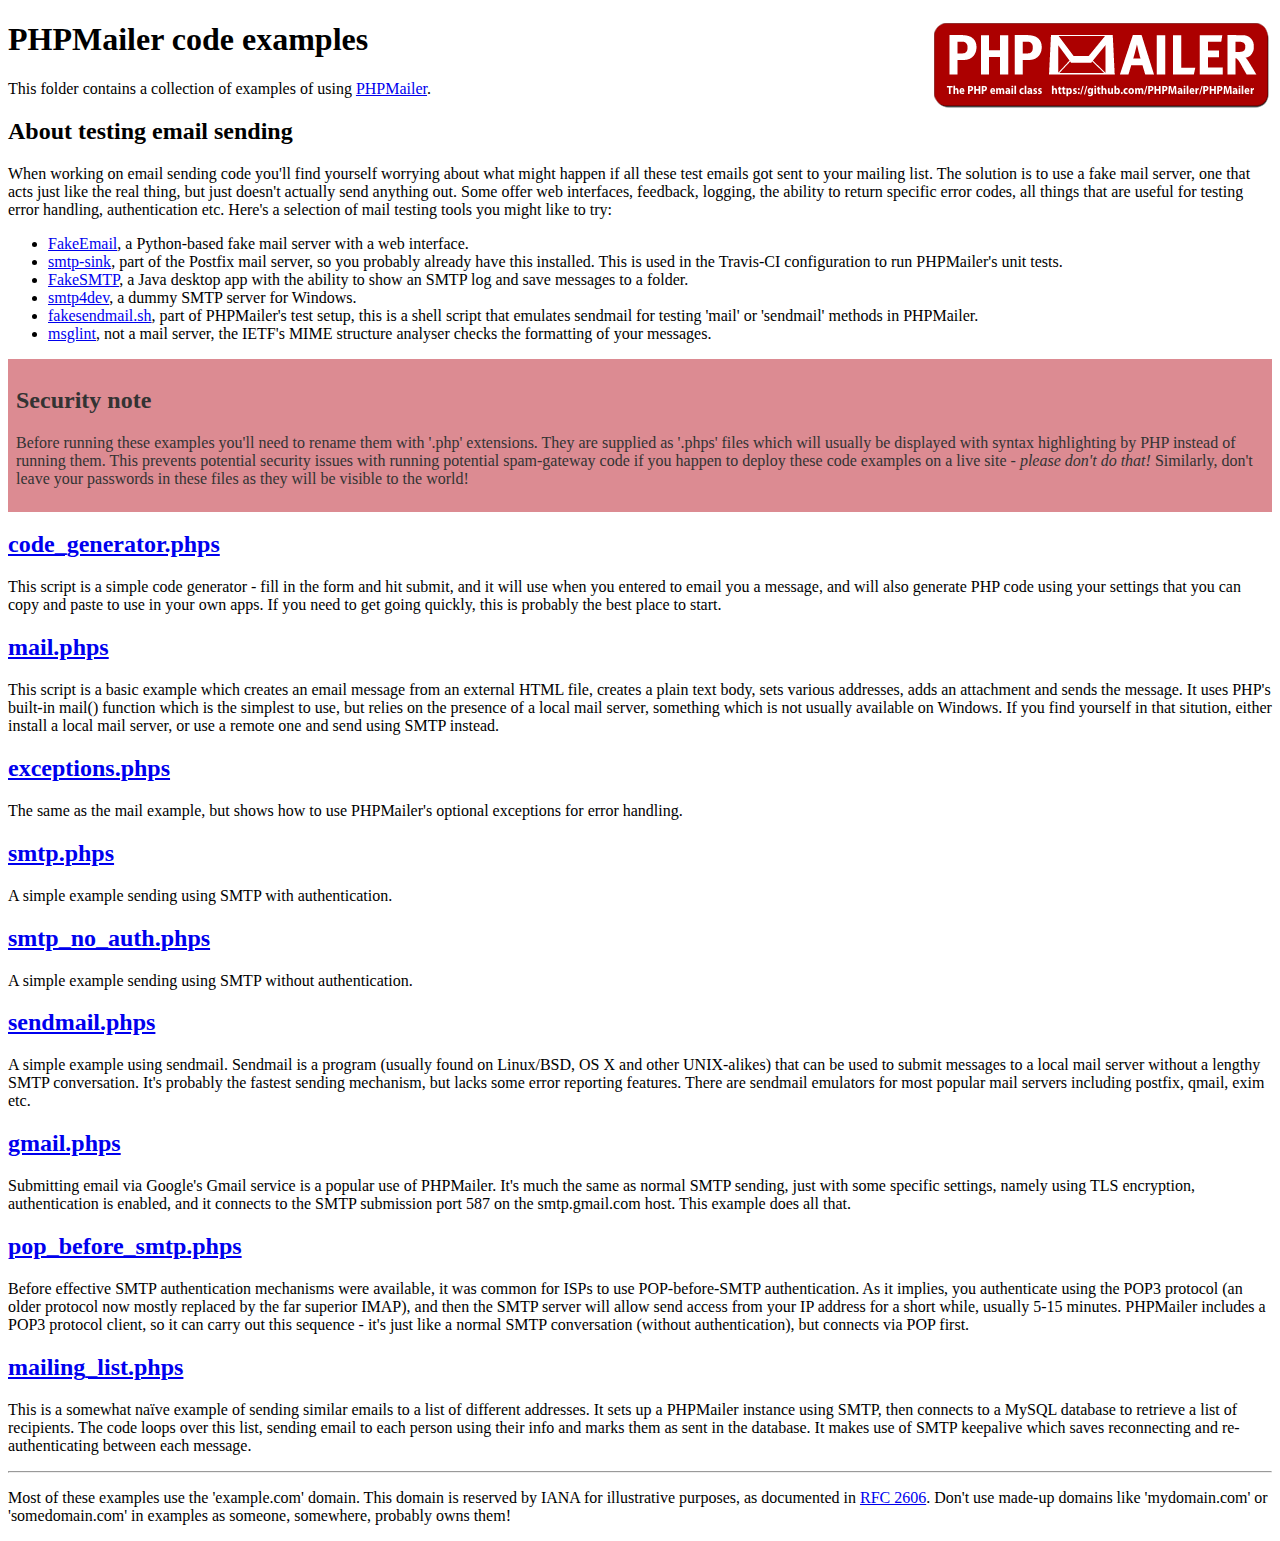
<file: inc/phpmailer/examples/index.html>
<!DOCTYPE html>
<html>
<head>
	<meta http-equiv="Content-Type" content="text/html; charset=utf-8" />
	<title>PHPMailer Examples</title>
</head>
<body>
<h1>PHPMailer code examples<a href="https://github.com/PHPMailer/PHPMailer"><img src="images/phpmailer.png" style="float:right; border:0;" alt="PHPMailer logo"></a></h1>
<p>This folder contains a collection of examples of using <a href="https://github.com/PHPMailer/PHPMailer">PHPMailer</a>.</p>
<h2>About testing email sending</h2>
<p>When working on email sending code you'll find yourself worrying about what might happen if all these test emails got sent to your mailing list. The solution is to use a fake mail server, one that acts just like the real thing, but just doesn't actually send anything out. Some offer web interfaces, feedback, logging, the ability to return specific error codes, all things that are useful for testing error handling, authentication etc. Here's a selection of mail testing tools you might like to try:</p>
<ul>
  <li><a href="https://github.com/isotoma/FakeEmail">FakeEmail</a>, a Python-based fake mail server with a web interface.</li>
  <li><a href="http://www.postfix.org/smtp-sink.1.html">smtp-sink</a>, part of the Postfix mail server, so you probably already have this installed. This is used in the Travis-CI configuration to run PHPMailer's unit tests.</li>
  <li><a href="https://github.com/Nilhcem/FakeSMTP">FakeSMTP</a>, a Java desktop app with the ability to show an SMTP log and save messages to a folder.</li>
  <li><a href="http://smtp4dev.codeplex.com">smtp4dev</a>, a dummy SMTP server for Windows.</li>
  <li><a href="https://github.com/PHPMailer/PHPMailer/blob/master/test/fakesendmail.sh">fakesendmail.sh</a>, part of PHPMailer's test setup, this is a shell script that emulates sendmail for testing 'mail' or 'sendmail' methods in PHPMailer.</li>
  <li><a href="http://tools.ietf.org/tools/msglint/">msglint</a>, not a mail server, the IETF's MIME structure analyser checks the formatting of your messages.</li>
</ul>
<div style="padding: 8px; color: #333333; background-color: #dc8b92">
<h2>Security note</h2>
<p>Before running these examples you'll need to rename them with '.php' extensions. They are supplied as '.phps' files which will usually be displayed with syntax highlighting by PHP instead of running them. This prevents potential security issues with running potential spam-gateway code if you happen to deploy these code examples on a live site - <em>please don't do that!</em> Similarly, don't leave your passwords in these files as they will be visible to the world!</p>
</div>
<h2><a href="code_generator.phps">code_generator.phps</a></h2>
<p>This script is a simple code generator - fill in the form and hit submit, and it will use when you entered to email you a message, and will also generate PHP code using your settings that you can copy and paste to use in your own apps. If you need to get going quickly, this is probably the best place to start.</p>
<h2><a href="mail.phps">mail.phps</a></h2>
<p>This script is a basic example which creates an email message from an external HTML file, creates a plain text body, sets various addresses, adds an attachment and sends the message. It uses PHP's built-in mail() function which is the simplest to use, but relies on the presence of a local mail server, something which is not usually available on Windows. If you find yourself in that sitution, either install a local mail server, or use a remote one and send using SMTP instead.</p>
<h2><a href="exceptions.phps">exceptions.phps</a></h2>
<p>The same as the mail example, but shows how to use PHPMailer's optional exceptions for error handling.</p>
<h2><a href="smtp.phps">smtp.phps</a></h2>
<p>A simple example sending using SMTP with authentication.</p>
<h2><a href="smtp_no_auth.phps">smtp_no_auth.phps</a></h2>
<p>A simple example sending using SMTP without authentication.</p>
<h2><a href="sendmail.phps">sendmail.phps</a></h2>
<p>A simple example using sendmail. Sendmail is a program (usually found on Linux/BSD, OS X and other UNIX-alikes) that can be used to submit messages to a local mail server without a lengthy SMTP conversation. It's probably the fastest sending mechanism, but lacks some error reporting features. There are sendmail emulators for most popular mail servers including postfix, qmail, exim etc.</p>
<h2><a href="gmail.phps">gmail.phps</a></h2>
<p>Submitting email via Google's Gmail service is a popular use of PHPMailer. It's much the same as normal SMTP sending, just with some specific settings, namely using TLS encryption, authentication is enabled, and it connects to the SMTP submission port 587 on the smtp.gmail.com host. This example does all that.</p>
<h2><a href="pop_before_smtp.phps">pop_before_smtp.phps</a></h2>
<p>Before effective SMTP authentication mechanisms were available, it was common for ISPs to use POP-before-SMTP authentication. As it implies, you authenticate using the POP3 protocol (an older protocol now mostly replaced by the far superior IMAP), and then the SMTP server will allow send access from your IP address for a short while, usually 5-15 minutes. PHPMailer includes a POP3 protocol client, so it can carry out this sequence - it's just like a normal SMTP conversation (without authentication), but connects via POP first.</p>
<h2><a href="mailing_list.phps">mailing_list.phps</a></h2>
<p>This is a somewhat naïve example of sending similar emails to a list of different addresses. It sets up a PHPMailer instance using SMTP, then connects to a MySQL database to retrieve a list of recipients. The code loops over this list, sending email to each person using their info and marks them as sent in the database. It makes use of SMTP keepalive which saves reconnecting and re-authenticating between each message.</p>
<hr>
<p>Most of these examples use the 'example.com' domain. This domain is reserved by IANA for illustrative purposes, as documented in <a href="http://tools.ietf.org/html/rfc2606">RFC 2606</a>. Don't use made-up domains like 'mydomain.com' or 'somedomain.com' in examples as someone, somewhere, probably owns them!</p>
</body>
</html>
</file>
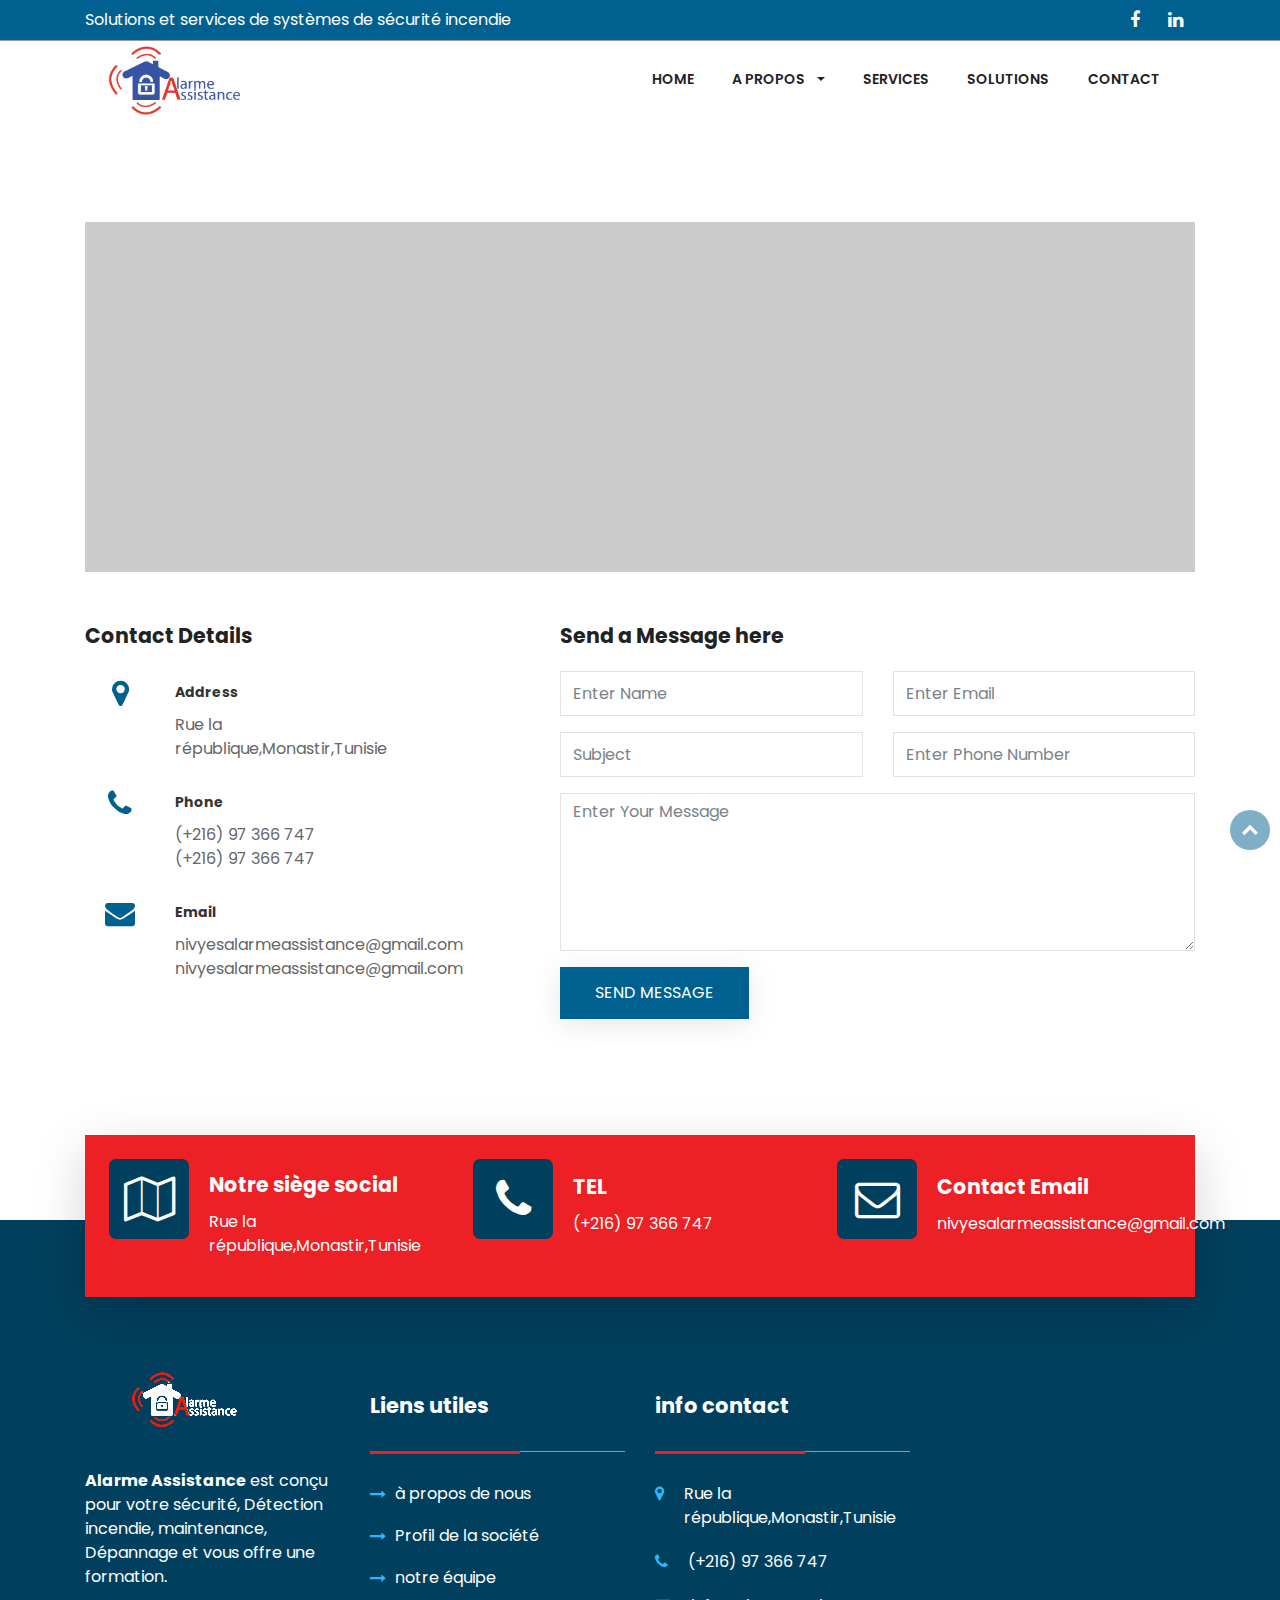
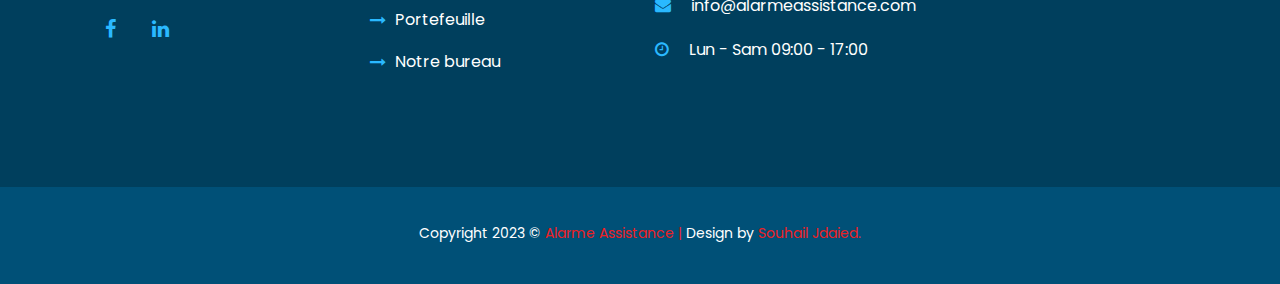
<file: contact.html>
<!DOCTYPE html>
<html lang="en">
  <head>
    <!-- Basic Page Needs
    ================================================== -->
    <meta charset="utf-8">
    <!--[if IE]><meta http-equiv="x-ua-compatible" content="IE=9" /><![endif]-->
    <meta name="viewport" content="width=device-width, initial-scale=1">
    <title>ALARME ASSISTANCE - Industrial HTML Template</title>
    <meta name="description" content="Induse is designed for industrial, oil and gas, manufacturing, mechanical, power and energy, engineering & Multipurpose Business. This template has beautifull and unique design that will be best suited for your online web presence. It has 100% responsive design and tested on all major handheld devices.">
    <meta name="keywords" content="business, engineering, industrial, manufacturing, mechanical, multipurpose, oil and gas, Power and Energy">
    <meta name="author" content="rometheme.net"> 
	
	<!-- ==============================================
	Favicons
	=============================================== -->
	<link rel="shortcut icon" href="images/logo-light.png">
	<link rel="apple-touch-icon" href="images/logo-light.png">
	<link rel="apple-touch-icon" sizes="72x72" href="images/logo-light.png">
	<link rel="apple-touch-icon" sizes="114x114" href="images/logo-light.png">
	
	<!-- ==============================================
	CSS VENDOR
	=============================================== -->
	<link rel="stylesheet" type="text/css" href="css/vendor/bootstrap.min.css" />
	<link rel="stylesheet" type="text/css" href="css/vendor/font-awesome.min.css">
	<link rel="stylesheet" type="text/css" href="css/vendor/owl.carousel.min.css">
	<link rel="stylesheet" type="text/css" href="css/vendor/owl.theme.default.min.css">
	<link rel="stylesheet" type="text/css" href="css/vendor/magnific-popup.css">
	<link rel="stylesheet" type="text/css" href="css/vendor/animate.min.css">
	
	<!-- ==============================================
	Custom Stylesheet
	=============================================== -->
	<link rel="stylesheet" type="text/css" href="css/style.css" />
	
    <script src="js/vendor/modernizr.min.js"></script>

</head>

<body data-spy="scroll" data-target="#navbar-example">

	<!-- LOAD PAGE -->
	<div class="animationload">
		<div class="loader"></div>
	</div>
	
	<!-- BACK TO TOP SECTION -->
	<a href="#0" class="cd-top cd-is-visible cd-fade-out">Top</a>

	<!-- HEADER -->
    <div class="header header-1">
    	<!-- TOP BAR -->
    	<div class="topbar d-none d-md-block">
			<div class="container">
				<div class="row align-items-center">
					<div class="col-sm-6 col-md-6">
						<p class="mb-0">Solutions et services de systèmes de sécurité incendie</p>
					</div>

					<div class="col-sm-6 col-md-6">
						<div class="sosmed-icon d-inline-flex pull-right">
							<a href="https://www.facebook.com/NivyesAlarmeAssistance"><i class="fa fa-facebook"></i></a>  
							<a href="https://fr.linkedin.com/in/nivyes-jilani-333a3611b?trk=public_profile_samename-profile"><i class="fa fa-linkedin"></i></a>
							
						</div>
					</div>
					
				</div>
			</div>
		</div>

		<!-- NAVBAR SECTION -->
		<div class="navbar-main" >
			<div class="container">
			    <nav id="navbar-example" class="navbar navbar-expand-lg">
			        <a class="" href="index.html">
						<img src="images/logo-alarme-assistance.jpg" alt="" width="150"/>
					</a>
			        <button class="navbar-toggler" type="button" data-toggle="collapse" data-target="#navbarNavDropdown" aria-controls="navbarNavDropdown" aria-expanded="false" aria-label="Toggle navigation">
			            <span class="navbar-toggler-icon"></span>
			        </button>
			        <div class="collapse navbar-collapse" id="navbarNavDropdown">
			            <ul class="navbar-nav ml-auto">
			                <li class="nav-item">
			                    <a class="nav-link" href="index.html">
						          HOME
						        </a>
			                   
			                </li>

			                <li class="nav-item dropdown">
			                    <a class="nav-link dropdown-toggle" href="about-company.html" role="button" data-toggle="dropdown" aria-haspopup="true" aria-expanded="false">
									A PROPOS
						        </a>
			                    <div class="dropdown-menu">
			                    	<a class="dropdown-item" href="about-company.html">NOTRE ENTREPRISE</a>
	          						
							    </div>
			                </li>

			                <li class="nav-item">
			                    <a class="nav-link" href="services.html">
						          SERVICES 
						        </a>
			                    
			                </li>

			                

			                <li class="nav-item ">
			                    <a class="nav-link" href="project.html">
						          SOLUTIONS  
						        </a>
			                   
			                </li>

			                

			                <li class="nav-item">
			                    <a class="nav-link" href="contact.html">CONTACT</a>
			                </li>

			            </ul>
			        </div>
			    </nav> 
			</div>
		</div>

    </div>
    <!-- CONTENT -->
	<div id="contact" class="section">		
		
		<div class="content-wrap">
			<div class="container">
				
				<div class="row">

					<div class="col-sm-12 col-md-12">
						<div class="mapouter">
							<div class="gmap_canvas maps">
								<iframe src="https://www.google.com/maps/embed?pb=!1m18!1m12!1m3!1d202.31936282567258!2d10.82471019002892!3d35.77267897501458!2m3!1f0!2f0!3f0!3m2!1i1024!2i768!4f13.1!3m3!1m2!1s0x130212cac335d4c9%3A0x7972c79fb1e46a07!2sCentre%20de%20formation%20PolyElectronic!5e0!3m2!1sfr!2stn!4v1700052016923!5m2!1sfr!2stn" width="600" height="450" style="border:0;" allowfullscreen="" loading="lazy" referrerpolicy="no-referrer-when-downgrade"></iframe>
							</div>
						</div>
					</div>

				</div>

				<div class="row mt-5">

					<div class="col-sm-12 col-md-12 col-lg-4">

						<h4 class="text-black mt-0">Contact Details</h4>

						
						<!-- Item 1 -->
						<div class="rs-icon-info-2">
							<div class="info-icon">
								<i class="fa fa-map-marker"></i>
							</div>
							<div class="body-text">
								<h5>Address</h5>
								<p>Rue la république,Monastir,Tunisie</p>
							</div>
						</div>
						<!-- Item 2 -->
						<div class="rs-icon-info-2">
							<div class="info-icon">
								<i class="fa fa-phone"></i>
							</div>
							<div class="body-text">
								<h5>Phone</h5>
								<p>(+216) 97 366 747 <br>(+216) 97 366 747</p>
							</div>
						</div>
						<!-- Item 3 -->
						<div class="rs-icon-info-2">
							<div class="info-icon">
								<i class="fa fa-envelope"></i>
							</div>
							<div class="body-text">
								<h5>Email</h5>
								<p>nivyesalarmeassistance@gmail.com<br>nivyesalarmeassistance@gmail.com</p>
							</div>
						</div>

						
					</div>

					<div class="col-sm-12 col-md-12 col-lg-7 offset-lg-1">

						<h4 class="text-black mt-0">Send a Message here</h4>

						<form action="#" class="form-contact" id="contactForm">
							<div class="row">
								<div class="col-sm-6 col-md-6">
									<div class="form-group">
										<input type="text" class="form-control" id="p_name" placeholder="Enter Name" required="">
										<div class="help-block with-errors"></div>
									</div>
								</div>
								<div class="col-sm-6 col-md-6">
									<div class="form-group">
										<input type="email" class="form-control" id="p_email" placeholder="Enter Email" required="">
										<div class="help-block with-errors"></div>
									</div>
								</div>
								<div class="col-sm-6 col-md-6">
									<div class="form-group">
										<input type="text" class="form-control" id="p_subject" placeholder="Subject">
										<div class="help-block with-errors"></div>
									</div>
								</div>
								<div class="col-sm-6 col-md-6">
									<div class="form-group">
										<input type="text" class="form-control" id="p_phone" placeholder="Enter Phone Number">
										<div class="help-block with-errors"></div>
									</div>
								</div>
							</div>
							<div class="form-group">
								 <textarea id="p_message" class="form-control" rows="6" placeholder="Enter Your Message"></textarea>
								<div class="help-block with-errors"></div>
							</div>
							<div class="form-group">
								<div class="text-left">
									<div id="success"></div>
									<button type="submit" class="btn btn-primary">SEND MESSAGE</button>
								</div>
							</div>
						</form>
	
					</div>
					
				</div>
			</div>
		</div> 
		
	</div>  

	<!-- CTA -->
	<div class="section overlap-bottom">
		<div class="content-wrap pb-5 pt-0">
			<div class="container">

				<div class="row">
					<div class="col-sm-12 col-md-12">
						<div class="bg-secondary p-4 shadow-lg">
							<div class="row">
								<div class="col-sm-12 col-md-12 col-lg-4">
									<!-- BOX 1 -->
									<div class="rs-icon-info">
										<div class="info-icon">
											<i class="fa fa-map-o"></i>
										</div>
										<div class="info-text">
											<h4>Notre siège social</h4>
											Rue la république,Monastir,Tunisie<br>
										</div>
									</div>
								</div>
								<div class="col-sm-12 col-md-12 col-lg-4">
									<!-- BOX 2 -->
									<div class="rs-icon-info">
										<div class="info-icon">
											<i class="fa fa-phone"></i>
										</div>
										<div class="info-text">
											<h4>TEL</h4>
											(+216) 97 366 747  <br> 
										</div>
									</div>
								</div>
								<div class="col-sm-12 col-md-12 col-lg-4">
									<!-- BOX 3 -->
									<div class="rs-icon-info">
										<div class="info-icon">
											<i class="fa fa-envelope-o"></i>
										</div>
										<div class="info-text">
											<h4>Contact Email</h4>
											nivyesalarmeassistance@gmail.com <br>
											 
										</div>
									</div>
								</div>
							</div>
						</div>
					</div>
				</div>
			</div>
		</div>
	</div>

	<!-- FOOTER SECTION -->
	<div class="footer">
		<div class="spacer-50"></div>
		<div class="content-wrap">
			<div class="container">

				<div class="row">

					<div class="col-sm-6 col-md-6 col-lg-3">
						<div class="footer-item">
							<img src="images/logo-light.png" alt="logo bottom" class="logo-bottom">
							<div class="spacer-30"></div>
							<p><strong>Alarme Assistance</strong> est conçu pour votre sécurité, Détection incendie, maintenance, Dépannage et vous offre une formation.</p>
							<div class="sosmed-icon d-inline-flex">
								<a href="https://www.facebook.com/NivyesAlarmeAssistance"><i class="fa fa-facebook"></i></a> 
								<a href="https://fr.linkedin.com/in/nivyes-jilani-333a3611b?trk=public_profile_samename-profile"><i class="fa fa-linkedin"></i></a> 
							</div>
						</div>
					</div>	

					

					<div class="col-sm-6 col-md-6 col-lg-3">
						<div class="footer-item">
							<div class="footer-title">
								Liens utiles
							</div>
							<ul class="list">
								<li><a href="#" title="About Us">à propos de nous</a></li>
								<li><a href="#" title="Corporate Profile">Profil de la société</a></li>
								<li><a href="#" title="Our Team">notre équipe</a></li>
								<li><a href="#" title="Portfolio">Portefeuille</a></li>
								<li><a href="#" title="Our Office">Notre bureau</a></li>
							</ul>								
						</div>
					</div>				

					<div class="col-sm-6 col-md-6 col-lg-3">
						<div class="footer-item">
							<div class="footer-title">
								info contact
							</div>
							
							<ul class="list-info">
								<li>
									<div class="info-icon">
										<span class="fa fa-map-marker"></span>
									</div>
									<div class="info-text">Rue la république,Monastir,Tunisie</div> </li>
								<li>
									<div class="info-icon">
										<span class="fa fa-phone"></span>
									</div>
									<div class="info-text">(+216) 97 366 747</div>
								</li>
								<li>
									<div class="info-icon">
										<span class="fa fa-envelope"></span>
									</div>
									<div class="info-text">info@alarmeassistance.com</div>
								</li>
								<li>
									<div class="info-icon">
										<span class="fa fa-clock-o"></span>
									</div>
									<div class="info-text">Lun - Sam 09:00 - 17:00</div>
								</li>
							</ul>

						</div>
					</div>

				</div>
				
			</div>
		</div>
		<div class="fcopy">
			<div class="container">
				<div class="row">
					<div class="col-sm-12 col-md-12 col-lg-12">
						<p class="mt-3 text-center">Copyright 2023 © <span class="text-secondary">Alarme Assistance |</span>  Design by <span class="text-secondary">Souhail Jdaied.</span></p> 
					</div>
				</div>
			</div>
		</div>
		
	</div>
	
	<!-- JS VENDOR -->
	<script src="js/vendor/jquery.min.js"></script>
	<script src="js/vendor/bootstrap.min.js"></script>
	<script src="js/vendor/owl.carousel.js"></script>
	<script src="js/vendor/jquery.magnific-popup.min.js"></script>
	<script src="js/vendor/isotope.pkgd.min.js"></script>
	<script src="js/vendor/imagesloaded.pkgd.min.js"></script>

	<!-- SENDMAIL -->
	<script src="js/vendor/validator.min.js"></script>
	<script src="js/vendor/form-scripts.js"></script>

	<script src="js/script.js"></script>

</body>
</html>
</file>
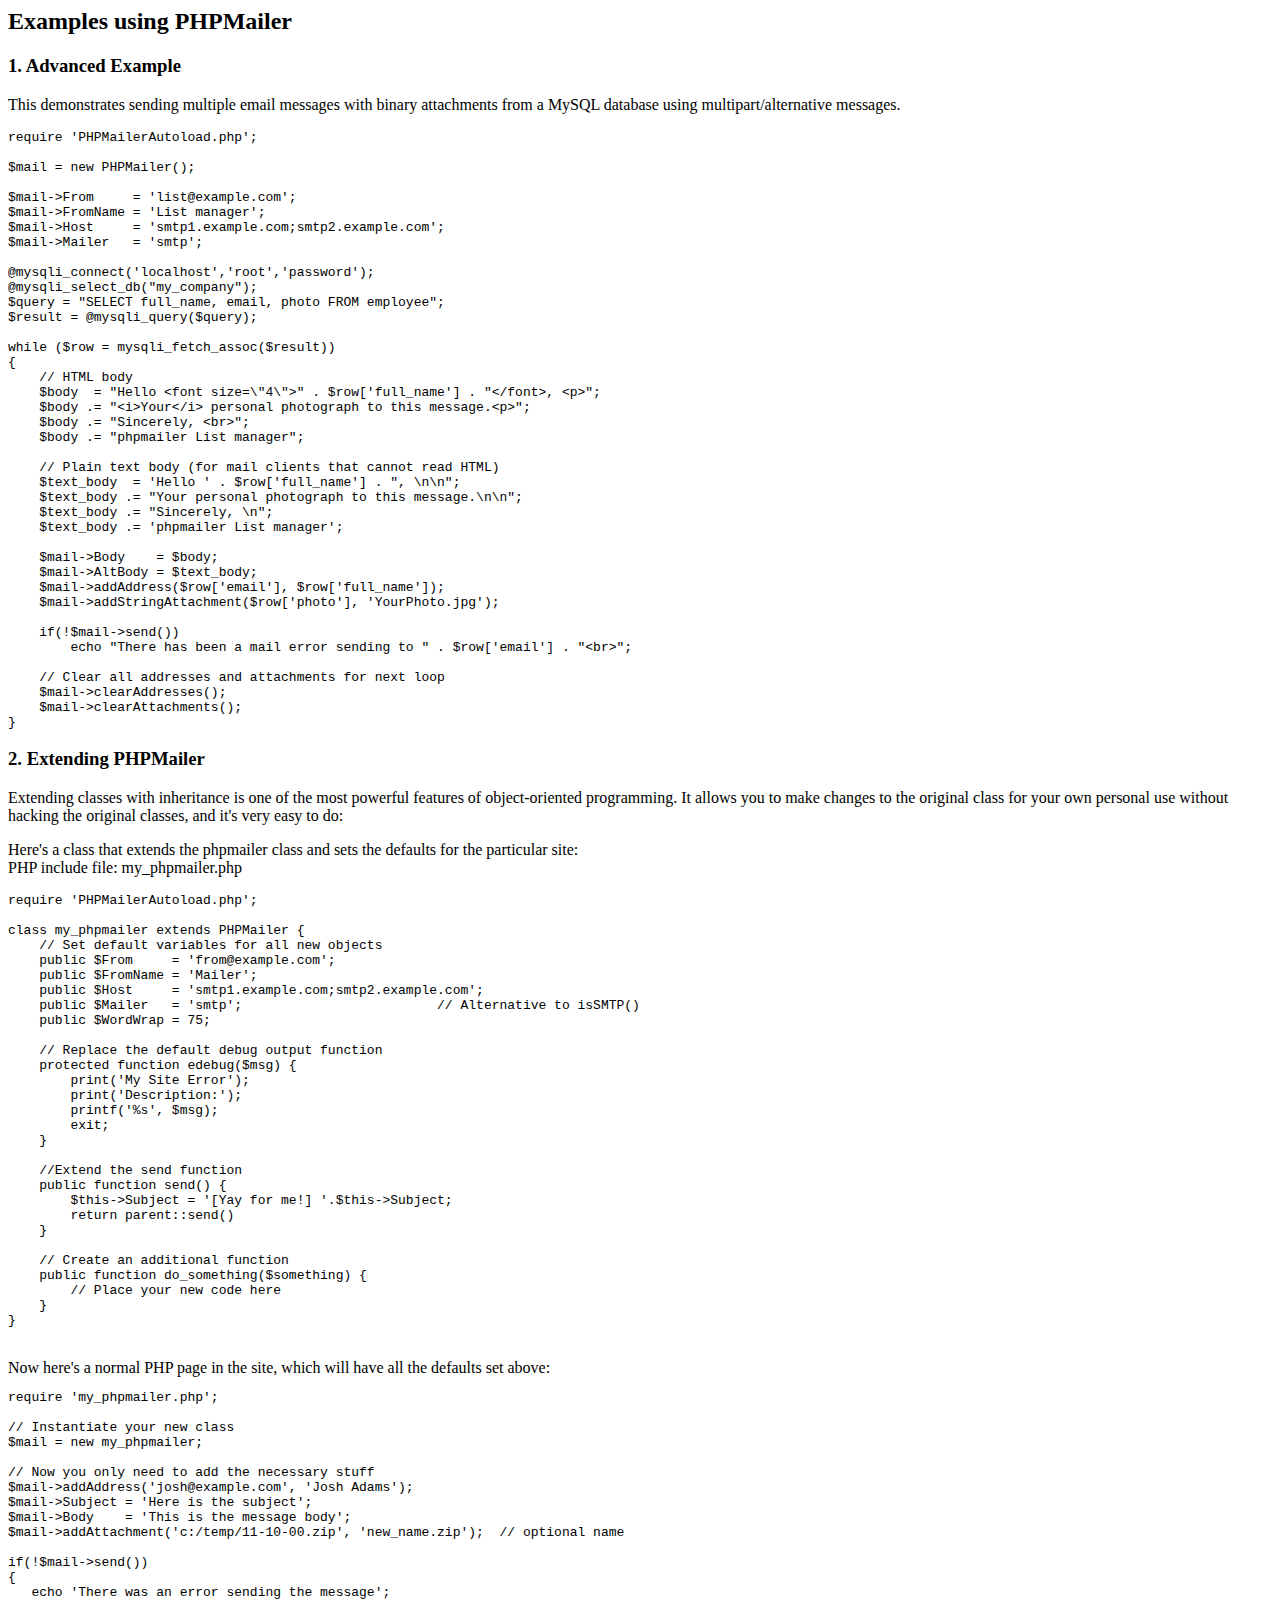
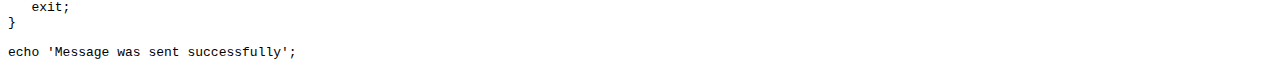
<file: inc/phpmailer/docs/extending.html>
<html>
<head>
<title>Examples using phpmailer</title>
</head>

<body>

<h2>Examples using PHPMailer</h2>

<h3>1. Advanced Example</h3>
<p>

This demonstrates sending multiple email messages with binary attachments
from a MySQL database using multipart/alternative messages.<p>

<pre>
require 'PHPMailerAutoload.php';

$mail = new PHPMailer();

$mail->From     = 'list@example.com';
$mail->FromName = 'List manager';
$mail->Host     = 'smtp1.example.com;smtp2.example.com';
$mail->Mailer   = 'smtp';

@mysqli_connect('localhost','root','password');
@mysqli_select_db("my_company");
$query = "SELECT full_name, email, photo FROM employee";
$result = @mysqli_query($query);

while ($row = mysqli_fetch_assoc($result))
{
    // HTML body
    $body  = "Hello &lt;font size=\"4\"&gt;" . $row['full_name'] . "&lt;/font&gt;, &lt;p&gt;";
    $body .= "&lt;i&gt;Your&lt;/i&gt; personal photograph to this message.&lt;p&gt;";
    $body .= "Sincerely, &lt;br&gt;";
    $body .= "phpmailer List manager";

    // Plain text body (for mail clients that cannot read HTML)
    $text_body  = 'Hello ' . $row['full_name'] . ", \n\n";
    $text_body .= "Your personal photograph to this message.\n\n";
    $text_body .= "Sincerely, \n";
    $text_body .= 'phpmailer List manager';

    $mail->Body    = $body;
    $mail->AltBody = $text_body;
    $mail->addAddress($row['email'], $row['full_name']);
    $mail->addStringAttachment($row['photo'], 'YourPhoto.jpg');

    if(!$mail->send())
        echo "There has been a mail error sending to " . $row['email'] . "&lt;br&gt;";

    // Clear all addresses and attachments for next loop
    $mail->clearAddresses();
    $mail->clearAttachments();
}
</pre>
<p>

<h3>2. Extending PHPMailer</h3>
<p>

Extending classes with inheritance is one of the most
powerful features of object-oriented programming. It allows you to make changes to the
original class for your own personal use without hacking the original
classes, and it's very easy to do:

<p>
Here's a class that extends the phpmailer class and sets the defaults
for the particular site:<br>
PHP include file: my_phpmailer.php
<p>

<pre>
require 'PHPMailerAutoload.php';

class my_phpmailer extends PHPMailer {
    // Set default variables for all new objects
    public $From     = 'from@example.com';
    public $FromName = 'Mailer';
    public $Host     = 'smtp1.example.com;smtp2.example.com';
    public $Mailer   = 'smtp';                         // Alternative to isSMTP()
    public $WordWrap = 75;

    // Replace the default debug output function
    protected function edebug($msg) {
        print('My Site Error');
        print('Description:');
        printf('%s', $msg);
        exit;
    }

    //Extend the send function
    public function send() {
        $this->Subject = '[Yay for me!] '.$this->Subject;
        return parent::send()
    }

    // Create an additional function
    public function do_something($something) {
        // Place your new code here
    }
}
</pre>
<br>
Now here's a normal PHP page in the site, which will have all the defaults set above:<br>

<pre>
require 'my_phpmailer.php';

// Instantiate your new class
$mail = new my_phpmailer;

// Now you only need to add the necessary stuff
$mail->addAddress('josh@example.com', 'Josh Adams');
$mail->Subject = 'Here is the subject';
$mail->Body    = 'This is the message body';
$mail->addAttachment('c:/temp/11-10-00.zip', 'new_name.zip');  // optional name

if(!$mail->send())
{
   echo 'There was an error sending the message';
   exit;
}

echo 'Message was sent successfully';
</pre>
</body>
</html>
</file>
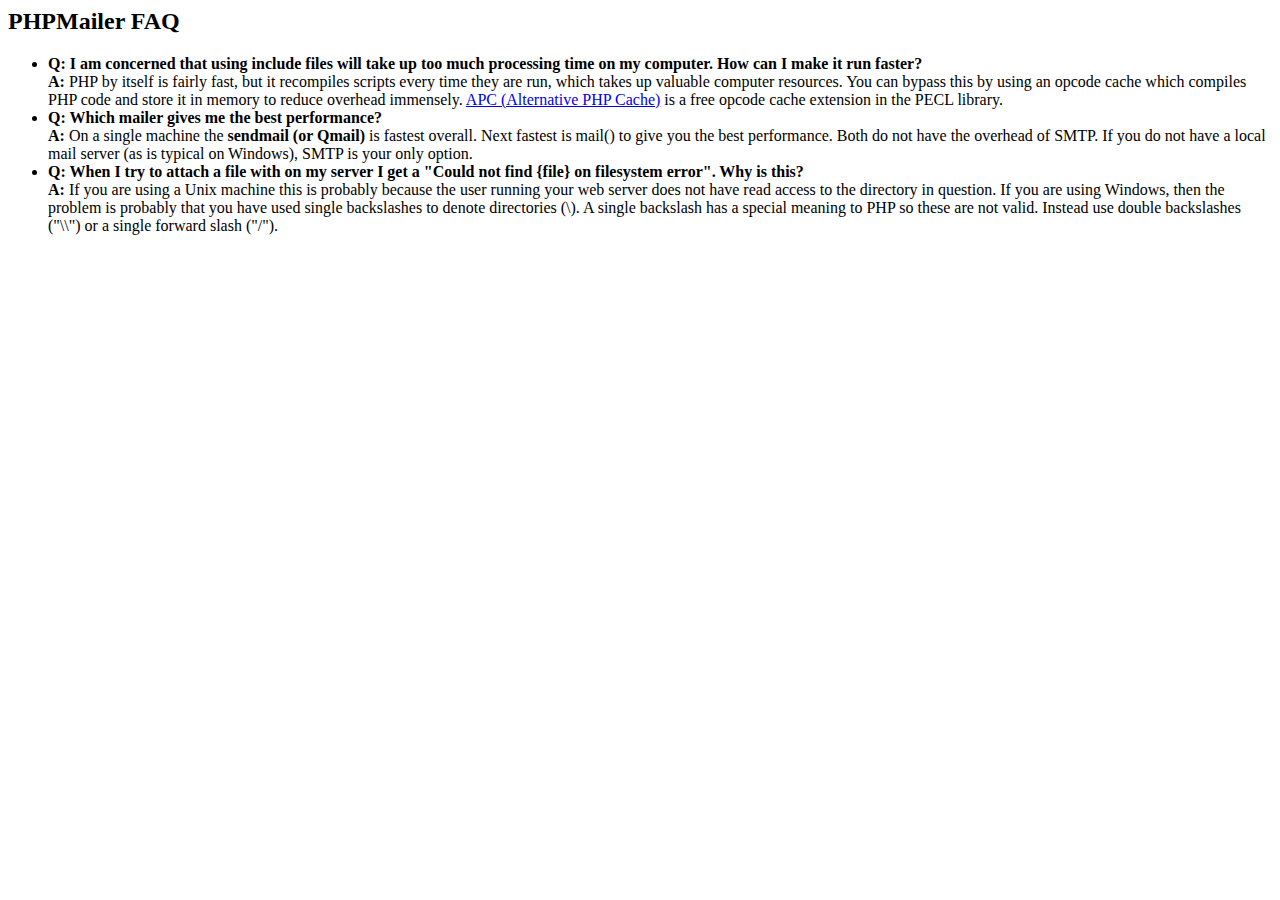
<file: inc/phpmailer/docs/faq.html>
﻿<html>
<head>
<title>PHPMailer FAQ</title>
</head>
<body>
<h2>PHPMailer FAQ</h2>
<ul>
    <li><strong>Q: I am concerned that using include files will take up too much
    processing time on my computer. How can I make it run faster?</strong><br>
    <strong>A:</strong> PHP by itself is fairly fast, but it recompiles scripts every time they are run, which takes up valuable
    computer resources. You can bypass this by using an opcode cache which compiles
    PHP code and store it in memory to reduce overhead immensely. <a href="http://www.php.net/apc/">APC
    (Alternative PHP Cache)</a> is a free opcode cache extension in the PECL library.</li>
    <li><strong>Q: Which mailer gives me the best performance?</strong><br>
    <strong>A:</strong> On a single machine the <strong>sendmail (or Qmail)</strong> is fastest overall.
    Next fastest is mail() to give you the best performance. Both do not have the overhead of SMTP.
    If you do not have a local mail server (as is typical on Windows), SMTP is your only option.</li>
    <li><strong>Q: When I try to attach a file with on my server I get a
    "Could not find {file} on filesystem error". Why is this?</strong><br>
    <strong>A:</strong> If you are using a Unix machine this is probably because the user
    running your web server does not have read access to the directory in question. If you are using Windows,
    then the problem is probably that you have used single backslashes to denote directories (\).
    A single backslash has a special meaning to PHP so these are not
    valid. Instead use double backslashes ("\\") or a single forward
    slash ("/").</li>
</ul>
</body>
</html>
</file>
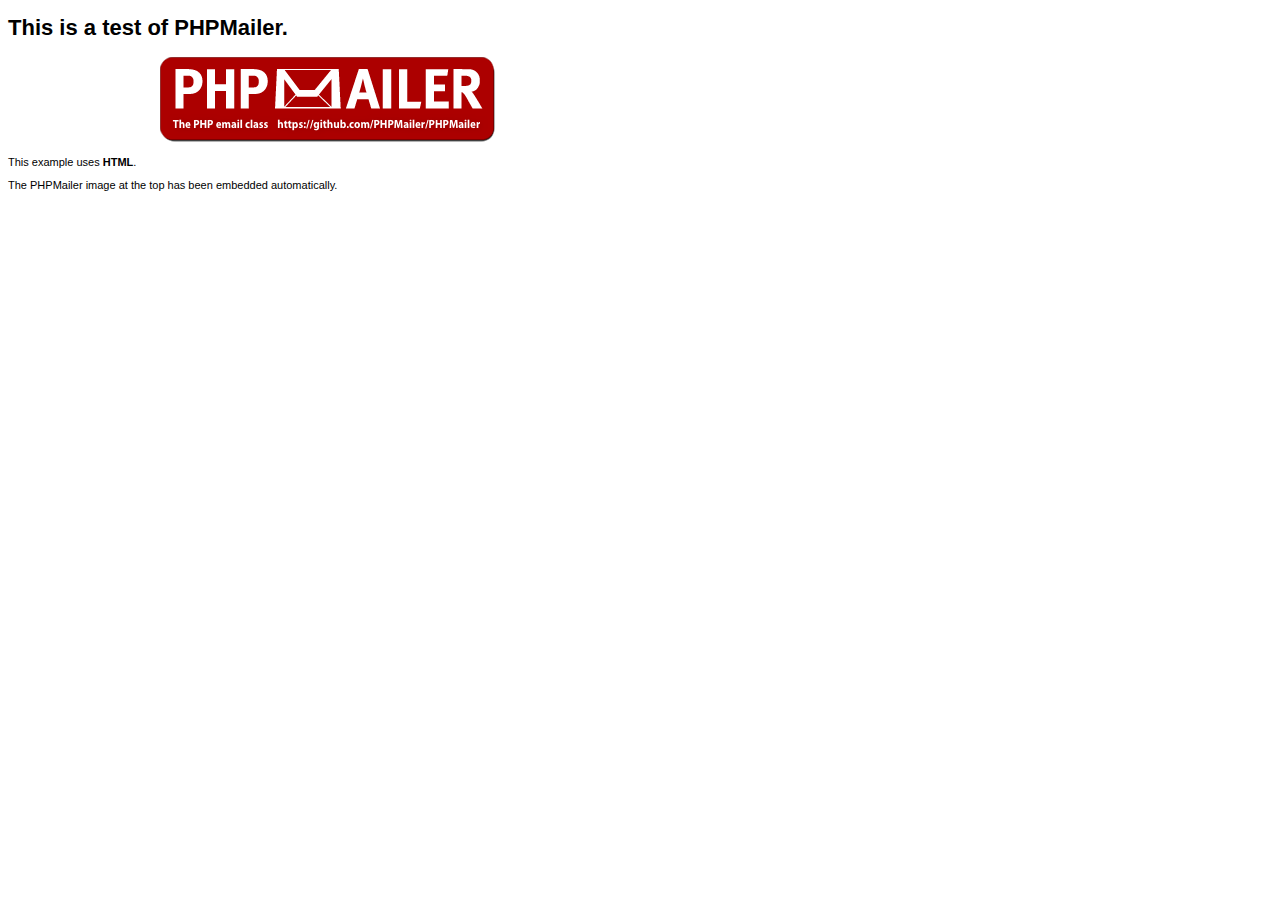
<file: inc/phpmailer/examples/contents.html>
<!DOCTYPE HTML PUBLIC "-//W3C//DTD HTML 4.01 Transitional//EN" "http://www.w3.org/TR/html4/loose.dtd">
<html>
<head>
  <meta http-equiv="Content-Type" content="text/html; charset=utf-8">
  <title>PHPMailer Test</title>
</head>
<body>
  <div style="width: 640px; font-family: Arial, Helvetica, sans-serif; font-size: 11px;">
    <h1>This is a test of PHPMailer.</h1>
    <div align="center">
      <a href="https://github.com/PHPMailer/PHPMailer/"><img src="images/phpmailer.png" height="90" width="340" alt="PHPMailer rocks"></a>
    </div>
    <p>This example uses <strong>HTML</strong>.</p>
    <p>The PHPMailer image at the top has been embedded automatically.</p>
  </div>
</body>
</html>
</file>
<file: css/style.css>
@charset "UTF-8";
/*
Template Name: Induse - Industrial HTML Template
Template URI: http://rometheme.net/html/induse
Author: Rometheme
Author URI: https://themeforest.net/user/rometheme
Version: 1.0
*/
/**
 * Table of Contents:
 *
 * 1. - NORMALIZE CSS
 * 2. - GLOBAL STYLES
 *      2.1 - General Styles
 *      2.2 - Text Color
 *      2.3 - Anchor
 *      2.4 - Heading and Paragraph
 * 
 * 3. - COMPONENTS
 *      3.1 - Preloader  
 *      3.2 - Buttons  
 *      3.3 - Box Icon 1
 *      3.4 - Box Icon 2
 *      3.5 - Box Image 1
 *      3.6 - Box Image 2
 *      3.7 - Box Image 3
 *      3.8 - BOX TESTIMONY
 *      3.9 - Box Team 2
 *      3.10 - Box Statistic
 *      3.11 - Box History
 *      3.12 - Box Partners
 *      3.13 - Panel Accordion
 *      3.14 - Faq
 *      3.15 - Pricing Table
 *      3.16 - Career Tabs
 *      3.17 - Box News
 * 4. - LOGO & NAVIGATION
 *      4.1 - Topbar 
 *      4.2 - Navbar 
 * 5. - HOME
 *      5.1 - Banner
 *      5.2 - Text Typing
 * 6. - SECTION
 *      6.1 Section - About
 *      6.2 Section - Services
 *      6.3 Section - Projects
 *      6.4 Section - News
 *      6.5 Section - Contact
 *      6.6 Section - Features
 *      6.7 Section - CTA
 *      6.8 Section - Price
 *      6.9 Section - Blog
 *      6.10 Section - Timeline
 *      6.11 Section - Testimonial
 *      6.12 Section - Clients
 *      6.13 Section - Video BG
 *      6.14 Section - Contact and Map
 * 7. - FOOTER 
 * 8. - RESPONSIVE
 * -----------------------------------------------------------------------------
 */
@import url("https://fonts.googleapis.com/css?family=Poppins:300,400,600,700");
@font-face {
  font-family: 'sas-webfont';
  src: url("../fonts/sas-webfont.eot?51534236");
  src: url("../fonts/sas-webfont.eot?51534236#iefix") format("embedded-opentype"), url("../fonts/sas-webfont.woff2?51534236") format("woff2"), url("../fonts/sas-webfont.woff?51534236") format("woff"), url("../fonts/sas-webfont.ttf?51534236") format("truetype"), url("../fonts/sas-webfont.svg?51534236#sas-webfont") format("svg");
  font-weight: normal;
  font-style: normal; }
.sas {
  font-family: "sas-webfont";
  font-style: normal;
  font-weight: normal;
  speak: none;
  display: inline-block;
  text-decoration: inherit;
  width: 1em;
  margin-right: .2em;
  text-align: center;
  /* opacity: .8; */
  /* For safety - reset parent styles, that can break glyph codes*/
  font-variant: normal;
  text-transform: none;
  /* fix buttons height, for twitter bootstrap */
  line-height: 1em;
  /* Animation center compensation - margins should be symmetric */
  /* remove if not needed */
  margin-left: .2em;
  /* you can be more comfortable with increased icons size */
  /* font-size: 120%; */
  /* Font smoothing. That was taken from TWBS */
  -webkit-font-smoothing: antialiased;
  -moz-osx-font-smoothing: grayscale;
  /* Uncomment for 3D effect */
  /* text-shadow: 1px 1px 1px rgba(127, 127, 127, 0.3); */ }

.sas-1:before {
  content: '\e801'; }

/* '' */
/* -------------------- 
TOPBAR SETTING
-----------------------*/
/* -------------------- 
NAVBAR SETTING
-----------------------*/
/* -------------------- 
FOOTER SETTING
-----------------------*/
/* -------------------- 
BUTTON SETTING
-----------------------*/
.bolder {
  font-weight: 600; }

.cfix {
  content: '';
  display: block;
  width: 100%;
  clear: both; }

/**
 * 1. - NORMALIZE CSS
 * -----------------------------------------------------------------------------
 */
/*! normalize.css v8.0.1 | MIT License | github.com/necolas/normalize.css */
/* Document
   ========================================================================== */
/**
 * 1. Correct the line height in all browsers.
 * 2. Prevent adjustments of font size after orientation changes in iOS.
 */
html {
  line-height: 1.15;
  /* 1 */
  -webkit-text-size-adjust: 100%;
  /* 2 */ }

/* Sections
   ========================================================================== */
/**
 * Remove the margin in all browsers.
 */
body {
  margin: 0; }

/**
 * Render the `main` element consistently in IE.
 */
main {
  display: block; }

/**
 * Correct the font size and margin on `h1` elements within `section` and
 * `article` contexts in Chrome, Firefox, and Safari.
 */
h1 {
  font-size: 2em;
  margin: 0.67em 0; }

/* Grouping content
   ========================================================================== */
/**
 * 1. Add the correct box sizing in Firefox.
 * 2. Show the overflow in Edge and IE.
 */
hr {
  box-sizing: content-box;
  /* 1 */
  height: 0;
  /* 1 */
  overflow: visible;
  /* 2 */ }

/**
 * 1. Correct the inheritance and scaling of font size in all browsers.
 * 2. Correct the odd `em` font sizing in all browsers.
 */
pre {
  font-family: monospace, monospace;
  /* 1 */
  font-size: 1em;
  /* 2 */ }

/* Text-level semantics
   ========================================================================== */
/**
 * Remove the gray background on active links in IE 10.
 */
a {
  background-color: transparent; }

/**
 * 1. Remove the bottom border in Chrome 57-
 * 2. Add the correct text decoration in Chrome, Edge, IE, Opera, and Safari.
 */
abbr[title] {
  border-bottom: none;
  /* 1 */
  text-decoration: underline;
  /* 2 */
  text-decoration: underline dotted;
  /* 2 */ }

/**
 * Add the correct font weight in Chrome, Edge, and Safari.
 */
b,
strong {
  font-weight: bolder; }

/**
 * 1. Correct the inheritance and scaling of font size in all browsers.
 * 2. Correct the odd `em` font sizing in all browsers.
 */
code,
kbd,
samp {
  font-family: monospace, monospace;
  /* 1 */
  font-size: 1em;
  /* 2 */ }

/**
 * Add the correct font size in all browsers.
 */
small {
  font-size: 80%; }

/**
 * Prevent `sub` and `sup` elements from affecting the line height in
 * all browsers.
 */
sub,
sup {
  font-size: 75%;
  line-height: 0;
  position: relative;
  vertical-align: baseline; }

sub {
  bottom: -0.25em; }

sup {
  top: -0.5em; }

/* Embedded content
   ========================================================================== */
/**
 * Remove the border on images inside links in IE 10.
 */
img {
  border-style: none; }

/* Forms
   ========================================================================== */
/**
 * 1. Change the font styles in all browsers.
 * 2. Remove the margin in Firefox and Safari.
 */
button,
input,
optgroup,
select,
textarea {
  font-family: inherit;
  /* 1 */
  font-size: 100%;
  /* 1 */
  line-height: 1.15;
  /* 1 */
  margin: 0;
  /* 2 */ }

/**
 * Show the overflow in IE.
 * 1. Show the overflow in Edge.
 */
button,
input {
  /* 1 */
  overflow: visible; }

/**
 * Remove the inheritance of text transform in Edge, Firefox, and IE.
 * 1. Remove the inheritance of text transform in Firefox.
 */
button,
select {
  /* 1 */
  text-transform: none; }

/**
 * Correct the inability to style clickable types in iOS and Safari.
 */
button,
[type="button"],
[type="reset"],
[type="submit"] {
  -webkit-appearance: button; }

/**
 * Remove the inner border and padding in Firefox.
 */
button::-moz-focus-inner,
[type="button"]::-moz-focus-inner,
[type="reset"]::-moz-focus-inner,
[type="submit"]::-moz-focus-inner {
  border-style: none;
  padding: 0; }

/**
 * Restore the focus styles unset by the previous rule.
 */
button:-moz-focusring,
[type="button"]:-moz-focusring,
[type="reset"]:-moz-focusring,
[type="submit"]:-moz-focusring {
  outline: 1px dotted ButtonText; }

/**
 * Correct the padding in Firefox.
 */
fieldset {
  padding: 0.35em 0.75em 0.625em; }

/**
 * 1. Correct the text wrapping in Edge and IE.
 * 2. Correct the color inheritance from `fieldset` elements in IE.
 * 3. Remove the padding so developers are not caught out when they zero out
 *    `fieldset` elements in all browsers.
 */
legend {
  box-sizing: border-box;
  /* 1 */
  color: inherit;
  /* 2 */
  display: table;
  /* 1 */
  max-width: 100%;
  /* 1 */
  padding: 0;
  /* 3 */
  white-space: normal;
  /* 1 */ }

/**
 * Add the correct vertical alignment in Chrome, Firefox, and Opera.
 */
progress {
  vertical-align: baseline; }

/**
 * Remove the default vertical scrollbar in IE 10+.
 */
textarea {
  overflow: auto; }

/**
 * 1. Add the correct box sizing in IE 10.
 * 2. Remove the padding in IE 10.
 */
[type="checkbox"],
[type="radio"] {
  box-sizing: border-box;
  /* 1 */
  padding: 0;
  /* 2 */ }

/**
 * Correct the cursor style of increment and decrement buttons in Chrome.
 */
[type="number"]::-webkit-inner-spin-button,
[type="number"]::-webkit-outer-spin-button {
  height: auto; }

/**
 * 1. Correct the odd appearance in Chrome and Safari.
 * 2. Correct the outline style in Safari.
 */
[type="search"] {
  -webkit-appearance: textfield;
  /* 1 */
  outline-offset: -2px;
  /* 2 */ }

/**
 * Remove the inner padding in Chrome and Safari on macOS.
 */
[type="search"]::-webkit-search-decoration {
  -webkit-appearance: none; }

/**
 * 1. Correct the inability to style clickable types in iOS and Safari.
 * 2. Change font properties to `inherit` in Safari.
 */
::-webkit-file-upload-button {
  -webkit-appearance: button;
  /* 1 */
  font: inherit;
  /* 2 */ }

/* Interactive
   ========================================================================== */
/*
 * Add the correct display in Edge, IE 10+, and Firefox.
 */
details {
  display: block; }

/*
 * Add the correct display in all browsers.
 */
summary {
  display: list-item; }

/* Misc
   ========================================================================== */
/**
 * Add the correct display in IE 10+.
 */
template {
  display: none; }

/**
 * Add the correct display in IE 10.
 */
[hidden] {
  display: none; }

/**
 * 2. GLOBAL STYLES
 * -----------------------------------------------------------------------------
 */
/*1.1 GENERAL STYLES*/
body,
button,
input,
select,
textarea {
  color: #666666;
  font-family: "Poppins", sans-serif;
  font-weight: 400;
  font-size: 16px;
  line-height: 1.5;
  position: relative;
  background-color: #fff; }

html, body {
  width: 100%;
  height: 100%; }

/* 1.3. ANCHOR */
a {
  color: #666666;
  text-decoration: none; }
  a:hover {
    color: #006190;
    text-decoration: none; }

/* 1.4. HEADING & PARAGRAPH */
p {
  margin: 0 0 20px 0; }

h1,
h2,
.banner-page .title-page,
h3,
h4,
.rs-team-2 .title,
.rs-team-single .title,
h5 {
  font-family: "Poppins", sans-serif;
  margin-top: 10px;
  margin-bottom: 20px;
  font-weight: 700; }

h1 {
  font-size: 3.571em;
  line-height: normal; }

h2, .banner-page .title-page {
  font-size: 2.857em;
  line-height: normal; }

h3 {
  font-size: 1.714em;
  line-height: normal; }

h4, .rs-team-2 .title, .rs-team-single .title {
  font-size: 1.286em;
  line-height: normal; }

h5 {
  font-size: 14px;
  line-height: 22px; }

h6 {
  font-size: 13px; }

strong, b {
  font-weight: 700; }

ol {
  margin-left: 24px; }

ul {
  list-style: initial;
  margin-left: 24px; }
  ul li {
    margin: 8px 0; }

@media (max-width: 767px) {
  h1 {
    font-size: 3.071em;
    line-height: normal; }

  h2, .banner-page .title-page {
    font-size: 2.357em;
    line-height: normal; }

  h3 {
    font-size: 1.214em;
    line-height: normal; }

  h4, .rs-team-2 .title, .rs-team-single .title {
    font-size: 1em;
    line-height: normal; } }
/* CUSTOM GLOBAL */
.content-wrap {
  padding: 100px 0; }

.content-wrap-60 {
  padding: 60px 0; }

.content-wrap-40 {
  padding: 40px 0; }

.uk16 {
  font-size: 16px; }

.uk18 {
  font-size: 18px; }

.uk21 {
  font-size: 21px; }

.uk24 {
  font-size: 24px; }

.uk36 {
  font-size: 36px; }

.uk48 {
  font-size: 48px; }

.uk60 {
  font-size: 60px; }

.uk72 {
  font-size: 72px; }

.spacer-10 {
  height: 10px; }
  .spacer-10::after {
    display: block;
    content: "";
    clear: both; }

.spacer-30 {
  height: 30px; }
  .spacer-30::after {
    display: block;
    content: "";
    clear: both; }

.spacer-50 {
  height: 50px; }
  .spacer-50::after {
    display: block;
    content: "";
    clear: both; }

.spacer-70 {
  height: 70px; }
  .spacer-70::after {
    display: block;
    content: "";
    clear: both; }
  .spacer-70 .spacer-90 {
    height: 90px; }
    .spacer-70 .spacer-90::after {
      display: block;
      content: "";
      clear: both; }
  .spacer-70 .spacer-110 {
    height: 110px; }
    .spacer-70 .spacer-110::after {
      display: block;
      content: "";
      clear: both; }

.spacer-content {
  height: 100px; }
  .spacer-content::after {
    display: block;
    content: "";
    clear: both; }

.section {
  position: relative; }

.section-heading, .rs-feature-box-1 .title {
  font-size: 28px;
  line-height: 1em;
  margin-bottom: 20px;
  margin-top: 0;
  padding-bottom: 5px;
  padding-left: 30px;
  position: relative;
  color: #006190;
  position: relative; }
  .section-heading:before, .rs-feature-box-1 .title:before {
    content: '';
    display: block;
    width: 5px;
    height: 25px;
    background-color: #006190;
    position: absolute;
    left: 0;
    top: 0; }
  .section-heading:after, .rs-feature-box-1 .title:after {
    content: '';
    display: block;
    width: 5px;
    height: 25px;
    background-color: #ED2025;
    position: absolute;
    left: 7px;
    top: 5px; }
  .section-heading.light, .rs-feature-box-1 .light.title {
    color: #006190; }
    .section-heading.light span, .rs-feature-box-1 .light.title span {
      color: #ffffff; }
    .section-heading.light:after, .rs-feature-box-1 .light.title:after {
      background: #ffffff; }
  .section-heading.text-center:after, .rs-feature-box-1 .text-center.title:after, .section-heading.text-center:before, .rs-feature-box-1 .text-center.title:before {
    display: none; }
  @media (max-width: 767px) {
    .section-heading, .rs-feature-box-1 .title {
      font-size: 24px; } }

.supheading {
  font-size: 18px;
  color: #006190;
  letter-spacing: 1px;
  margin-bottom: 10px; }

.subheading {
  margin-top: -20px;
  margin-bottom: 30px;
  color: #666666;
  font-size: 16px; }
  .subheading.text-center {
    width: 60%;
    margin-left: auto;
    margin-right: auto; }

.title-heading {
  font-family: "Poppins", sans-serif;
  font-size: 38px;
  font-weight: 600;
  color: #222;
  line-height: 1.2; }

.section-border {
  border-bottom: 1px solid rgba(102, 102, 102, 0.2); }

.font-primary {
  font-family: "Poppins", sans-serif; }

.font-secondary {
  font-family: "Poppins", sans-serif; }

.bgi-cover-center {
  background-size: cover;
  background-position: center; }

.bgi-cover-center {
  background-size: cover;
  background-position: center; }

.bgi-cover-fixed {
  background-size: cover;
  background-position: center;
  background-attachment: fixed; }

.bgi-repeat {
  background-repeat: repeat; }

.bgi-right {
  background-position: right;
  background-size: auto;
  background-repeat: no-repeat; }

.bgi-left {
  background-position: left;
  background-size: auto;
  background-repeat: no-repeat; }

.bgi-overlay-primary {
  position: relative; }
  .bgi-overlay-primary:before {
    content: '';
    position: absolute;
    top: 0;
    left: 0;
    right: 0;
    bottom: 0;
    opacity: 0.6;
    -ms-filter: "progid:DXImageTransform.Microsoft.Alpha(Opacity=60)";
    filter: alpha(opacity=60); }

blockquote {
  padding: 15px 20px;
  background-color: #f6f6f6;
  margin: 0 0 20px;
  border-left: 5px solid #006190;
  font-style: italic; }

blockquote.quote {
  padding: 15px 0;
  background-color: transparent;
  margin: 0 0 20px;
  border-left: 0;
  /*font-family: $font-heading;*/
  font-style: italic;
  font-size: 24px;
  color: #006190; }
  blockquote.quote .blockquote-footer {
    color: #222; }
  blockquote.quote cite {
    /*display: block;*/
    font-family: "Poppins", sans-serif;
    font-size: 15px;
    font-style: normal;
    color: #666666; }

@media (max-width: 767px) {
  .bgi-hide-xs {
    background-image: none !important; } }
/* OWL */
.owl-theme .owl-dots .owl-dot span {
  width: 7px;
  height: 7px;
  background: gray;
  margin: 5px 3px; }
.owl-theme .owl-dots .owl-dot.active span {
  width: 20px;
  background-color: #006190; }
.owl-theme .owl-dots .owl-dot:hover span {
  background-color: #006190; }
.owl-theme .owl-controls {
  margin-top: 50px; }

.owl-light .owl-dots .owl-dot span {
  width: 7px;
  height: 7px;
  background: #ffffff;
  margin: 5px 3px; }
.owl-light .owl-dots .owl-dot.active span {
  width: 20px;
  background-color: #006190; }
.owl-light .owl-dots .owl-dot:hover span {
  background-color: #006190; }
.owl-light .owl-controls {
  margin-top: 50px; }

#carousel3 .owl-dots {
  margin-top: 50px !important; }

/* END OWL */
.font-primary {
  font-family: "Poppins", sans-serif; }

.bg-primary {
  background-color: #006190 !important; }

.bg-secondary {
  background-color: #ED2025 !important; }

.bg-tertiary {
  background-color: transparent !important; }

.bg-gray {
  background-color: #222222; }

.bg-gray-light {
  background-color: rgba(102, 102, 102, 0.1); }

.bg-overlay-primary {
  position: relative; }
  .bg-overlay-primary:before {
    content: '';
    position: absolute;
    top: 0;
    right: 0;
    bottom: 0;
    left: 0;
    background-color: #006190;
    opacity: 0.5;
    -ms-filter: "progid:DXImageTransform.Microsoft.Alpha(Opacity=50)";
    filter: alpha(opacity=50); }

.bg-overlay-secondary {
  position: relative; }
  .bg-overlay-secondary:before {
    content: '';
    position: absolute;
    top: 0;
    right: 0;
    bottom: 0;
    left: 0;
    background-color: #ED2025;
    opacity: 0.3;
    -ms-filter: "progid:DXImageTransform.Microsoft.Alpha(Opacity=30)";
    filter: alpha(opacity=30); }

.bg-dark {
  background-color: #000 !important; }

.lh-1 {
  line-height: 1.3; }

.text-primary {
  color: #006190 !important; }
  .text-primary a {
    color: #006190; }
    .text-primary a:hover {
      color: #666666; }

.text-secondary {
  color: #ED2025 !important; }

.text-white a {
  color: #ffffff; }

.caption-heading:first-line{
  color: #004d8a;
}
.caption-heading #second{
  color:#ED2025;
}
.text-black, .rs-team-1 .title {
  color: #222 !important; }
  .text-black a, .rs-team-1 .title a {
    color: #222; }

.pos-relative {
  position: relative; }

.banner-page {
  display: block;
  -webkit-background-size: cover;
  -moz-background-size: cover;
  -o-background-size: cover;
  background-size: cover;
  position: relative;
  background-position: center;
  /*&:before{
  	content: '';
  	position: absolute;
  	top: 0;
  	left: 0;
  	right: 0;
  	bottom: 0;
      background-color: rgba($color-primary, .5);
  }*/ }
  .banner-page .content-wrap {
    padding: 100px 0 80px 0; }
  .banner-page .title-page {
    text-align: center;
    margin-bottom: 0;
    color: #ED2025; }
  .banner-page .breadcrumb-container {
    background-color: transparent; }
  .banner-page .breadcrumb {
    padding: 0;
    margin: 0;
    text-align: center;
    background-color: transparent;
    font-family: "Poppins", sans-serif;
    font-style: italic;
    color: #ffffff; }
    .banner-page .breadcrumb > .active,
    .banner-page .breadcrumb a {
      color: white; }
      .banner-page .breadcrumb > .active:hover,
      .banner-page .breadcrumb a:hover {
        color: #006190; }

.overlap {
  margin-top: -70px;
  position: relative;
  z-index: 2; }
  @media (max-width: 767px) {
    .overlap {
      margin-top: 0; } }

.gutter-5 {
  margin-right: 0;
  margin-left: 0; }
  .gutter-5 > [class^="col-"],
  .gutter-5 > [class*=" col-"],
  .gutter-5 [class*='col-'],
  .gutter-5 [class*=" col-"] {
    padding-right: 5px;
    padding-left: 5px; }

.pagination {
  margin-left: 0; }
  .pagination .page-item .page-link {
    -webkit-border-radius: 0;
    -moz-border-radius: 0;
    -ms-border-radius: 0;
    border-radius: 0;
    padding: 15px 20px;
    margin-right: 5px;
    margin-bottom: 5px;
    color: #666666;
    display: inline-block;
    border-color: 1px solid #b3b3b3;
    background: #ffffff; }
    .pagination .page-item .page-link:hover, .pagination .page-item .page-link.active {
      color: #ffffff;
      background: #006190; }
  .pagination .page-item:first-child .page-link, .pagination .page-item:last-child .page-link {
    -webkit-border-radius: 0;
    -moz-border-radius: 0;
    -ms-border-radius: 0;
    border-radius: 0; }
  .pagination .page-item.active .page-link {
    color: #ffffff;
    background: #006190;
    border-color: #006190; }

.p-check {
  padding-left: 40px;
  position: relative;
  margin-bottom: 0.25rem;
  font-size: 18px; }
  .p-check:before {
    content: "\f00c";
    font-family: FontAwesome;
    padding-top: 2px;
    position: absolute;
    color: #006190;
    left: 0;
    width: 30px;
    height: 30px;
    background: #ffffff;
    -webkit-border-radius: 50%;
    -moz-border-radius: 50%;
    -ms-border-radius: 50%;
    border-radius: 50%;
    text-align: center; }

hr.content {
  margin-top: 100px;
  margin-bottom: 100px; }

.jumbo-heading {
  font-weight: 600;
  font-size: 20px;
  position: relative;
  font-size: 50px;
  line-height: 1.2; }
  @media (max-width: 767px) {
    .jumbo-heading {
      font-size: 40px; } }

.cre-gutters {
  margin-right: -15px;
  margin-left: -15px; }

ul.bull {
  margin: 0 0 20px;
  list-style: none;
  padding: 0; }
  ul.bull li {
    position: relative;
    padding: 0 0 0 26px;
    margin: 0 0 14px; }
    ul.bull li:before {
      content: "\f105";
      font: normal normal normal 14px/1 FontAwesome;
      position: absolute;
      left: 0;
      top: 2px;
      display: inline-block;
      vertical-align: top;
      font-size: 16px;
      color: #006190; }

ul.checklist {
  margin: 0 0 20px;
  list-style: none;
  padding: 0; }
  ul.checklist li {
    list-style: none;
    margin: 10px 0 10px 35px; }
    ul.checklist li:before {
      font-family: FontAwesome;
      content: "\f00c";
      font-size: 20px;
      color: #006190;
      margin-left: -35px;
      margin-right: 15px; }

.cre-gutters > .col,
.cre-gutters > [class*="col-"] {
  padding-right: 30px;
  padding-left: 30px;
  padding-top: 30px;
  padding-bottom: 60px;
  border-left: 1px solid #ccc; }

.cre-gutters > .col:last-child,
.cre-gutters > [class*="col-"]:last-child {
  border-right: 1px solid #ccc; }

.single-page .title,
.single-news .title {
  font-size: 28px;
  font-weight: 700;
  color: #222;
  margin-bottom: 10px; }

/**
 * 3. - COMPONENTS
 * -----------------------------------------------------------------------------
 */
.anim-media .media-box, .rs-image-box .media-box, .rs-class-box .media-box, .box-image-1 .media-box, .box-image-2 .media-box, .box-image-3 .media-box, .feature-box-8 .media-box, .rs-team-2 .media-box, .rs-team-single .media-box, .feature-box-7 .media-box {
  width: 100%;
  /*margin-bottom: 30px;*/
  position: relative;
  background-color: #ffffff;
  overflow: hidden; }
  .anim-media .media-box img, .rs-image-box .media-box img, .rs-class-box .media-box img, .box-image-1 .media-box img, .box-image-2 .media-box img, .box-image-3 .media-box img, .feature-box-8 .media-box img, .rs-team-2 .media-box img, .rs-team-single .media-box img, .feature-box-7 .media-box img {
    -webkit-transform: scale(1, 1);
    -ms-transform: scale(1, 1);
    transform: scale(1, 1);
    -webkit-transition: 0.4s all linear;
    transition: 0.4s all linear; }
.anim-media:hover .media-box, .rs-image-box:hover .media-box, .rs-class-box:hover .media-box, .box-image-1:hover .media-box, .box-image-2:hover .media-box, .box-image-3:hover .media-box, .feature-box-8:hover .media-box, .rs-team-2:hover .media-box, .rs-team-single:hover .media-box, .feature-box-7:hover .media-box {
  background-color: #006190; }
  .anim-media:hover .media-box img, .rs-image-box:hover .media-box img, .rs-class-box:hover .media-box img, .box-image-1:hover .media-box img, .box-image-2:hover .media-box img, .box-image-3:hover .media-box img, .feature-box-8:hover .media-box img, .rs-team-2:hover .media-box img, .rs-team-single:hover .media-box img, .feature-box-7:hover .media-box img {
    opacity: 0.8;
    -ms-filter: "progid:DXImageTransform.Microsoft.Alpha(Opacity=80)";
    filter: alpha(opacity=80);
    -webkit-transform: scale(1.05, 1.05);
    -ms-transform: scale(1.05, 1.05);
    transform: scale(1.05, 1.05);
    -webkit-transition-timing-function: ease-out;
    transition-timing-function: ease-out;
    -webkit-transition-duration: 250ms;
    transition-duration: 250ms; }

.anim-shadow, .rs-shop-box, .rs-class-box {
  -webkit-box-shadow: 4px 5px 0 rgba(0, 0, 0, 0);
  -moz-box-shadow: 4px 5px 0 rgba(0, 0, 0, 0);
  box-shadow: 4px 5px 0 rgba(0, 0, 0, 0); }
  .anim-shadow:hover, .rs-shop-box:hover, .rs-class-box:hover {
    -webkit-box-shadow: 4px 5px 30px rgba(0, 0, 0, 0.2);
    -moz-box-shadow: 4px 5px 30px rgba(0, 0, 0, 0.2);
    box-shadow: 4px 5px 30px rgba(0, 0, 0, 0.2); }

.gradasi-primary, .bgi-overlay-primary:before {
  background: -webkit-gradient(linear, left center, right center, from(#00a6f6), color-stop(100%, #ED2025));
  background: -webkit-linear-gradient(left, #00a6f6, #ED2025 100%);
  background: linear-gradient(to right, #00a6f6, #ED2025 100%); }

/* ==========================
2.1 - Buttons
============================= */
.btn, .btn-primary, .btn-secondary, .btn-primary.disabled, .btn-light, .btn-ghost-primary, .btn-ghost-secondary, .btn-ghost-light {
  font-size: 14px;
  color: #ffffff;
  padding: 14px 35px;
  border: 0;
  min-width: 150px;
  font-family: "Poppins", sans-serif;
  -webkit-border-radius: 0;
  -moz-border-radius: 0;
  -ms-border-radius: 0;
  border-radius: 0;
  font-size: 16px;
  -webkit-box-shadow: 0px 5px 30px rgba(0, 0, 0, 0.1);
  -moz-box-shadow: 0px 5px 30px rgba(0, 0, 0, 0.1);
  box-shadow: 0px 5px 30px rgba(0, 0, 0, 0.1); }

.btn-default {
  background-color: #006190;
  color: #ffffff;
  padding: 15px 20px;
  border: 0;
  -webkit-border-radius: 0;
  -moz-border-radius: 0;
  -ms-border-radius: 0;
  border-radius: 0; }

.btn-default:hover {
  background-color: #006190; }

.btn-primary {
  background-color: #006190;
  color: #ffffff; }
  .btn-primary:hover {
    background-color: #003f5d;
    color: #ffffff; }

.btn-secondary {
  background-color: #ED2025;
  color: #ffffff; }
  .btn-secondary:hover {
    background-color: #e11217;
    color: #ffffff; }

.btn-primary.disabled {
  background-color: #006190;
  color: #ffffff; }
  .btn-primary.disabled:hover {
    background-color: #003f5d;
    color: #ffffff; }

.btn-secondary.disabled {
  background-color: #ED2025;
  border-color: #ED2025; }
  .btn-secondary.disabled:hover {
    background-color: #e61318;
    color: #ffffff; }

.btn-light {
  background-color: #ffffff;
  color: #006190;
  border: 1px solid #ffffff; }
  .btn-light:hover {
    background-color: #222;
    color: #ffffff;
    border-color: #222; }

.btn-ghost-primary {
  background-color: transparent;
  color: #006190;
  border: 1px solid #006190; }
  .btn-ghost-primary:hover {
    background-color: #006190;
    color: #ffffff;
    border-color: #006190; }

.btn-ghost-secondary {
  background-color: transparent;
  color: #ED2025;
  border: 1px solid #ED2025; }
  .btn-ghost-secondary:hover {
    background-color: #ED2025;
    color: #ffffff;
    border-color: #ED2025; }

.btn-ghost-light {
  background-color: transparent;
  color: #ffffff;
  border: 1px solid #ffffff; }
  .btn-ghost-light:hover {
    background-color: #ffffff;
    color: #006190;
    border-color: #ffffff; }

.btn-icon {
  font-size: 18px; }
  .btn-icon .fa {
    margin-right: 10px;
    vertical-align: middle;
    width: 50px;
    height: 50px;
    border: 1px solid #666666;
    border-radius: 30px;
    padding-left: 5px;
    padding-top: 10px;
    font-size: 1.5em; }
  .btn-icon:hover .fa {
    border-color: #006190; }

.btn-rect {
  -webkit-border-radius: 0;
  -moz-border-radius: 0;
  -ms-border-radius: 0;
  border-radius: 0; }

.btn-video {
  color: #ffffff; }
  .btn-video i {
    width: 80px;
    height: 80px;
    background-color: #006190;
    color: #222;
    -webkit-border-radius: 50%;
    -moz-border-radius: 50%;
    -ms-border-radius: 50%;
    border-radius: 50%;
    padding: 22px;
    font-size: 34px;
    text-align: center; }

/* ==========================
SOSMED-ICON
============================= */
.sosmed-icon a {
  color: #006190;
  background-color: transparent;
  width: 40px;
  height: 40px;
  font-size: 18px;
  display: flex;
  justify-content: center;
  flex-direction: column;
  text-align: center;
  margin: 0; }
  .sosmed-icon a:hover {
    /*color: $color-body;*/
    color: #ffffff; }
  @media (max-width: 991px) {
    .sosmed-icon a {
      width: 30px; } }
.sosmed-icon.icon-bg-primary a {
  -webkit-border-radius: 4px;
  -moz-border-radius: 4px;
  -ms-border-radius: 4px;
  border-radius: 4px;
  color: #ffffff;
  background-color: #006190;
  margin: 0 2px; }
  .sosmed-icon.icon-bg-primary a:hover {
    color: #ED2025; }
.sosmed-icon.icon-bg-secondary a {
  -webkit-border-radius: 4px;
  -moz-border-radius: 4px;
  -ms-border-radius: 4px;
  border-radius: 4px;
  color: #006190;
  background-color: #ED2025;
  margin: 0 2px; }
  .sosmed-icon.icon-bg-secondary a:hover {
    color: #ED2025;
    background-color: #006190; }

/* ==========================
FEATURE ICON
============================= */
.rs-feature-1 {
  position: relative;
  background-color: #F8F8F8;
  border: 1px solid #F0F0F0;
  padding: 20px 20px;
  overflow: hidden;
  -webkit-transition: all 0.3s ease;
  -moz-transition: all 0.3s ease;
  -ms-transition: all 0.3s ease;
  -o-transition: all 0.3s ease;
  transition: all 0.3s ease; }
  .rs-feature-1 .no {
    position: absolute;
    top: 0;
    right: 20px;
    font-size: 72px;
    font-family: "Poppins", sans-serif;
    font-weight: 700;
    opacity: 0.15;
    -ms-filter: "progid:DXImageTransform.Microsoft.Alpha(Opacity=15)";
    filter: alpha(opacity=15); }
  .rs-feature-1 .media {
    width: 100%;
    margin-bottom: 30px;
    background-color: transparent; }
  .rs-feature-1 .icon {
    font-size: 48px;
    color: #006190; }
  .rs-feature-1 .body {
    position: relative; }
  .rs-feature-1 .title {
    color: #222; }
  .rs-feature-1:hover {
    background-color: #ED2025;
    color: #ffffff;
    -webkit-transform: translateY(-10px);
    transform: translateY(-10px);
    -webkit-box-shadow: 0 1rem 3rem rgba(0, 0, 0, 0.15) !important;
    box-shadow: 0 1rem 3rem rgba(0, 0, 0, 0.15) !important; }
    .rs-feature-1:hover .title {
      color: #ffffff; }

/* ==========================
IMAGE BOX
============================= */
.rs-image-box {
  margin-bottom: 30px;
  overflow: hidden;
  position: relative;
  -webkit-transition: all 0.4s ease;
  -moz-transition: all 0.4s ease;
  -ms-transition: all 0.4s ease;
  -o-transition: all 0.4s ease;
  transition: all 0.4s ease; }
  .rs-image-box .media-box {
    margin-bottom: 10px; }
  .rs-image-box:hover .media {
    background-color: #ffffff; }
  .rs-image-box .text-box {
    display: -ms-flexbox;
    display: flex;
    -ms-flex-wrap: wrap;
    flex-wrap: wrap;
    -ms-flex-pack: justify !important;
    justify-content: space-between !important; }
  .rs-image-box .price {
    color: #006190; }

.rs-shop-box {
  background-color: #ffffff;
  margin-bottom: 30px;
  overflow: hidden;
  position: relative;
  border: 1px solid #b3b3b3; }
  .rs-shop-box .media {
    text-align: center; }
    .rs-shop-box .media a {
      width: 100%; }
  .rs-shop-box .body-text {
    padding: 20px 20px;
    border-top: 1px solid #b3b3b3; }
    .rs-shop-box .body-text .title {
      font-weight: 400;
      color: #ED2025;
      font-size: 16px;
      margin-bottom: 10px; }
      .rs-shop-box .body-text .title a {
        color: #ED2025; }
        .rs-shop-box .body-text .title a:hover {
          color: #006190; }
    .rs-shop-box .body-text .price {
      color: #006190;
      font-weight: 700;
      font-size: 18px;
      float: left; }
    .rs-shop-box .body-text .meta {
      display: -ms-flexbox;
      display: flex;
      justify-content: space-between !important; }

.title-blok {
  font-weight: 400;
  color: #ED2025;
  font-size: 16px;
  margin-bottom: 10px; }
  .title-blok a {
    color: #ED2025; }
    .title-blok a:hover {
      color: #006190; }

.rating, .shop-item-sidebar .body-text, .single-shop {
  unicode-bidi: bidi-override;
  direction: rtl; }
  .rating span:before, .shop-item-sidebar .body-text span:before, .single-shop span:before {
    color: #006190;
    content: "\2605";
    display: inline-block;
    position: relative;
    font-size: 1.2em;
    width: .6em; }

.shop-item-sidebar {
  display: -ms-flexbox;
  display: flex;
  margin-bottom: 20px;
  align-items: center !important; }
  .shop-item-sidebar .media {
    width: 90px;
    height: 90px;
    border: 1px solid #b3b3b3;
    margin-right: 20px; }
  .shop-item-sidebar .body-text .title {
    font-weight: 400;
    color: #ED2025;
    font-size: 16px;
    margin-bottom: 10px; }
    .shop-item-sidebar .body-text .title a {
      color: #ED2025; }
      .shop-item-sidebar .body-text .title a:hover {
        color: #006190; }
  .shop-item-sidebar .body-text .price {
    color: #006190;
    font-weight: 700;
    font-size: 18px; }

.single-shop .price {
  color: #006190;
  font-weight: 700;
  font-size: 18px; }

/* ==========================
ICON 2
============================= */
.box-icon-1 {
  margin-bottom: 15px;
  text-align: center;
  height: 100%;
  background-color: transparent;
  border-bottom: 4px solid #006190;
  padding: 30px;
  -webkit-transition: all 0.3s ease;
  -moz-transition: all 0.3s ease;
  -ms-transition: all 0.3s ease;
  -o-transition: all 0.3s ease;
  transition: all 0.3s ease;
  -webkit-box-shadow: 0 5px 10px rgba(0, 0, 0, 0.05);
  -moz-box-shadow: 0 5px 10px rgba(0, 0, 0, 0.05);
  box-shadow: 0 5px 10px rgba(0, 0, 0, 0.05); }
  .box-icon-1 .icon {
    background-color: transparent;
    color: #006190;
    display: inline-block;
    font-size: 50px;
    line-height: 2.2;
    width: 85px;
    height: 85px;
    -webkit-border-radius: 10px;
    -moz-border-radius: 10px;
    -ms-border-radius: 10px;
    border-radius: 10px;
    margin-bottom: 20px; }
  .box-icon-1 .body-content h1, .box-icon-1 .body-content h2, .box-icon-1 .body-content .banner-page .title-page, .banner-page .box-icon-1 .body-content .title-page, .box-icon-1 .body-content h3, .box-icon-1 .body-content h4, .box-icon-1 .body-content .rs-team-2 .title, .rs-team-2 .box-icon-1 .body-content .title, .box-icon-1 .body-content .rs-team-single .title, .rs-team-single .box-icon-1 .body-content .title, .box-icon-1 .body-content h5 {
    color: #222; }
  .box-icon-1 .readmore {
    color: #006190;
    padding: 20px 0;
    clear: both; }
  .box-icon-1:hover {
    background-color: #ffffff;
    border-bottom-color: #ED2025;
    -moz-transform: translateY(-30px);
    -webkit-transform: translateY(-30px);
    -o-transform: translateY(-30px);
    -ms-transform: translateY(-30px);
    transform: translateY(-30px);
    -webkit-box-shadow: 0px 5px 30px rgba(0, 0, 0, 0.2);
    -moz-box-shadow: 0px 5px 30px rgba(0, 0, 0, 0.2);
    box-shadow: 0px 5px 30px rgba(0, 0, 0, 0.2); }
    .box-icon-1:hover .icon,
    .box-icon-1:hover h1, .box-icon-1:hover h2, .box-icon-1:hover .banner-page .title-page, .banner-page .box-icon-1:hover .title-page, .box-icon-1:hover h3, .box-icon-1:hover h4, .box-icon-1:hover .rs-team-2 .title, .rs-team-2 .box-icon-1:hover .title, .box-icon-1:hover .rs-team-single .title, .rs-team-single .box-icon-1:hover .title, .box-icon-1:hover h5 {
      /*color: $color-secondary;*/ }

.box-icon-2 {
  margin-bottom: 5px;
  height: 100%; }
  .box-icon-2 .icon {
    background-color: #006190;
    color: #ffffff;
    display: block;
    font-size: 36px;
    line-height: 2;
    width: 85px;
    height: 85px;
    border: 4px solid #b3b3b3;
    -webkit-border-radius: 50%;
    -moz-border-radius: 50%;
    -ms-border-radius: 50%;
    border-radius: 50%;
    margin-right: 20px;
    margin-bottom: 20px;
    float: left;
    text-align: center; }
  .box-icon-2 .body-content {
    margin-left: 105px; }
    .box-icon-2 .body-content h1, .box-icon-2 .body-content h2, .box-icon-2 .body-content .banner-page .title-page, .banner-page .box-icon-2 .body-content .title-page, .box-icon-2 .body-content h3, .box-icon-2 .body-content h4, .box-icon-2 .body-content .rs-team-2 .title, .rs-team-2 .box-icon-2 .body-content .title, .box-icon-2 .body-content .rs-team-single .title, .rs-team-single .box-icon-2 .body-content .title, .box-icon-2 .body-content h5 {
      color: #222; }

.box-icon-3 {
  margin-bottom: 40px;
  text-align: center;
  position: relative; }
  .box-icon-3 .num {
    font-size: 100px;
    color: #dedede;
    position: absolute;
    top: 0;
    left: 0;
    line-height: .6; }
  .box-icon-3 .icon {
    font-size: 36px;
    line-height: 1;
    color: #006190; }
  .box-icon-3 .body-content {
    font-size: 14px;
    line-height: 1.4; }
    .box-icon-3 .body-content h4, .box-icon-3 .body-content .rs-team-2 .title, .rs-team-2 .box-icon-3 .body-content .title, .box-icon-3 .body-content .rs-team-single .title, .rs-team-single .box-icon-3 .body-content .title {
      clear: none;
      text-transform: uppercase; }
      .box-icon-3 .body-content h4:after, .box-icon-3 .body-content .rs-team-2 .title:after, .rs-team-2 .box-icon-3 .body-content .title:after, .box-icon-3 .body-content .rs-team-single .title:after, .rs-team-single .box-icon-3 .body-content .title:after {
        content: '';
        height: 2px;
        width: 30px;
        display: block;
        margin: 7% auto;
        background: #dedede; }

.rs-icon-2 {
  margin-bottom: 15px; }
  .rs-icon-2 .info-icon {
    display: -ms-flexbox;
    display: flex;
    -ms-flex-align: center;
    align-items: center; }
  .rs-icon-2 .fa {
    color: #006190;
    text-align: center;
    font-size: 42px;
    line-height: 1.8;
    width: 80px;
    height: 80px;
    border: 2px solid rgba(102, 102, 102, 0.2);
    -webkit-border-radius: 50%;
    -moz-border-radius: 50%;
    -ms-border-radius: 50%;
    border-radius: 50%;
    margin-right: 20px;
    -webkit-transform: translateZ(0);
    transform: translateZ(0);
    -webkit-transition-duration: 0.3s;
    transition-duration: 0.3s;
    -webkit-transition-property: transform;
    transition-property: transform;
    -webkit-transition-timing-function: ease-out;
    transition-timing-function: ease-out; }
  .rs-icon-2 .body-content {
    position: relative;
    margin-top: 20px; }
  .rs-icon-2::after {
    display: block;
    content: "";
    clear: both; }
  .rs-icon-2.text-center {
    text-align: center; }
    .rs-icon-2.text-center .fa {
      width: 80px;
      height: 80px;
      padding-top: 22px;
      margin-bottom: 20px; }
    .rs-icon-2.text-center .info-icon {
      display: block; }
  .rs-icon-2:hover .info-icon .fa {
    background-color: #ED2025;
    -webkit-animation-name: hvr-icon-push;
    animation-name: hvr-icon-push;
    -webkit-animation-duration: 0.3s;
    animation-duration: 0.3s;
    -webkit-animation-timing-function: linear;
    animation-timing-function: linear;
    -webkit-animation-iteration-count: 1;
    animation-iteration-count: 1; }

@-webkit-keyframes hvr-icon-push {
  50% {
    -moz-transform: translateY(-10px);
    -webkit-transform: translateY(-10px);
    -o-transform: translateY(-10px);
    -ms-transform: translateY(-10px);
    transform: translateY(-10px); } }
@keyframes hvr-icon-push {
  50% {
    -moz-transform: translateY(-10px);
    -webkit-transform: translateY(-10px);
    -o-transform: translateY(-10px);
    -ms-transform: translateY(-10px);
    transform: translateY(-10px); } }
.rs-icon-info {
  margin-bottom: 15px;
  color: #ffffff; }
  .rs-icon-info .info-icon {
    display: table-cell;
    position: relative; }
  .rs-icon-info h1, .rs-icon-info h2, .rs-icon-info .banner-page .title-page, .banner-page .rs-icon-info .title-page, .rs-icon-info h3, .rs-icon-info h4, .rs-icon-info .rs-team-2 .title, .rs-team-2 .rs-icon-info .title, .rs-icon-info .rs-team-single .title, .rs-team-single .rs-icon-info .title, .rs-icon-info h5 {
    margin-bottom: 10px; }
  .rs-icon-info .fa {
    width: 80px;
    height: 80px;
    background-color: transparent;
    -webkit-border-radius: 7px;
    -moz-border-radius: 7px;
    -ms-border-radius: 7px;
    border-radius: 7px;
    text-align: center;
    padding-top: 17px;
    font-size: 45px;
    color: #ffffff;
    background-color: #003f5d; }
  .rs-icon-info .info-text {
    display: table-cell;
    padding-left: 20px;
    position: relative;
    vertical-align: middle; }
  .rs-icon-info::after {
    display: block;
    content: "";
    clear: both; }

.rs-icon-info-2 {
  display: flex;
  align-items: flex-start; }
  .rs-icon-info-2 .info-icon {
    text-align: center;
    display: -ms-flexbox;
    display: flex;
    -ms-flex-align: center;
    align-items: center; }
  .rs-icon-info-2 .fa {
    width: 70px;
    height: 70px;
    margin-right: 20px;
    color: #006190;
    background-color: transparent;
    -webkit-border-radius: 50%;
    -moz-border-radius: 50%;
    -ms-border-radius: 50%;
    border-radius: 50%;
    padding-top: 7px;
    font-size: 30px;
    -webkit-transform: translateZ(0);
    transform: translateZ(0);
    -webkit-transition-duration: 0.3s;
    transition-duration: 0.3s;
    -webkit-transition-property: transform;
    transition-property: transform;
    -webkit-transition-timing-function: ease-out;
    transition-timing-function: ease-out; }
  .rs-icon-info-2 .body-text {
    position: relative; }
  .rs-icon-info-2 h1, .rs-icon-info-2 h2, .rs-icon-info-2 .banner-page .title-page, .banner-page .rs-icon-info-2 .title-page, .rs-icon-info-2 h3, .rs-icon-info-2 h4, .rs-icon-info-2 .rs-team-2 .title, .rs-team-2 .rs-icon-info-2 .title, .rs-icon-info-2 .rs-team-single .title, .rs-team-single .rs-icon-info-2 .title, .rs-icon-info-2 h5, .rs-icon-info-2 h6 {
    margin-bottom: 10px;
    color: #333333; }

/*.rs-icon-info-3{
	margin-bottom: 15px;
	.info-icon{
	    text-align: center;
		display: -ms-flexbox;
		display: flex;
		-ms-flex-align: center;
    	align-items: center;
	}
	.fa{
		width: 60px;
	    height: 60px;
	    margin-right: 10px;
	    color: $white;
	    background-color: $color-primary;
	    @include border-radius(10px);
	    padding-top: 14px;
		font-size: 28px;

		-webkit-transform: translateZ(0);
	    transform: translateZ(0);
	    -webkit-transition-duration: 0.3s;
	    transition-duration: 0.3s;
	    -webkit-transition-property: transform;
	    transition-property: transform;
	    -webkit-transition-timing-function: ease-out;
	    transition-timing-function: ease-out;
	}
	.info-text{
	    position: relative;
	    margin-top: 20px;
	}
	
	@include clearfix();

	&.text-center{
		text-align: center;
		.fa{
			width: 80px;
		    height: 80px;
		    padding-top: 22px;
		    margin-bottom: 20px;
		}
		.info-icon{
			display: block;
		}
	}

	&:hover{
		.info-icon{
	  		.fa{
	  			color: $white;
	  			background-color: $color-primary;
	  			-webkit-animation-name: hvr-icon-push;
				animation-name: hvr-icon-push;
				-webkit-animation-duration: 0.3s;
				animation-duration: 0.3s;
				-webkit-animation-timing-function: linear;
				animation-timing-function: linear;
				-webkit-animation-iteration-count: 1;
				animation-iteration-count: 1;
	  		}
	  	}
	}
	
}*/
@-webkit-keyframes hvr-icon-push {
  50% {
    -moz-transform: translateY(-10px);
    -webkit-transform: translateY(-10px);
    -o-transform: translateY(-10px);
    -ms-transform: translateY(-10px);
    transform: translateY(-10px); } }
@keyframes hvr-icon-push {
  50% {
    -moz-transform: translateY(-10px);
    -webkit-transform: translateY(-10px);
    -o-transform: translateY(-10px);
    -ms-transform: translateY(-10px);
    transform: translateY(-10px); } }
.rs-icon-info-3 {
  margin-bottom: 15px; }
  .rs-icon-info-3 .info-icon {
    display: table-cell;
    text-align: center; }
  .rs-icon-info-3 .fa {
    width: 70px;
    height: 70px;
    color: #ffffff;
    background-color: #006190;
    -webkit-border-radius: 10px;
    -moz-border-radius: 10px;
    -ms-border-radius: 10px;
    border-radius: 10px;
    padding-top: 17px;
    font-size: 35px; }
  .rs-icon-info-3 .info-text {
    display: table-cell;
    padding-left: 20px;
    position: relative;
    vertical-align: middle; }
  .rs-icon-info-3::after {
    display: block;
    content: "";
    clear: both; }
  .rs-icon-info-3:hover .fa {
    -webkit-animation-name: hvr-icon-push;
    animation-name: hvr-icon-push;
    -webkit-animation-duration: 0.3s;
    animation-duration: 0.3s;
    -webkit-animation-timing-function: linear;
    animation-timing-function: linear;
    -webkit-animation-iteration-count: 1;
    animation-iteration-count: 1; }

.rs-icon-info-4 {
  text-align: center;
  overflow: hidden;
  position: relative;
  margin-top: 20px; }
  .rs-icon-info-4 .info-icon {
    padding-bottom: 10px; }
  .rs-icon-info-4 .fa {
    	/*width: 70px;
        height: 70px;
        background-color: $color_primary;
        @include border-radius(50%);
        padding-top: 17px;*/
    color: #006190;
    font-size: 24px; }
  .rs-icon-info-4 h1, .rs-icon-info-4 h2, .rs-icon-info-4 .banner-page .title-page, .banner-page .rs-icon-info-4 .title-page, .rs-icon-info-4 h3, .rs-icon-info-4 h4, .rs-icon-info-4 .rs-team-2 .title, .rs-team-2 .rs-icon-info-4 .title, .rs-icon-info-4 .rs-team-single .title, .rs-team-single .rs-icon-info-4 .title, .rs-icon-info-4 h5 {
    margin-bottom: 10px; }
  .rs-icon-info-4 .title {
    color: #ED2025; }

.box-news-1 {
  position: relative;
  margin-bottom: 30px;
  display: -webkit-box;
  display: -webkit-flex;
  display: -ms-flexbox;
  display: flex;
  /*height: 100%;*/
  border: 1px solid rgba(102, 102, 102, 0.4); }
  .box-news-1::after {
    display: block;
    content: "";
    clear: both; }
  .box-news-1 .meta-date {
    color: #ffffff;
    background-color: #222;
    padding: 10px 20px;
    position: absolute;
    top: 20px;
    left: 0;
    z-index: 2; }
  .box-news-1 .media {
    width: 45%;
    position: relative;
    z-index: 1;
    overflow: hidden;
    background-color: #006190; }
    .box-news-1 .media img {
      -webkit-transition: 0.4s all linear;
      transition: 0.4s all linear; }
    .box-news-1 .media a:before {
      content: "\f0c1";
      font-family: FontAwesome;
      position: absolute;
      top: 40%;
      left: 50%;
      -webkit-transform: translate(-50%, -50%);
      -ms-transform: translate(-50%, -50%);
      transform: translate(-50%, -50%);
      width: 50px;
      height: 50px;
      text-align: center;
      z-index: 9;
      color: #ffffff;
      font-size: 30px;
      opacity: 0;
      -ms-filter: "progid:DXImageTransform.Microsoft.Alpha(Opacity=0)";
      filter: alpha(opacity=0);
      -webkit-transition: all ease .25s;
      transition: all ease .25s; }
  .box-news-1 .body {
    width: 55%;
    padding: 20px 30px;
    position: relative;
    color: #666666;
    z-index: 2; }
    .box-news-1 .body .title {
      margin-bottom: 0;
      padding-bottom: 10px;
      border-bottom: 1px solid rgba(255, 255, 255, 0.1); }
      .box-news-1 .body .title a {
        font-size: 18px;
        color: #006190; }
        .box-news-1 .body .title a:hover {
          color: #ED2025; }
      .box-news-1 .body .title:after {
        content: '';
        display: block;
        vertical-align: bottom;
        width: 90px;
        height: 1px;
        margin-bottom: 10px;
        margin-top: 20px;
        background-color: #666666; }
  .box-news-1:hover .body:before {
    -webkit-transform: scale(1, 1);
    -moz-transform: scale(1, 1);
    -ms-transform: scale(1, 1);
    -o-transform: scale(1, 1);
    transform: scale(1, 1); }

@media (max-width: 767px) {
  .box-news-1 {
    display: block; }
    .box-news-1 .media, .box-news-1 .body {
      width: 100%; } }
/* ==========================
FACT
============================= */
.rs-icon-funfact {
  /*color: $white;*/ }
  .rs-icon-funfact .icon {
    display: block;
    font-size: 28px;
    line-height: 2.2;
    float: left;
    width: 60px;
    height: 60px;
    background-color: #006190;
    color: #ffffff;
    text-align: center;
    -webkit-border-radius: 50%;
    -moz-border-radius: 50%;
    -ms-border-radius: 50%;
    border-radius: 50%; }
  .rs-icon-funfact .body-content {
    margin-left: 75px; }
    .rs-icon-funfact .body-content h1, .rs-icon-funfact .body-content h2, .rs-icon-funfact .body-content .banner-page .title-page, .banner-page .rs-icon-funfact .body-content .title-page, .rs-icon-funfact .body-content h3, .rs-icon-funfact .body-content h4, .rs-icon-funfact .body-content .rs-team-2 .title, .rs-team-2 .rs-icon-funfact .body-content .title, .rs-icon-funfact .body-content .rs-team-single .title, .rs-team-single .rs-icon-funfact .body-content .title, .rs-icon-funfact .body-content h4, .rs-icon-funfact .body-content .rs-team-2 .title, .rs-team-2 .rs-icon-funfact .body-content .title, .rs-icon-funfact .body-content .rs-team-single .title, .rs-team-single .rs-icon-funfact .body-content .title, .rs-icon-funfact .body-content h5, .rs-icon-funfact .body-content h6 {
      clear: none;
      margin-bottom: 0; }

.rs-icon-funfact-2 {
  text-align: center; }
  .rs-icon-funfact-2 .icon {
    display: block;
    font-size: 50px;
    line-height: 2.2;
    margin: 0 auto;
    width: 100px;
    height: 100px;
    background-color: #006190;
    color: #ED2025;
    text-align: center;
    -webkit-border-radius: 50%;
    -moz-border-radius: 50%;
    -ms-border-radius: 50%;
    border-radius: 50%; }
  .rs-icon-funfact-2 .body-content {
    display: block; }
    .rs-icon-funfact-2 .body-content h1, .rs-icon-funfact-2 .body-content h2, .rs-icon-funfact-2 .body-content .banner-page .title-page, .banner-page .rs-icon-funfact-2 .body-content .title-page, .rs-icon-funfact-2 .body-content h3, .rs-icon-funfact-2 .body-content h4, .rs-icon-funfact-2 .body-content .rs-team-2 .title, .rs-team-2 .rs-icon-funfact-2 .body-content .title, .rs-icon-funfact-2 .body-content .rs-team-single .title, .rs-team-single .rs-icon-funfact-2 .body-content .title, .rs-icon-funfact-2 .body-content h4, .rs-icon-funfact-2 .body-content .rs-team-2 .title, .rs-team-2 .rs-icon-funfact-2 .body-content .title, .rs-icon-funfact-2 .body-content .rs-team-single .title, .rs-team-single .rs-icon-funfact-2 .body-content .title, .rs-icon-funfact-2 .body-content h5, .rs-icon-funfact-2 .body-content h6 {
      clear: none;
      margin-bottom: 0;
      color: #ffffff; }
    .rs-icon-funfact-2 .body-content p {
      color: #ffffff; }
  .rs-icon-funfact-2:hover .icon {
    color: #ED2025; }

.rs-funfact {
  text-align: center;
  color: #ffffff;
  background-color: transparent !important; }
  .rs-funfact .box-fun {
    position: relative;
    height: 130px; }
    .rs-funfact .box-fun:before {
      background-color: transparent;
      -webkit-border-radius: 5px;
      -moz-border-radius: 5px;
      -ms-border-radius: 5px;
      border-radius: 5px;
      margin: 0 auto;
      content: '';
      width: 100px;
      height: 100px;
      display: block;
      -moz-transform: rotate(45deg);
      -webkit-transform: rotate(45deg);
      -o-transform: rotate(45deg);
      -ms-transform: rotate(45deg);
      transform: rotate(45deg); }
    .rs-funfact .box-fun h2, .rs-funfact .box-fun .banner-page .title-page, .banner-page .rs-funfact .box-fun .title-page {
      position: absolute;
      top: 0;
      width: 100%;
      text-align: center; }
  .rs-funfact.bg-primary .box-fun:before {
    background-color: #006190; }
  .rs-funfact.bg-secondary .box-fun:before {
    background-color: #ED2025; }
  .rs-funfact.bg-tertiary .box-fun:before {
    background-color: transparent; }
  .rs-funfact.bg-quaternary .box-fun:before {
    background-color: transparent; }
  .rs-funfact .title {
    font-weight: 700;
    font-size: 18px; }

/* ==========================
CLASSES
============================= */
.rs-class-box {
  overflow: hidden;
  background-color: #f8f8f8; }
  .rs-class-box .title {
    font-size: 18px;
    font-family: "Poppins", sans-serif;
    color: #222;
    font-style: italic;
    background-color: #006190;
    padding: 15px 30px; }
  .rs-class-box .price {
    font-size: 24px;
    color: #ED2025;
    font-weight: 700; }
  .rs-class-box .detail {
    display: -ms-flexbox;
    display: flex;
    -ms-flex-wrap: wrap;
    flex-wrap: wrap;
    -ms-flex-pack: justify;
    justify-content: space-between;
    -ms-flex-align: center;
    align-items: center;
    background-color: #222;
    color: #ffffff;
    font-size: 13px;
    font-style: italic;
    font-weight: 400; }
  .rs-class-box .detail {
    margin-left: -15px;
    margin-right: -15px;
    padding: 10px 30px; }
    .rs-class-box .detail .fa {
      color: #006190;
      margin-right: 7px; }
  .rs-class-box .sosmed-icon a {
    font-size: 14px; }

/* ==========================
FACT
============================= */
.counter-1 .counter-number {
  display: block;
  vertical-align: middle;
  padding: 0;
  width: 70px;
  padding-right: 14px;
  letter-spacing: -.5px;
  font-weight: 700;
  font-size: 48px;
  color: #ffffff; }
.counter-1 .counter-title {
  display: table-cell;
  vertical-align: middle;
  padding: 0;
  text-align: left;
  line-height: 18px;
  margin-bottom: 0;
  color: #ffffff; }

/* ==========================
CTA QUOTE
============================= */
.cta-quote {
  text-align: center;
  color: #ffffff; }
  .cta-quote .title {
    font-size: 72px; }
  .cta-quote footer {
    font-size: 24px; }
    .cta-quote footer:before, .cta-quote footer:after {
      content: "\2014"; }

/* ==========================
BOX IMAGE
============================= */
.box-image-1 {
  margin-bottom: 15px;
  height: 100%;
  display: -ms-flexbox;
  display: flex;
  -ms-flex-align: start;
  align-items: flex-start; }
  .box-image-1 .media-img {
    margin-bottom: 20px;
    width: 70px;
    margin-right: 15px; }
    .box-image-1 .media-img img {
      -webkit-border-radius: 50%;
      -moz-border-radius: 50%;
      -ms-border-radius: 50%;
      border-radius: 50%;
      width: 70px;
      height: 70px;
      border: 2px solid #006190; }
  .box-image-1 .body-content h1, .box-image-1 .body-content h2, .box-image-1 .body-content .banner-page .title-page, .banner-page .box-image-1 .body-content .title-page, .box-image-1 .body-content h3, .box-image-1 .body-content h4, .box-image-1 .body-content .rs-team-2 .title, .rs-team-2 .box-image-1 .body-content .title, .box-image-1 .body-content .rs-team-single .title, .rs-team-single .box-image-1 .body-content .title, .box-image-1 .body-content h5 {
    color: #006190;
    font-size: 18px; }

.box-image-2 {
  margin-bottom: 15px;
  height: 100%;
  display: -ms-flexbox;
  display: flex;
  -ms-flex-align: start;
  align-items: flex-start; }
  .box-image-2 .media-img {
    margin-bottom: 20px;
    width: 100px;
    margin-right: 15px; }
    .box-image-2 .media-img img {
      -webkit-border-radius: 50%;
      -moz-border-radius: 50%;
      -ms-border-radius: 50%;
      border-radius: 50%;
      width: 100px;
      height: 100px;
      border: 2px solid #006190; }
  .box-image-2 .body-content h1, .box-image-2 .body-content h2, .box-image-2 .body-content .banner-page .title-page, .banner-page .box-image-2 .body-content .title-page, .box-image-2 .body-content h3, .box-image-2 .body-content h4, .box-image-2 .body-content .rs-team-2 .title, .rs-team-2 .box-image-2 .body-content .title, .box-image-2 .body-content .rs-team-single .title, .rs-team-single .box-image-2 .body-content .title, .box-image-2 .body-content h5 {
    color: #006190;
    margin-top: 0; }

.box-image-3 {
  margin-bottom: 15px;
  text-align: center;
  height: 100%; }
  .box-image-3 .media-box {
    margin-bottom: 20px; }
  .box-image-3 .body-content h1, .box-image-3 .body-content h2, .box-image-3 .body-content .banner-page .title-page, .banner-page .box-image-3 .body-content .title-page, .box-image-3 .body-content h3, .box-image-3 .body-content h4, .box-image-3 .body-content .rs-team-2 .title, .rs-team-2 .box-image-3 .body-content .title, .box-image-3 .body-content .rs-team-single .title, .rs-team-single .box-image-3 .body-content .title, .box-image-3 .body-content h5 {
    font-weight: 400;
    color: #222; }
    .box-image-3 .body-content h1:after, .box-image-3 .body-content h2:after, .box-image-3 .body-content .banner-page .title-page:after, .banner-page .box-image-3 .body-content .title-page:after, .box-image-3 .body-content h3:after, .box-image-3 .body-content h4:after, .box-image-3 .body-content .rs-team-2 .title:after, .rs-team-2 .box-image-3 .body-content .title:after, .box-image-3 .body-content .rs-team-single .title:after, .rs-team-single .box-image-3 .body-content .title:after, .box-image-3 .body-content h5:after {
      margin-left: auto;
      margin-right: auto;
      content: '';
      display: block;
      vertical-align: bottom;
      width: 50px;
      height: 1px;
      margin-bottom: 10px;
      margin-top: 20px;
      background-color: gray; }

.box-image-4 {
  position: relative;
  /*disini*/ }
  .box-image-4 .body-content {
    background-color: #ffffff;
    /*@include border-radius(10px);*/
    margin-left: 20px;
    margin-right: 0;
    margin-top: -20px;
    margin-bottom: 40px;
    position: relative;
    padding: 20px 20px 20px 20px;
    -webkit-transition: all 0.3s ease;
    -moz-transition: all 0.3s ease;
    -ms-transition: all 0.3s ease;
    -o-transition: all 0.3s ease;
    transition: all 0.3s ease;
    -webkit-box-shadow: 0 5px 10px rgba(0, 0, 0, 0.05);
    -moz-box-shadow: 0 5px 10px rgba(0, 0, 0, 0.05);
    box-shadow: 0 5px 10px rgba(0, 0, 0, 0.05);
    border-left: 4px solid #ED2025; }
    .box-image-4 .body-content h1, .box-image-4 .body-content h2, .box-image-4 .body-content .banner-page .title-page, .banner-page .box-image-4 .body-content .title-page, .box-image-4 .body-content h3, .box-image-4 .body-content h4, .box-image-4 .body-content .rs-team-2 .title, .rs-team-2 .box-image-4 .body-content .title, .box-image-4 .body-content .rs-team-single .title, .rs-team-single .box-image-4 .body-content .title, .box-image-4 .body-content h5 {
      color: #222; }
  .box-image-4 .btn, .box-image-4 .btn-primary, .box-image-4 .btn-secondary, .box-image-4 .btn-light, .box-image-4 .btn-ghost-primary, .box-image-4 .btn-ghost-secondary, .box-image-4 .btn-ghost-light {
    -moz-transform: translateY(25px);
    -webkit-transform: translateY(25px);
    -o-transform: translateY(25px);
    -ms-transform: translateY(25px);
    transform: translateY(25px); }
  .box-image-4:hover .body-content {
    -moz-transform: translateY(-30px);
    -webkit-transform: translateY(-30px);
    -o-transform: translateY(-30px);
    -ms-transform: translateY(-30px);
    transform: translateY(-30px);
    border-bottom-color: #ED2025;
    -webkit-box-shadow: 0px 5px 30px rgba(0, 0, 0, 0.2);
    -moz-box-shadow: 0px 5px 30px rgba(0, 0, 0, 0.2);
    box-shadow: 0px 5px 30px rgba(0, 0, 0, 0.2); }
    .box-image-4:hover .body-content h1 a, .box-image-4:hover .body-content h2 a, .box-image-4:hover .body-content .banner-page .title-page a, .banner-page .box-image-4:hover .body-content .title-page a, .box-image-4:hover .body-content h3 a, .box-image-4:hover .body-content h4 a, .box-image-4:hover .body-content .rs-team-2 .title a, .rs-team-2 .box-image-4:hover .body-content .title a, .box-image-4:hover .body-content .rs-team-single .title a, .rs-team-single .box-image-4:hover .body-content .title a, .box-image-4:hover .body-content h5 a {
      color: #ED2025; }

.box-image-5 {
  position: relative;
  margin-bottom: 10px; }
  .box-image-5 .media {
    overflow: hidden;
    background-color: #006190;
    position: relative; }
    .box-image-5 .media img {
      opacity: 1;
      max-width: 100%;
      -webkit-transform: scale(1, 1);
      -ms-transform: scale(1, 1);
      transform: scale(1, 1);
      -webkit-transition-timing-function: ease-in;
      transition-timing-function: ease-in;
      -webkit-transition-duration: 250ms;
      transition-duration: 250ms;
      -webkit-transition: 0.1s all linear;
      transition: 0.1s all linear; }
  .box-image-5 .body {
    position: absolute;
    top: 50%;
    left: 50%;
    -webkit-transform: translate(-50%, -50%);
    -ms-transform: translate(-50%, -50%);
    transform: translate(-50%, -50%);
    height: 100%;
    width: 100%;
    background-color: rgba(0, 97, 144, 0.5);
    opacity: 0;
    -webkit-transition: opacity .2s ease-in-out;
    transition: opacity .2s ease-in-out; }
    .box-image-5 .body .content {
      position: absolute;
      width: 80%;
      top: 50%;
      left: 50%;
      -webkit-transform: translate(-50%, -50%);
      -ms-transform: translate(-50%, -50%);
      transform: translate(-50%, -50%);
      text-align: center; }
  .box-image-5 .title {
    color: #ffffff;
    font-size: 18px;
    margin-top: 20px;
    margin-bottom: 10px;
    -webkit-transform: translateY(200px);
    -moz-transform: translateY(200px);
    -ms-transform: translateY(200px);
    -o-transform: translateY(200px);
    transform: translateY(200px);
    -webkit-transition: all 0.4s ease;
    -moz-transition: all 0.4s ease;
    -ms-transition: all 0.4s ease;
    -o-transition: all 0.4s ease;
    transition: all 0.4s ease; }
  .box-image-5 .category {
    color: #ffffff;
    -webkit-transform: translateY(100px);
    -moz-transform: translateY(100px);
    -ms-transform: translateY(100px);
    -o-transform: translateY(100px);
    transform: translateY(100px);
    -webkit-transition: all 0.6s ease;
    -moz-transition: all 0.6s ease;
    -ms-transition: all 0.6s ease;
    -o-transition: all 0.6s ease;
    transition: all 0.6s ease;
    display: block; }
  .box-image-5:hover .media img {
    -webkit-transform: scale(1.1, 1.1);
    -ms-transform: scale(1.1, 1.1);
    transform: scale(1.1, 1.1);
    box-shadow: none;
    -webkit-transition-timing-function: ease-out;
    transition-timing-function: ease-out;
    -webkit-transition-duration: 250ms;
    transition-duration: 250ms; }
  .box-image-5:hover .body {
    opacity: 1; }
  .box-image-5:hover .title, .box-image-5:hover .category {
    -webkit-transform: translateY(0);
    -moz-transform: translateY(0);
    -ms-transform: translateY(0);
    -o-transform: translateY(0);
    transform: translateY(0); }

/* Process Workflow */
.box-image-6 {
  position: relative;
  text-align: center;
  color: #ffffff; }
  .box-image-6 .media {
    position: relative; }
    .box-image-6 .media .no {
      width: 40px;
      height: 40px;
      position: absolute;
      top: 0;
      right: 20%;
      -webkit-border-radius: 50%;
      -moz-border-radius: 50%;
      -ms-border-radius: 50%;
      border-radius: 50%;
      font-size: 24px;
      font-family: "Poppins", sans-serif; }
  .box-image-6 img {
    width: 80%;
    height: 80%;
    -webkit-border-radius: 50%;
    -moz-border-radius: 50%;
    -ms-border-radius: 50%;
    border-radius: 50%;
    margin: 0 auto; }

.box-widget {
  padding: 30px;
  color: #ffffff; }
  .box-widget .info-text {
    padding-left: 30px !important; }

/* ==========================
PRICING TABLE
============================= */
.rs-pricing-1 {
  position: relative;
  text-align: center;
  padding: 30px 0;
  -webkit-border-radius: 0;
  -moz-border-radius: 0;
  -ms-border-radius: 0;
  border-radius: 0;
  background-color: #F6F6F6;
  /*border-top: 5px solid $color-primary;*/
  /*@extend .anim-shadow;*/
  -webkit-box-shadow: 4px 5px 30px rgba(0, 0, 0, 0.2);
  -moz-box-shadow: 4px 5px 30px rgba(0, 0, 0, 0.2);
  box-shadow: 4px 5px 30px rgba(0, 0, 0, 0.2); }
  .rs-pricing-1 .price {
    font-size: 40px;
    font-weight: 700;
    line-height: 1;
    padding: 10px 0;
    position: relative;
    color: #ffffff;
    background-color: #006190; }
    .rs-pricing-1 .price span {
      display: inline-block;
      font-size: 28px;
      margin: 7px 3px 0 0;
      vertical-align: top; }
      .rs-pricing-1 .price span.mon {
        color: #ffffff;
        font-size: 16px;
        font-weight: 400;
        margin: 0 0 0 8px;
        vertical-align: baseline;
        letter-spacing: 0; }
  .rs-pricing-1 .features ul {
    list-style: outside none none;
    margin: 0;
    padding: 35px 0; }
    .rs-pricing-1 .features ul li {
      padding: 8px 0; }
  .rs-pricing-1 .title {
    color: #222;
    font-weight: 300; }
  .rs-pricing-1.popular {
    background-color: #006190;
    color: #ffffff;
    padding: 50px 0;
    -moz-transform: translateY(-25px);
    -webkit-transform: translateY(-25px);
    -o-transform: translateY(-25px);
    -ms-transform: translateY(-25px);
    transform: translateY(-25px); }
    .rs-pricing-1.popular .price {
      color: #ffffff; }
      .rs-pricing-1.popular .price span {
        color: #ffffff; }
        .rs-pricing-1.popular .price span.mon {
          color: #ffffff; }
    .rs-pricing-1.popular .title {
      color: #ffffff; }
    .rs-pricing-1.popular .btn-primary {
      background-color: #003f5d;
      color: #ffffff; }

/* ==========================
TESTIMONIALS
============================= */
.testimonial-2 {
  position: relative;
  margin-bottom: 30px; }
  .testimonial-2 .media {
    float: left;
    margin: 0 30px 0 0;
    display: block;
    position: relative;
    background-color: #006190;
    overflow: hidden;
    width: 120px;
    height: 120px;
    -webkit-border-radius: 50%;
    -moz-border-radius: 50%;
    -ms-border-radius: 50%;
    border-radius: 50%; }
    .testimonial-2 .media img {
      -webkit-border-radius: 50%;
      -moz-border-radius: 50%;
      -ms-border-radius: 50%;
      border-radius: 50%;
      -webkit-transform: scale(1, 1);
      -ms-transform: scale(1, 1);
      transform: scale(1, 1);
      -webkit-transition: 0.4s all linear;
      transition: 0.4s all linear; }
    .testimonial-2 .media:hover img {
      opacity: 0.3;
      -ms-filter: "progid:DXImageTransform.Microsoft.Alpha(Opacity=30)";
      filter: alpha(opacity=30);
      -webkit-transform: scale(1.05, 1.05);
      -ms-transform: scale(1.05, 1.05);
      transform: scale(1.05, 1.05);
      -webkit-transition-timing-function: ease-out;
      transition-timing-function: ease-out;
      -webkit-transition-duration: 250ms;
      transition-duration: 250ms; }
  .testimonial-2:hover .media img {
    opacity: 0.3;
    -ms-filter: "progid:DXImageTransform.Microsoft.Alpha(Opacity=30)";
    filter: alpha(opacity=30);
    -webkit-transform: scale(1.05, 1.05);
    -ms-transform: scale(1.05, 1.05);
    transform: scale(1.05, 1.05);
    -webkit-transition-timing-function: ease-out;
    transition-timing-function: ease-out;
    -webkit-transition-duration: 250ms;
    transition-duration: 250ms; }
  .testimonial-2 .body {
    overflow: hidden;
    color: #666666; }
  .testimonial-2 .title {
    color: #006190;
    font-weight: 600;
    font-size: 16px; }
  .testimonial-2 .position {
    color: #e6e6e6; }
  .testimonial-2 .company {
    color: #e6e6e6;
    margin-bottom: 20px;
    font-size: 12px; }
  @media (max-width: 768px) {
    .testimonial-2 .media {
      float: none;
      margin-left: auto;
      margin-right: auto;
      clear: both;
      text-align: center; }
    .testimonial-2 .body {
      text-align: center; } }

.rs-feature-box-1 {
  position: relative;
  padding: 50px 30px;
  background-size: cover;
  background-position: center;
  height: 100%;
  color: #ffffff; }
  .rs-feature-box-1 .body {
    position: relative; }
  .rs-feature-box-1 a {
    float: right; }
  .rs-feature-box-1.bg-primary {
    background-color: #006190;
    color: #222; }
    .rs-feature-box-1.bg-primary .title {
      color: #222; }
  .rs-feature-box-1.bg-secondary {
    background-color: #ED2025; }
  .rs-feature-box-1:hover {
    -webkit-transform: translateY(-6px);
    transform: translateY(-6px); }

.feature-box-8 {
  position: relative;
  /*padding-bottom: 20px;*/
  background-size: cover;
  background-position: center;
  -webkit-transition: -webkit-transform 0.3s cubic-bezier(0.68, -0.55, 0.265, 1.55);
  transition: -webkit-transform 0.3s cubic-bezier(0.68, -0.55, 0.265, 1.55);
  transition: transform 0.3s cubic-bezier(0.68, -0.55, 0.265, 1.55);
  transition: transform 0.3s cubic-bezier(0.68, -0.55, 0.265, 1.55), -webkit-transform 0.3s cubic-bezier(0.68, -0.55, 0.265, 1.55);
  background-color: #ED2025;
  padding: 40px 30px;
  height: 100%;
  overflow: hidden; }
  .feature-box-8:before {
    content: '';
    position: absolute;
    width: 100%;
    left: 0;
    top: 0;
    right: 0;
    bottom: 0;
    background-color: rgba(237, 32, 37, 0.9); }
  .feature-box-8.active:before {
    background-color: rgba(0, 97, 144, 0.9); }
  .feature-box-8 .media {
    width: 100%;
    margin-bottom: 30px;
    -webkit-border-radius: 20px;
    -moz-border-radius: 20px;
    -ms-border-radius: 20px;
    border-radius: 20px; }
    .feature-box-8 .media img {
      -webkit-border-radius: 20px;
      -moz-border-radius: 20px;
      -ms-border-radius: 20px;
      border-radius: 20px; }
  .feature-box-8 .body {
    position: relative;
    padding-right: 50px;
    color: #ffffff; }
  .feature-box-8 .icon {
    display: inline-block;
    color: rgba(255, 255, 255, 0.2);
    font-size: 70px;
    position: absolute;
    right: 0px;
    bottom: -20px;
    -webkit-transition: all 0.3s ease;
    -moz-transition: all 0.3s ease;
    -ms-transition: all 0.3s ease;
    -o-transition: all 0.3s ease;
    transition: all 0.3s ease; }
  .feature-box-8:hover {
    background-color: #006190;
    color: #ffffff; }
    .feature-box-8:hover .title {
      color: #ffffff; }
    .feature-box-8:hover .body-content {
      color: #ffffff; }
    .feature-box-8:hover .icon {
      right: 20px; }
    .feature-box-8:hover .more {
      background-color: #ED2025;
      color: #006190;
      border-color: #ED2025; }
  .feature-box-8 p {
    margin-bottom: 0; }
  .feature-box-8 .title {
    margin-bottom: 15px; }
    .feature-box-8 .title a {
      font-weight: 600;
      font-size: 16px;
      color: #006190; }
  .feature-box-8.active .title a {
    color: #ED2025; }
  .feature-box-8 .more {
    position: absolute;
    right: 0;
    top: 0;
    width: 45px;
    height: 45px;
    display: block;
    border: 1px solid #666666;
    -webkit-border-radius: 30px;
    -moz-border-radius: 30px;
    -ms-border-radius: 30px;
    border-radius: 30px;
    font-size: 24px;
    text-align: center; }
  .feature-box-8:hover {
    -webkit-transform: translateY(-6px);
    transform: translateY(-6px); }
    .feature-box-8:hover:before {
      background-color: rgba(0, 0, 0, 0.8); }
    .feature-box-8:hover .title a {
      color: #ffffff; }
    .feature-box-8:hover .more {
      background-color: #006190;
      color: #ffffff;
      border-color: #006190; }

.rs-box-testimony {
  position: relative;
  box-sizing: border-box;
  display: flex; }
  .rs-box-testimony .media-box {
    margin-right: 20px; }
    .rs-box-testimony .media-box img {
      width: 130px;
      height: 130px; }
  .rs-box-testimony .quote-box {
    align-items: center; }
  .rs-box-testimony blockquote.quote {
    color: #222;
    font-size: 18px; }
  .rs-box-testimony .quote-name {
    color: #006190;
    font-size: 18px;
    font-family: "Poppins", sans-serif; }
    .rs-box-testimony .quote-name span {
      font-size: 13px;
      font-style: italic;
      display: block;
      color: #222; }
      .rs-box-testimony .quote-name span:before {
        content: '\2014 \00A0'; }
  @media (max-width: 575px) {
    .rs-box-testimony {
      display: block; } }

.rs-experience {
  position: relative; }
  .rs-experience .fa {
    position: absolute;
    top: 10px;
    right: 0;
    font-size: 45px;
    color: #b3b3b3; }
  .rs-experience .position {
    font-family: "Poppins", sans-serif; }
  .rs-experience .title {
    color: #006190;
    margin-top: 5px; }

/* ==========================
BLOG
============================= */
.rs-news-1 {
  position: relative;
  -webkit-box-shadow: 0px 5px 30px rgba(0, 0, 0, 0.1);
  -moz-box-shadow: 0px 5px 30px rgba(0, 0, 0, 0.1);
  box-shadow: 0px 5px 30px rgba(0, 0, 0, 0.1);
  border-bottom: 4px solid #006190;
  padding-bottom: 20px;
  background-color: #ffffff; }
  .rs-news-1 .media {
    width: 100%;
    margin-bottom: 20px;
    position: relative;
    z-index: 1;
    overflow: hidden;
    background-color: #006190; }
    .rs-news-1 .media img {
      -webkit-transition: 0.4s all linear;
      transition: 0.4s all linear; }
    .rs-news-1 .media:before {
      content: "\f0c1";
      font-family: FontAwesome;
      position: absolute;
      top: 40%;
      left: 50%;
      -webkit-transform: translate(-50%, -50%);
      -ms-transform: translate(-50%, -50%);
      transform: translate(-50%, -50%);
      width: 50px;
      height: 50px;
      text-align: center;
      z-index: 9;
      color: #ffffff;
      font-size: 30px;
      opacity: 0;
      -ms-filter: "progid:DXImageTransform.Microsoft.Alpha(Opacity=0)";
      filter: alpha(opacity=0);
      -webkit-transition: all ease .25s;
      transition: all ease .25s; }
  .rs-news-1 .body {
    position: relative;
    padding: 10px 20px; }
    .rs-news-1 .body .title a {
      font-size: 18px;
      font-weight: 700;
      color: #222; }
      .rs-news-1 .body .title a:hover {
        color: #006190; }
    .rs-news-1 .body .title {
      margin-bottom: 10px; }
    .rs-news-1 .body .meta-date {
      color: #006190;
      font-size: 12px;
      font-style: italic;
      margin-bottom: 20px; }
  .rs-news-1:hover .body:before {
    -webkit-transform: scale(1, 1);
    -moz-transform: scale(1, 1);
    -ms-transform: scale(1, 1);
    -o-transform: scale(1, 1);
    transform: scale(1, 1); }
  .rs-news-1:hover {
    -webkit-box-shadow: 4px 5px 30px rgba(0, 0, 0, 0.2);
    -moz-box-shadow: 4px 5px 30px rgba(0, 0, 0, 0.2);
    box-shadow: 4px 5px 30px rgba(0, 0, 0, 0.2);
    border-bottom-color: #ED2025; }
    .rs-news-1:hover .media img {
      opacity: 0.4;
      -ms-filter: "progid:DXImageTransform.Microsoft.Alpha(Opacity=40)";
      filter: alpha(opacity=40);
      -webkit-transform: scale(1.05, 1.05);
      -moz-transform: scale(1.05, 1.05);
      -ms-transform: scale(1.05, 1.05);
      -o-transform: scale(1.05, 1.05);
      transform: scale(1.05, 1.05);
      -webkit-transition-timing-function: ease-out;
      transition-timing-function: ease-out;
      -webkit-transition-duration: 250ms;
      transition-duration: 250ms; }
    .rs-news-1:hover .media:before {
      top: 50%;
      opacity: 1;
      -ms-filter: "progid:DXImageTransform.Microsoft.Alpha(Opacity=100)";
      filter: alpha(opacity=100); }

/* ==========================
BOX TEAM
============================= */
.rs-team-1 {
  position: relative;
  text-align: center;
  background-color: #ffffff;
  -webkit-box-shadow: 4px 5px 0 rgba(0, 0, 0, 0);
  -moz-box-shadow: 4px 5px 0 rgba(0, 0, 0, 0);
  box-shadow: 4px 5px 0 rgba(0, 0, 0, 0);
  border-bottom: 2px solid #006190;
  padding-bottom: 30px; }
  .rs-team-1 .media {
    display: block;
    position: relative;
    background-color: rgba(237, 32, 37, 0);
    overflow: hidden;
    -webkit-border-radius: 0;
    -moz-border-radius: 0;
    -ms-border-radius: 0;
    border-radius: 0;
    margin-bottom: 20px;
    position: relative; }
    .rs-team-1 .media img {
      -webkit-border-radius: 0;
      -moz-border-radius: 0;
      -ms-border-radius: 0;
      border-radius: 0;
      -webkit-transform: scale(1, 1);
      -ms-transform: scale(1, 1);
      transform: scale(1, 1);
      -webkit-transition: 0.4s all linear;
      transition: 0.4s all linear; }
  .rs-team-1 .sosmed-icon {
    display: flex;
    justify-content: center;
    flex-direction: column;
    position: absolute;
    left: 0;
    bottom: 0;
    width: 100%; }
    .rs-team-1 .sosmed-icon a {
      width: 50px;
      height: 50px;
      background-color: #006190;
      color: #ffffff;
      -webkit-border-radius: 0;
      -moz-border-radius: 0;
      -ms-border-radius: 0;
      border-radius: 0; }
      .rs-team-1 .sosmed-icon a:hover {
        background-color: #ED2025; }
  .rs-team-1:hover {
    -webkit-box-shadow: 4px 5px 30px rgba(0, 0, 0, 0.2);
    -moz-box-shadow: 4px 5px 30px rgba(0, 0, 0, 0.2);
    box-shadow: 4px 5px 30px rgba(0, 0, 0, 0.2); }
  .rs-team-1 .title {
    font-weight: 700;
    font-size: 18px;
    color: #ED2025; }

.rs-team-2 {
  position: relative;
  text-align: center;
  margin-left: 15px;
  padding: 0 15px; }
  .rs-team-2 .body {
    color: #666666; }
  .rs-team-2 .title {
    margin-bottom: 5px;
    color: #222; }
    .rs-team-2 .title a {
      color: #222; }
  .rs-team-2 .position {
    margin-bottom: 20px;
    font-style: italic;
    color: #006190; }
    .rs-team-2 .position:before, .rs-team-2 .position:after {
      content: ' - '; }
  .rs-team-2 .media-box {
    background-color: transparent;
    -webkit-border-radius: 50%;
    -moz-border-radius: 50%;
    -ms-border-radius: 50%;
    border-radius: 50%;
    border: 3px solid #ffffff; }
  .rs-team-2 .sosmed-icon a:hover {
    color: #ED2025; }

.rs-team-single .media-box {
  position: relative; }
.rs-team-single .body {
  overflow: hidden;
  color: #666666; }
.rs-team-single .title {
  margin-bottom: 5px;
  color: #ED2025; }
  .rs-team-single .title a {
    color: #ED2025; }
.rs-team-single .position {
  font-size: 14px;
  color: #006190;
  margin-bottom: 20px;
  font-family: "Poppins", sans-serif;
  font-style: italic; }
.rs-team-single .overlap-btn {
  text-align: center;
  position: relative;
  top: -80px; }

/* ==========================
BOX ICON
============================= */
.rs-icon-1 .icon {
  display: table-cell;
  color: #006190;
  font-size: 27px;
  line-height: 2.2;
  width: 60px;
  height: 60px;
  background: #F8F8F8;
  -webkit-border-radius: 100px;
  -moz-border-radius: 100px;
  -ms-border-radius: 100px;
  border-radius: 100px;
  text-align: center; }
  .rs-icon-1 .icon.no-bg {
    background-color: transparent; }
.rs-icon-1 .body-content {
  display: table-cell;
  padding-left: 10px;
  vertical-align: middle;
  font-weight: 400;
  color: #fcddde; }
  .rs-icon-1 .body-content .heading {
    font-weight: 700;
    color: #ED2025; }

/* ==========================
FORM CONTACT
============================= */
.form-comment .form-control,
.form-contact .form-control,
.contact .form-control {
  height: 45px;
  background-color: #ffffff;
  border: 1px solid rgba(102, 102, 102, 0.2);
  -webkit-border-radius: 0;
  -moz-border-radius: 0;
  -ms-border-radius: 0;
  border-radius: 0;
  box-shadow: none;
  opacity: 0.9;
  -ms-filter: "progid:DXImageTransform.Microsoft.Alpha(Opacity=90)";
  filter: alpha(opacity=90); }
.form-comment textarea.form-control,
.form-contact textarea.form-control,
.contact textarea.form-control {
  height: auto; }
.form-comment .btn.disabled, .form-comment .disabled.btn-primary, .form-comment .disabled.btn-secondary, .form-comment .disabled.btn-light, .form-comment .disabled.btn-ghost-primary, .form-comment .disabled.btn-ghost-secondary, .form-comment .disabled.btn-ghost-light, .form-comment .btn[disabled], .form-comment [disabled].btn-primary, .form-comment [disabled].btn-secondary, .form-comment [disabled].btn-light, .form-comment [disabled].btn-ghost-primary, .form-comment [disabled].btn-ghost-secondary, .form-comment [disabled].btn-ghost-light, .form-comment fieldset[disabled] .btn, .form-comment fieldset[disabled] .btn-primary, .form-comment fieldset[disabled] .btn-secondary, .form-comment fieldset[disabled] .btn-light, .form-comment fieldset[disabled] .btn-ghost-primary, .form-comment fieldset[disabled] .btn-ghost-secondary, .form-comment fieldset[disabled] .btn-ghost-light,
.form-contact .btn.disabled,
.form-contact .disabled.btn-primary,
.form-contact .disabled.btn-secondary,
.form-contact .disabled.btn-light,
.form-contact .disabled.btn-ghost-primary,
.form-contact .disabled.btn-ghost-secondary,
.form-contact .disabled.btn-ghost-light,
.form-contact .btn[disabled],
.form-contact [disabled].btn-primary,
.form-contact [disabled].btn-secondary,
.form-contact [disabled].btn-light,
.form-contact [disabled].btn-ghost-primary,
.form-contact [disabled].btn-ghost-secondary,
.form-contact [disabled].btn-ghost-light,
.form-contact fieldset[disabled] .btn,
.form-contact fieldset[disabled] .btn-primary,
.form-contact fieldset[disabled] .btn-secondary,
.form-contact fieldset[disabled] .btn-light,
.form-contact fieldset[disabled] .btn-ghost-primary,
.form-contact fieldset[disabled] .btn-ghost-secondary,
.form-contact fieldset[disabled] .btn-ghost-light,
.contact .btn.disabled,
.contact .disabled.btn-primary,
.contact .disabled.btn-secondary,
.contact .disabled.btn-light,
.contact .disabled.btn-ghost-primary,
.contact .disabled.btn-ghost-secondary,
.contact .disabled.btn-ghost-light,
.contact .btn[disabled],
.contact [disabled].btn-primary,
.contact [disabled].btn-secondary,
.contact [disabled].btn-light,
.contact [disabled].btn-ghost-primary,
.contact [disabled].btn-ghost-secondary,
.contact [disabled].btn-ghost-light,
.contact fieldset[disabled] .btn,
.contact fieldset[disabled] .btn-primary,
.contact fieldset[disabled] .btn-secondary,
.contact fieldset[disabled] .btn-light,
.contact fieldset[disabled] .btn-ghost-primary,
.contact fieldset[disabled] .btn-ghost-secondary,
.contact fieldset[disabled] .btn-ghost-light {
  opacity: 1;
  -ms-filter: "progid:DXImageTransform.Microsoft.Alpha(Opacity=100)";
  filter: alpha(opacity=100); }

.form-contact-dark .form-control {
  height: 45px;
  background-color: #222;
  border: 1px solid rgba(34, 34, 34, 0.2);
  -webkit-border-radius: 0;
  -moz-border-radius: 0;
  -ms-border-radius: 0;
  border-radius: 0;
  box-shadow: none;
  opacity: 0.9;
  -ms-filter: "progid:DXImageTransform.Microsoft.Alpha(Opacity=90)";
  filter: alpha(opacity=90); }
.form-contact-dark textarea.form-control {
  height: auto; }
.form-contact-dark .btn.disabled, .form-contact-dark .disabled.btn-primary, .form-contact-dark .disabled.btn-secondary, .form-contact-dark .disabled.btn-light, .form-contact-dark .disabled.btn-ghost-primary, .form-contact-dark .disabled.btn-ghost-secondary, .form-contact-dark .disabled.btn-ghost-light, .form-contact-dark .btn[disabled], .form-contact-dark [disabled].btn-primary, .form-contact-dark [disabled].btn-secondary, .form-contact-dark [disabled].btn-light, .form-contact-dark [disabled].btn-ghost-primary, .form-contact-dark [disabled].btn-ghost-secondary, .form-contact-dark [disabled].btn-ghost-light, .form-contact-dark fieldset[disabled] .btn, .form-contact-dark fieldset[disabled] .btn-primary, .form-contact-dark fieldset[disabled] .btn-secondary, .form-contact-dark fieldset[disabled] .btn-light, .form-contact-dark fieldset[disabled] .btn-ghost-primary, .form-contact-dark fieldset[disabled] .btn-ghost-secondary, .form-contact-dark fieldset[disabled] .btn-ghost-light {
  opacity: 1;
  -ms-filter: "progid:DXImageTransform.Microsoft.Alpha(Opacity=100)";
  filter: alpha(opacity=100); }

.form-subscribe [type="search"] {
  -webkit-border-radius: 30px;
  -moz-border-radius: 30px;
  -ms-border-radius: 30px;
  border-radius: 30px;
  min-height: 52px;
  padding-left: 20px;
  padding-right: 20px;
  border-color: transparent; }
.form-subscribe .btn, .form-subscribe .btn-primary, .form-subscribe .btn-secondary, .form-subscribe .btn-light, .form-subscribe .btn-ghost-primary, .form-subscribe .btn-ghost-secondary, .form-subscribe .btn-ghost-light {
  min-height: 52px; }

/* ==========================
ACCORDION
============================= */
.rs-accordion .card {
  /*margin-top: 10px;*/
  border-color: transparent; }
  .rs-accordion .card .card-header {
    color: #666666;
    padding: 0;
    border-color: transparent; }
    .rs-accordion .card .card-header:first-child {
      border-radius: 0; }
  .rs-accordion .card .btn, .rs-accordion .card .btn-primary, .rs-accordion .card .btn-secondary, .rs-accordion .card .btn-light, .rs-accordion .card .btn-ghost-primary, .rs-accordion .card .btn-ghost-secondary, .rs-accordion .card .btn-ghost-light {
    display: block;
    width: 100%;
    text-align: left;
    -webkit-border-radius: 0;
    -moz-border-radius: 0;
    -ms-border-radius: 0;
    border-radius: 0;
    background-color: #006190;
    color: #ffffff;
    font-size: initial;
    font-weight: 700; }
    .rs-accordion .card .btn.collapsed, .rs-accordion .card .collapsed.btn-primary, .rs-accordion .card .collapsed.btn-secondary, .rs-accordion .card .collapsed.btn-light, .rs-accordion .card .collapsed.btn-ghost-primary, .rs-accordion .card .collapsed.btn-ghost-secondary, .rs-accordion .card .collapsed.btn-ghost-light {
      color: #ffffff;
      background-color: #0083c3; }
    .rs-accordion .card .btn:focus, .rs-accordion .card .btn-primary:focus, .rs-accordion .card .btn-secondary:focus, .rs-accordion .card .btn-light:focus, .rs-accordion .card .btn-ghost-primary:focus, .rs-accordion .card .btn-ghost-secondary:focus, .rs-accordion .card .btn-ghost-light:focus {
      text-decoration: none; }
  .rs-accordion .card:first-of-type {
    border-top-left-radius: 0;
    border-top-right-radius: 0; }
  .rs-accordion .card:last-of-type {
    border-bottom-right-radius: 0;
    border-bottom-left-radius: 0; }
.rs-accordion .title {
  font-size: 16px;
  margin: 0;
  padding: 0; }
  .rs-accordion .title .btn, .rs-accordion .title .btn-primary, .rs-accordion .title .btn-secondary, .rs-accordion .title .btn-light, .rs-accordion .title .btn-ghost-primary, .rs-accordion .title .btn-ghost-secondary, .rs-accordion .title .btn-ghost-light {
    padding: 10px 30px;
    position: relative; }
    .rs-accordion .title .btn:hover, .rs-accordion .title .btn-primary:hover, .rs-accordion .title .btn-secondary:hover, .rs-accordion .title .btn-light:hover, .rs-accordion .title .btn-ghost-primary:hover, .rs-accordion .title .btn-ghost-secondary:hover, .rs-accordion .title .btn-ghost-light:hover, .rs-accordion .title .btn:active, .rs-accordion .title .btn-primary:active, .rs-accordion .title .btn-secondary:active, .rs-accordion .title .btn-light:active, .rs-accordion .title .btn-ghost-primary:active, .rs-accordion .title .btn-ghost-secondary:active, .rs-accordion .title .btn-ghost-light:active {
      text-decoration: none; }
    .rs-accordion .title .btn:before, .rs-accordion .title .btn-primary:before, .rs-accordion .title .btn-secondary:before, .rs-accordion .title .btn-light:before, .rs-accordion .title .btn-ghost-primary:before, .rs-accordion .title .btn-ghost-secondary:before, .rs-accordion .title .btn-ghost-light:before {
      content: "\29BE";
      font-family: Arial;
      color: #ffffff;
      font-size: 24px;
      position: absolute;
      top: 7px;
      right: 20px;
      line-height: 1; }
    .rs-accordion .title .btn.collapsed:before, .rs-accordion .title .collapsed.btn-primary:before, .rs-accordion .title .collapsed.btn-secondary:before, .rs-accordion .title .collapsed.btn-light:before, .rs-accordion .title .collapsed.btn-ghost-primary:before, .rs-accordion .title .collapsed.btn-ghost-secondary:before, .rs-accordion .title .collapsed.btn-ghost-light:before {
      content: "\29BF";
      color: #ffffff; }

.rs-accordion-2 .card {
  /*margin-top: 10px;*/
  border-color: transparent; }
  .rs-accordion-2 .card .card-header {
    color: #666666;
    padding: 0;
    border-color: transparent;
    background-color: transparent; }
    .rs-accordion-2 .card .card-header:first-child {
      border-radius: 0; }
  .rs-accordion-2 .card .btn, .rs-accordion-2 .card .btn-primary, .rs-accordion-2 .card .btn-secondary, .rs-accordion-2 .card .btn-light, .rs-accordion-2 .card .btn-ghost-primary, .rs-accordion-2 .card .btn-ghost-secondary, .rs-accordion-2 .card .btn-ghost-light {
    display: block;
    width: 100%;
    text-align: left;
    -webkit-border-radius: 0;
    -moz-border-radius: 0;
    -ms-border-radius: 0;
    border-radius: 0;
    background-color: transparent;
    border-bottom: 1px solid rgba(102, 102, 102, 0.2);
    color: #006190;
    font-size: initial;
    font-weight: 700; }
    .rs-accordion-2 .card .btn.collapsed, .rs-accordion-2 .card .collapsed.btn-primary, .rs-accordion-2 .card .collapsed.btn-secondary, .rs-accordion-2 .card .collapsed.btn-light, .rs-accordion-2 .card .collapsed.btn-ghost-primary, .rs-accordion-2 .card .collapsed.btn-ghost-secondary, .rs-accordion-2 .card .collapsed.btn-ghost-light {
      color: #222;
      /*background-color: $color-primary;*/ }
    .rs-accordion-2 .card .btn:focus, .rs-accordion-2 .card .btn-primary:focus, .rs-accordion-2 .card .btn-secondary:focus, .rs-accordion-2 .card .btn-light:focus, .rs-accordion-2 .card .btn-ghost-primary:focus, .rs-accordion-2 .card .btn-ghost-secondary:focus, .rs-accordion-2 .card .btn-ghost-light:focus {
      text-decoration: none; }
  .rs-accordion-2 .card:first-of-type {
    border-top-left-radius: 0;
    border-top-right-radius: 0; }
  .rs-accordion-2 .card:last-of-type {
    border-bottom-right-radius: 0;
    border-bottom-left-radius: 0; }
.rs-accordion-2 .title {
  font-size: 16px;
  margin: 0;
  padding: 0; }
  .rs-accordion-2 .title .btn, .rs-accordion-2 .title .btn-primary, .rs-accordion-2 .title .btn-secondary, .rs-accordion-2 .title .btn-light, .rs-accordion-2 .title .btn-ghost-primary, .rs-accordion-2 .title .btn-ghost-secondary, .rs-accordion-2 .title .btn-ghost-light {
    padding: 10px 20px;
    position: relative; }
    .rs-accordion-2 .title .btn:hover, .rs-accordion-2 .title .btn-primary:hover, .rs-accordion-2 .title .btn-secondary:hover, .rs-accordion-2 .title .btn-light:hover, .rs-accordion-2 .title .btn-ghost-primary:hover, .rs-accordion-2 .title .btn-ghost-secondary:hover, .rs-accordion-2 .title .btn-ghost-light:hover, .rs-accordion-2 .title .btn:active, .rs-accordion-2 .title .btn-primary:active, .rs-accordion-2 .title .btn-secondary:active, .rs-accordion-2 .title .btn-light:active, .rs-accordion-2 .title .btn-ghost-primary:active, .rs-accordion-2 .title .btn-ghost-secondary:active, .rs-accordion-2 .title .btn-ghost-light:active {
      text-decoration: none; }
    .rs-accordion-2 .title .btn:before, .rs-accordion-2 .title .btn-primary:before, .rs-accordion-2 .title .btn-secondary:before, .rs-accordion-2 .title .btn-light:before, .rs-accordion-2 .title .btn-ghost-primary:before, .rs-accordion-2 .title .btn-ghost-secondary:before, .rs-accordion-2 .title .btn-ghost-light:before {
      content: "\29BE";
      font-family: Arial;
      color: #ffffff;
      font-size: 24px;
      position: absolute;
      top: 7px;
      right: 20px;
      line-height: 1; }
    .rs-accordion-2 .title .btn.collapsed:before, .rs-accordion-2 .title .collapsed.btn-primary:before, .rs-accordion-2 .title .collapsed.btn-secondary:before, .rs-accordion-2 .title .collapsed.btn-light:before, .rs-accordion-2 .title .collapsed.btn-ghost-primary:before, .rs-accordion-2 .title .collapsed.btn-ghost-secondary:before, .rs-accordion-2 .title .collapsed.btn-ghost-light:before {
      content: "\29BF";
      color: #ffffff; }

.box-gallery {
  position: relative;
  overflow: hidden;
  width: 100%;
  margin-bottom: 10px; }
  .box-gallery a, .box-gallery a img {
    display: block;
    max-width: 100%;
    -webkit-transform: scale(1, 1);
    -ms-transform: scale(1, 1);
    transform: scale(1, 1);
    -webkit-transition-timing-function: ease-in;
    transition-timing-function: ease-in;
    -webkit-transition-duration: 250ms;
    transition-duration: 250ms;
    cursor: pointer;
    -webkit-transition: 0.4s all linear;
    transition: 0.4s all linear; }
    .box-gallery a:hover img, .box-gallery a img:hover img {
      -webkit-transform: scale(1.05, 1.07);
      -ms-transform: scale(1.05, 1.07);
      transform: scale(1.05, 1.07);
      -webkit-transition-timing-function: ease-out;
      transition-timing-function: ease-out;
      -webkit-transition-duration: 250ms;
      transition-duration: 250ms; }
    .box-gallery a:hover .project-info, .box-gallery a img:hover .project-info {
      opacity: 1;
      -ms-filter: "progid:DXImageTransform.Microsoft.Alpha(Opacity=100)";
      filter: alpha(opacity=100); }
    .box-gallery a:hover .project-icon, .box-gallery a img:hover .project-icon {
      opacity: 1;
      -ms-filter: "progid:DXImageTransform.Microsoft.Alpha(Opacity=100)";
      filter: alpha(opacity=100);
      top: 50%;
      -moz-transform: translateY(-50%);
      -webkit-transform: translateY(-50%);
      -o-transform: translateY(-50%);
      -ms-transform: translateY(-50%);
      transform: translateY(-50%); }
      .box-gallery a:hover .project-icon .fa:hover, .box-gallery a img:hover .project-icon .fa:hover {
        opacity: 1;
        -ms-filter: "progid:DXImageTransform.Microsoft.Alpha(Opacity=100)";
        filter: alpha(opacity=100); }
    .box-gallery a:hover .details, .box-gallery a img:hover .details {
      opacity: 1;
      -ms-filter: "progid:DXImageTransform.Microsoft.Alpha(Opacity=100)";
      filter: alpha(opacity=100);
      bottom: 0; }
  .box-gallery .project-info {
    position: absolute;
    left: 0px;
    top: 0;
    right: 0px;
    bottom: 0px;
    background: rgba(0, 97, 144, 0.5);
    /*padding-top: 50%;*/
    text-align: center;
    opacity: 0;
    -ms-filter: "progid:DXImageTransform.Microsoft.Alpha(Opacity=0)";
    filter: alpha(opacity=0);
    -webkit-transition: all ease .25s;
    transition: all ease .25s; }
    .box-gallery .project-info .project-icon {
      position: relative;
      top: 0;
      opacity: 0;
      -ms-filter: "progid:DXImageTransform.Microsoft.Alpha(Opacity=0)";
      filter: alpha(opacity=0);
      -webkit-transition: all ease .25s;
      transition: all ease .25s;
      width: 100%;
      color: #ED2025; }
      .box-gallery .project-info .project-icon .fa {
        font-size: 50px;
        opacity: 0.9;
        -ms-filter: "progid:DXImageTransform.Microsoft.Alpha(Opacity=90)";
        filter: alpha(opacity=90); }

/* ==========================
TABS
============================= */
.rs-tabs ul.nav {
  margin-left: 0; }
.rs-tabs .nav-tabs .nav-link {
  border: 1px solid #b3b3b3;
  border-top-left-radius: 0;
  border-top-right-radius: 0;
  color: #006190;
  font-size: 18px;
  font-weight: 700;
  padding: 0.5rem 3rem; }
  .rs-tabs .nav-tabs .nav-link.active {
    background-color: #006190;
    color: #ffffff;
    border-color: #006190; }
.rs-tabs .tab-content {
  padding: 30px;
  background-color: #fafafa;
  border: 1px solid #b3b3b3; }

.review-item {
  display: flex;
  margin-bottom: 20px;
  align-items: center; }
  .review-item .image {
    width: 90px;
    height: 90px;
    margin-right: 20px; }
    .review-item .image img {
      border: 2px solid #006190;
      -webkit-border-radius: 50%;
      -moz-border-radius: 50%;
      -ms-border-radius: 50%;
      border-radius: 50%; }

.media-review img {
  width: 90px;
  height: 90px;
  border: 2px solid #006190;
  -webkit-border-radius: 50%;
  -moz-border-radius: 50%;
  -ms-border-radius: 50%;
  border-radius: 50%; }

/* ==========================
TESTIMONIAL
============================= */
.rs-testimonial-1 {
  position: relative;
  margin-bottom: 30px; }
  .rs-testimonial-1 .media {
    float: left;
    margin: 0 30px 30px 0;
    width: 200px;
    height: 200px;
    display: block;
    position: relative;
    background-color: #ffffff;
    border: 5px solid #F8F8F8;
    -webkit-border-radius: 50%;
    -moz-border-radius: 50%;
    -ms-border-radius: 50%;
    border-radius: 50%; }
    .rs-testimonial-1 .media img {
      -webkit-border-radius: 50%;
      -moz-border-radius: 50%;
      -ms-border-radius: 50%;
      border-radius: 50%;
      -webkit-transform: scale(1, 1);
      -ms-transform: scale(1, 1);
      transform: scale(1, 1);
      -webkit-transition: 0.4s all linear;
      transition: 0.4s all linear; }
  .rs-testimonial-1 blockquote {
    background-color: transparent;
    border-left: 0;
    font-size: 21px; }
  .rs-testimonial-1 .body {
    overflow: hidden;
    color: #666666; }
  .rs-testimonial-1 .title {
    color: #222;
    font-family: "Poppins", sans-serif;
    font-weight: 700;
    font-size: 16px; }
    .rs-testimonial-1 .title:before {
      content: '\2014 \00A0'; }
  .rs-testimonial-1 .position {
    color: #e6e6e6; }
  .rs-testimonial-1 .company {
    margin-bottom: 20px; }

.rs-testimonial-2 {
  position: relative;
  padding: 30px;
  border: 1px solid rgba(102, 102, 102, 0.1);
  -webkit-box-shadow: 0 5px 10px rgba(0, 0, 0, 0.1);
  -moz-box-shadow: 0 5px 10px rgba(0, 0, 0, 0.1);
  box-shadow: 0 5px 10px rgba(0, 0, 0, 0.1); }
  .rs-testimonial-2 .media {
    width: 60px;
    height: 60px;
    float: left; }
  .rs-testimonial-2 .rs-testimonial-footer {
    font-weight: 700;
    margin-left: 75px; }
    .rs-testimonial-2 .rs-testimonial-footer::before {
      content: "\2014 \00A0"; }
    .rs-testimonial-2 .rs-testimonial-footer cite {
      display: block;
      font-weight: normal; }

.rs-testimonial-3 {
  position: relative;
  box-sizing: border-box;
  text-align: center; }
  .rs-testimonial-3 .quote-box blockquote {
    font-size: 24px;
    padding: 0;
    background-color: transparent;
    margin: 0;
    border-left: 0; }
  .rs-testimonial-3 .quote-box .quote-name {
    margin-top: 30px;
    font-size: 18px;
    line-height: 34px;
    /*color: $color-primary;*/ }
    .rs-testimonial-3 .quote-box .quote-name:before {
      content: '\2014 \00A0'; }
    .rs-testimonial-3 .quote-box .quote-name span {
      font-size: 12px;
      font-style: italic;
      font-weight: normal;
      display: block; }
  .rs-testimonial-3 .quote-box .media {
    margin: 40px 0 20px 0;
    text-align: center; }
    .rs-testimonial-3 .quote-box .media img {
      border: 3px solid #006190;
      margin: 0 auto;
      width: 100px;
      height: 100px; }

.rs-box-widget {
  position: relative;
  background-color: #F8F8F8;
  padding: 30px;
  display: block; }
  .rs-box-widget .icon {
    position: absolute;
    bottom: 20px;
    right: 20px; }
    .rs-box-widget .icon .fa {
      font-size: 50px;
      color: rgba(102, 102, 102, 0.3); }
  .rs-box-widget .body {
    position: relative; }
  .rs-box-widget h1, .rs-box-widget h2, .rs-box-widget .banner-page .title-page, .banner-page .rs-box-widget .title-page, .rs-box-widget h3, .rs-box-widget h4, .rs-box-widget .rs-team-2 .title, .rs-team-2 .rs-box-widget .title, .rs-box-widget .rs-team-single .title, .rs-team-single .rs-box-widget .title, .rs-box-widget h5, .rs-box-widget h6 {
    color: #006190;
    margin-top: 0;
    margin-bottom: 0; }
  .rs-box-widget.bg-primary {
    display: block; }
  .rs-box-widget.bg-secondary {
    background-color: #ED2025;
    color: #ffffff; }

/* ==========================
Back To Top Section
============================= */
.cd-top {
  display: inline-block;
  height: 40px;
  width: 40px;
  position: fixed;
  bottom: 50px;
  right: 10px;
  z-index: 999;
  box-shadow: 0 0 10px rgba(0, 0, 0, 0.05);
  overflow: hidden;
  text-indent: 100%;
  white-space: nowrap;
  background: #006190 url("../images/cd-top-arrow.svg") no-repeat center 50%;
  visibility: hidden;
  opacity: 0;
  -ms-filter: "progid:DXImageTransform.Microsoft.Alpha(Opacity=0)";
  filter: alpha(opacity=0);
  -webkit-transition: opacity .3s 0s, visibility 0s .3s;
  -moz-transition: opacity .3s 0s, visibility 0s .3s;
  transition: opacity .3s 0s, visibility 0s .3s;
  -webkit-border-radius: 20px;
  -moz-border-radius: 20px;
  -ms-border-radius: 20px;
  border-radius: 20px; }
  .cd-top:hover {
    opacity: 1;
    -ms-filter: "progid:DXImageTransform.Microsoft.Alpha(Opacity=100)";
    filter: alpha(opacity=100);
    -webkit-transition: opacity .3s 0s, visibility 0s 0s;
    -moz-transition: opacity .3s 0s, visibility 0s 0s;
    transition: opacity .3s 0s, visibility 0s 0s; }
  .cd-top.cd-is-visible {
    visibility: visible;
    opacity: 1;
    -ms-filter: "progid:DXImageTransform.Microsoft.Alpha(Opacity=100)";
    filter: alpha(opacity=100); }
  .cd-top.cd-fade-out {
    opacity: 0.5;
    -ms-filter: "progid:DXImageTransform.Microsoft.Alpha(Opacity=50)";
    filter: alpha(opacity=50); }

.progress-bar {
  background-color: #006190; }

.rs-progress {
  font-family: "Poppins", sans-serif; }
  .rs-progress .name {
    color: #222;
    font-size: 18px;
    display: inline-block; }
    .rs-progress .name span {
      font-size: 16px;
      color: #ED2025; }
  .rs-progress .persen {
    font-style: italic;
    float: right;
    padding-top: 14px;
    font-weight: 700;
    color: #006190; }
  .rs-progress .progress {
    clear: both;
    background-color: #999999;
    -webkit-border-radius: 0;
    -moz-border-radius: 0;
    -ms-border-radius: 0;
    border-radius: 0;
    height: 5px; }
  .rs-progress.progress-right .progress {
    flex-direction: row-reverse; }
  .rs-progress.progress-right .name {
    float: right; }
  .rs-progress.progress-right .persen {
    float: left; }

.bg-gradient-primary {
  background-color: #006190; }

.navfilter {
  text-align: left;
  /*padding-top: 50px;*/
  padding-bottom: 50px; }

.portfolio_filter {
  margin: 0;
  padding: 0; }
  .portfolio_filter li {
    display: inline-block;
    list-style: none;
    padding: 0 2px;
    text-decoration: none; }
    .portfolio_filter li a {
      padding: 14px 25px;
      color: #006190;
      font-weight: 700;
      font-family: "Poppins", sans-serif;
      text-transform: none; }
      .portfolio_filter li a.active {
        color: #666666; }

.item-menu {
  display: flex;
  -ms-flex-pack: justify;
  justify-content: space-between; }
  .item-menu .body-text {
    width: 80%; }
  .item-menu .title {
    margin-top: 0;
    margin-bottom: 15px;
    color: #006190; }
    .item-menu .title:after {
      content: '';
      border-bottom: 2px dotted #666666;
      margin-bottom: 10px;
      margin-top: 5px;
      display: block;
      height: 2px;
      vertical-align: bottom;
      margin-bottom: 5px;
      margin-top: 10px; }
  .item-menu .price {
    color: #222;
    font-size: 28px; }

.rs-step {
  text-align: left; }
  .rs-step .num {
    font-size: 60px;
    color: rgba(0, 97, 144, 0.4); }
  .rs-step:hover .num {
    color: #006190; }

.feature-box-7 {
  position: relative;
  overflow: hidden;
  margin-bottom: 30px;
  /*.media{
  	width: 100%;
  }*/ }
  .feature-box-7 .body {
    position: absolute;
    left: 0;
    right: 0;
    bottom: 0;
    background: rgba(0, 97, 144, 0.9);
    padding: 20px;
    height: 100%;
    border-left: 4px solid #ED2025;
    -webkit-transition: all 0.3s ease;
    -moz-transition: all 0.3s ease;
    -ms-transition: all 0.3s ease;
    -o-transition: all 0.3s ease;
    transition: all 0.3s ease;
    -webkit-transform: translateY(75%);
    transform: translateY(75%); }
    .feature-box-7 .body .info-box .text {
      color: #fff; }
    .feature-box-7 .body .info-box .title {
      color: #fff;
      font-size: 16px;
      font-weight: 700;
      margin-bottom: 24px;
      line-height: 2; }
  .feature-box-7:hover .body {
    transform: translateY(0%); }
    .feature-box-7:hover .body .title:after {
      -webkit-transform: scale(1, 1);
      -moz-transform: scale(1, 1);
      -ms-transform: scale(1, 1);
      -o-transform: scale(1, 1);
      transform: scale(1, 1); }
  .feature-box-7 .btn, .feature-box-7 .btn-primary, .feature-box-7 .btn-secondary, .feature-box-7 .btn-light, .feature-box-7 .btn-ghost-primary, .feature-box-7 .btn-ghost-secondary, .feature-box-7 .btn-ghost-light {
    padding: 10px 24px;
    font-size: 14px; }

.box-stat {
  padding: 0 20px;
  border-left: 3px solid #ED2025;
  margin-bottom: 30px;
  clear: both; }
  .box-stat .icon {
    display: inline-block;
    color: #ED2025;
    font-size: 48px;
    float: right; }
  .box-stat .counter {
    display: inline-block;
    color: #fff;
    margin-top: 5px;
    margin-bottom: 5px; }
  .box-stat p {
    display: block;
    text-align: left;
    color: #fff;
    font-size: 18px; }

/* 2.11. BOX HISTORY */
.history-1 .timeline__item {
  display: flex;
  justify-content: space-between; }
  .history-1 .timeline__item .media {
    /*display: table-cell;*/
    width: 45%; }
    .history-1 .timeline__item .media img {
      margin-bottom: 80px; }
  .history-1 .timeline__item .year {
    font-size: 3rem;
    font-weight: 700;
    color: #002e5b;
    letter-spacing: -.04em;
    margin-top: -15px;
    line-height: normal; }
  .history-1 .timeline__item .aksen {
    position: relative;
    /*display: table-cell;*/
    width: 80px; }
    .history-1 .timeline__item .aksen:before {
      content: '';
      position: absolute;
      left: 50%;
      top: 20px;
      bottom: -5px;
      width: 1px;
      background: rgba(34, 34, 34, 0.1);
      border-radius: 100%;
      -webkit-transform: translateX(-50%);
      transform: translateX(-50%); }
    .history-1 .timeline__item .aksen:after {
      content: '';
      position: absolute;
      left: 50%;
      top: 8px;
      width: 15px;
      height: 15px;
      background: #ED2025;
      border-radius: 100%;
      -webkit-transform: translateX(-50%);
      transform: translateX(-50%); }
  .history-1 .timeline__item .text {
    /*display: table-cell;*/
    /*padding: 0 0 50px;*/
    vertical-align: top;
    width: 45%; }
    .history-1 .timeline__item .text .title {
      font-size: 20px;
      margin: 0 0 16px;
      padding: 0;
      font-weight: 700; }
  @media (max-width: 767px) {
    .history-1 .timeline__item {
      display: block; }
      .history-1 .timeline__item .media, .history-1 .timeline__item .text {
        width: 100%; }
        .history-1 .timeline__item .media img, .history-1 .timeline__item .text img {
          margin-bottom: 20px; }
      .history-1 .timeline__item .aksen {
        display: none; } }
  .history-1 .timeline__item:nth-child(2n) {
    flex-direction: row-reverse; }

.box-partner .item {
  padding-top: 30px;
  padding-bottom: 30px;
  border-bottom: 1px solid #eee;
  display: flex;
  align-items: center; }
  .box-partner .item .box-image {
    /*float: left;*/
    width: 40%;
    font-size: 18px; }
    .box-partner .item .box-image img {
      width: 100%;
      border: 1px solid #eee;
      padding: 20px; }
  .box-partner .item .box-info {
    /*float: left;*/
    width: 60%;
    position: relative;
    padding-left: 50px; }
    .box-partner .item .box-info .heading {
      font-size: 24px;
      font-weight: 700;
      margin-bottom: 20px; }
  .box-partner .item:after {
    content: '';
    clear: both;
    display: block; }
  .box-partner .item:first-child {
    padding-top: 0; }
  .box-partner .item:last-child {
    border-bottom: 0; }
  @media (max-width: 767px) {
    .box-partner .item {
      display: block; }
      .box-partner .item .box-image, .box-partner .item .box-info {
        width: 100%; } }

/**
 * 4. - LOGO & NAVIGATION
 * -----------------------------------------------------------------------------
 */
/* 4.1 - NAVBAR */
.topbar {
  background-color: #006190;
  color: #ffffff;
  font-family: "Poppins", sans-serif;
  border-bottom: 1px solid #999999; }
  .topbar .row {
    min-height: 40px; }
  .topbar .info .info-item {
    display: inline-table;
    padding-left: 20px;
    padding-right: 20px;
    /*border-left: 1px solid $white;*/
    border-right: 1px solid #999999;
    padding-top: 9px;
    height: 40px; }
    .topbar .info .info-item:first-child {
      border-left: 1px solid #999999; }
    @media (max-width: 991px) {
      .topbar .info .info-item {
        margin-right: 10px; } }
  .topbar .info .info-item:last-child {
    margin-right: 0; }
  .topbar .info .info-item .fa {
    margin-right: 7px;
    font-size: 18px;
    color: #006190; }
  .topbar .sosmed-icon a {
    color: #ffffff; }
    .topbar .sosmed-icon a:hover {
      color: #006190;
      background-color: #ffffff; }
  .topbar a {
    color: #ffffff; }
    .topbar a:hover {
      color: #006190; }

.middlebar {
  /*.row{*/
  min-height: 90px;
  /*}*/ }

/* 4.1 - NAVBAR */
.navbar-brand {
  padding-top: 0;
  padding-bottom: 0;
  margin-left: -1.5rem; }
  


.navbar-main {

  font-family: "Poppins", sans-serif;
  -webkit-transition: padding .2s ease-in-out;
  transition: padding .2s ease-in-out;
  /*==========Sub Menu=v==========*/
  /******************************Drop-down menu work on hover**********************************/ }
  .navbar-main .navbar {
    padding: 0rem 1rem; }
  .navbar-main ol, .navbar-main li {
    margin: 0 0;
    font-size: 14px; }
  .navbar-main ul {
    margin-left: 0; }
  .navbar-main .navbar-toggler {
    color: #006190;
    border-color: transparent; }
  .navbar-main .navbar-toggler-icon {
    background-image: url("data:image/svg+xml,%3csvg viewBox='0 0 30 30' xmlns='http://www.w3.org/2000/svg'%3e%3cpath stroke='rgba(0, 87, 97, 1)' stroke-width='3' stroke-linecap='round' stroke-miterlimit='10' d='M4 7h22M4 15h22M4 23h22'/%3e%3c/svg%3e"); }
  .navbar-main .dropdown-toggle::after {
    margin-left: 0.6em;
    color: #222; }
  .navbar-main .dropdown:hover > .dropdown-menu {
    display: block; }
  .navbar-main .dropdown-menu {
    min-width: 200px;
    -webkit-border-radius: 0;
    -moz-border-radius: 0;
    -ms-border-radius: 0;
    border-radius: 0;
    /*padding: 0.2rem 0;*/
    padding: 0 0;
    margin-top: 0;
    border-width: 0;
    background-color: #ffffff;
    color: #ffffff;
    font-size: 14px;
    box-shadow: 0 0.5rem 1rem rgba(0, 0, 0, 0.15) !important; }
  .navbar-main .dropdown-item {
    color: #222;
    padding: 0.5rem 1.5rem;
    border-bottom: 1px solid rgba(34, 34, 34, 0.1); }
    .navbar-main .dropdown-item:hover, .navbar-main .dropdown-item:focus {
      color: #ffffff;
      text-decoration: none;
      background-color: #006190; }
  .navbar-main.stiky .navbar-brand img {
    width: 80%; }
  .navbar-main.stiky .navbar {
    padding-top: 8px;
    padding-bottom: 8px; }
    
  .navbar-main.open .navbar-nav {
    display: none;  }
  .navbar-main .dropdown-item:first-child {
    border-top-left-radius: 0;
    border-top-right-radius: 0; }
  .navbar-main .dropdown-item:last-child {
    border-bottom-right-radius: 0;
    border-bottom-left-radius: 0; }
  .navbar-main .collapse ul > li:hover > a {
    color: #006190; }
  .navbar-main .collapse ul ul > li:hover > a,
  .navbar-main .navbar-default .navbar-nav .show .dropdown-menu > li > a:focus,
  .navbar-main .navbar-default .navbar-nav .show .dropdown-menu > li > a:hover {
    background: #006190;
    color: #ffffff; }
  .navbar-main .collapse ul ul ul > li:hover > a {
    background: #006190;
    color: #ffffff; }
  @media only screen and (min-width: 767px) {
    .navbar-main {
      /*******/
      /*******/ }
      .navbar-main .collapse ul li:hover > ul {
        display: block; }
      .navbar-main .collapse ul ul {
        position: absolute;
        top: 100%;
        left: 0;
        display: none; }
      .navbar-main .collapse ul ul li {
        position: relative; }
      .navbar-main .collapse ul ul li:hover > ul {
        display: block; }
      .navbar-main .collapse ul ul ul {
        position: absolute;
        top: 0;
        left: 100%;
        display: none; }
      .navbar-main .collapse ul ul ul li {
        position: relative; }
      .navbar-main .collapse ul ul ul li:hover ul {
        display: block; }
      .navbar-main .collapse ul ul ul ul {
        position: absolute;
        top: 0;
        left: -100%;
        min-width: 200px;
        display: none;
        z-index: 1; } }
  @media only screen and (max-width: 767px) {
    .navbar-main .navbar-nav .show .dropdown-menu .dropdown-menu > li > a {
      padding: 16px 15px 16px 35px; }
    .navbar-main .navbar-nav .show .dropdown-menu .dropdown-menu .dropdown-menu > li > a {
      padding: 16px 15px 16px 45px; } }

/* end navbar-main global */
/* END NAVBARMAIN */
.contact-info {
  float: right;
  margin-top: 5px; }
  .contact-info > div {
    display: inline-block;
    margin-right: 40px;
    margin-top: 6px; }
    .contact-info > div:last-child {
      margin-right: 0; }

.header-1 {
  /*position: relative;*/ }
  .header-1 .navbar-main {
    /*background-color: $navbar_bg;*/
    /*position: fixed;
    z-index: 1030;
    border-bottom: 1px solid rgba($white, .5);
    background: linear-gradient(rgba(0,0,0,.3),rgba(0,0,0,0) 100%);
    top: 0;
    left: 0;
    right: 0;
    width: 100%;*/
    /* END NAVBAR NAV */
    /* END STIKY */ }
    .header-1 .navbar-main .nav-link.active,
    .header-1 .navbar-main .active > .nav-link {
      color: #006190;
      background-color: transparent;
      /*border-color: $navbar-active-color;*/ }
    .header-1 .navbar-main .nav-link {
      font-family: "Poppins", sans-serif;
      color: #222;
      font-weight: 600;
      padding: 1.5rem 1.2rem;
      background-color: transparent;
      border-bottom: 3px solid transparent; }
      @media (max-width: 767px) {
        .header-1 .navbar-main .nav-link {
          padding-top: .7rem;
          padding-bottom: .7rem; } }
      .header-1 .navbar-main .nav-link:hover {
        color: #006190;
        background-color: transparent;
        /*border-color: $color-primary;*/ }
    .header-1 .navbar-main.stiky {
      height: auto;
      background: #ffffff;
      background-color: #ffffff;
      position: fixed;
      top: 0;
      right: 0;
      left: 0;
      z-index: 1030;
      padding-top: 40px;
      -webkit-box-shadow: 0 1px 2px rgba(0, 0, 0, 0.2);
      box-shadow: 0 1px 2px rgba(0, 0, 0, 0.2);
      -webkit-transform: translateY(-40px);
      -moz-transform: translateY(-40px);
      -ms-transform: translateY(-40px);
      -o-transform: translateY(-40px);
      transform: translateY(-40px);
      -webkit-animation-duration: .3s;
      animation-duration: .3s;
      -webkit-animation-fill-mode: both;
      animation-fill-mode: both;
      bottom: initial; }
      .header-1 .navbar-main.stiky .navbar {
        padding-top: 0;
        padding-bottom: 0; }
  .header-1 .btn-nav {
    margin-right: -1rem;
    padding: 16px 40px; }
    @media (max-width: 991px) {
      .header-1 .btn-nav {
        margin-right: 0; } }

@media (max-width: 767px) {
  .header-1 .navbar-main {
    /*background-color: $white;*/ }
    .header-1 .navbar-main .navbar-brand {
      position: relative;
      top: 0; }

  .navbar-collapse {
    padding-bottom: 20px; }

  .btn-nav {
    display: block; } }
/**
 * 5. - SECTION
 * -----------------------------------------------------------------------------
 */
/* 1.1 - Banner */
.banner {
  height: 110%;
  overflow: hidden;
  padding: 0 0;
  position: relative; }
  .banner .overlay-bg {
    position: absolute;
    top: 0;
    right: 0;
    bottom: 0;
    left: 0;
    background-color: rgba(0, 97, 144, 0.5);
    z-index: 1; }
  .banner .owl-theme {
    height: 100%; }
    .banner .owl-theme div:not(.owl-controls) {
      height: 100%;
      overflow: hidden; }
    .banner .owl-theme .wrap-caption {
      height: auto !important; }
    .banner .owl-theme .owl-dots {
      height: auto !important;
      margin-top: -50px; }
    .banner .owl-theme.banner-nav {
      height: auto !important; }
      .banner .owl-theme.banner-nav .custom-nav {
        height: 100px !important; }
    .banner .owl-theme .item {
      background-repeat: no-repeat;
      background-size: cover;
      background-position: center; }
      .banner .owl-theme .item img {
        display: none; }
  .banner .custom-nav {
    position: absolute;
    top: 40%;
    left: 0;
    right: 0;
    height: auto; }
    .banner .custom-nav .owl-prev, .banner .custom-nav .owl-next {
      position: absolute;
      height: 100px;
      color: inherit;
      background: none;
      border: none;
      z-index: 100;
      cursor: pointer; }
      .banner .custom-nav .owl-prev i, .banner .custom-nav .owl-next i {
        font-size: 2.5rem;
        color: #cecece; }
    .banner .custom-nav .owl-prev {
      left: 0; }
    .banner .custom-nav .owl-next {
      right: 0; }
    @media (max-width: 767px) {
      .banner .custom-nav {
        display: none; } }

.counter-slide {
  text-align: center;
  position: absolute;
  z-index: 10;
  bottom: 160px;
  width: 100%;
  color: #ffffff; }

.carousel-thumbs {
  margin-top: -90px; }

.wrapCarouselThumbs .owl-item {
  border: 3px solid #ED2025; }
  .wrapCarouselThumbs .owl-item.current {
    border-color: #006190; }

.main-content {
  position: relative; }
  .main-content .owl-theme .custom-nav {
    position: absolute;
    top: 20%;
    left: 0;
    right: 0; }
    .main-content .owl-theme .custom-nav .owl-prev, .main-content .owl-theme .custom-nav .owl-next {
      position: absolute;
      height: 100px;
      color: inherit;
      background: none;
      border: none;
      z-index: 100; }
      .main-content .owl-theme .custom-nav .owl-prev i, .main-content .owl-theme .custom-nav .owl-next i {
        font-size: 2.5rem;
        color: #cecece; }
    .main-content .owl-theme .custom-nav .owl-prev {
      left: 0; }
    .main-content .owl-theme .custom-nav .owl-next {
      right: 0; }

.banner-full {
  height: 100%;
  position: relative; }

.banner .wrap-caption {
  width: 60%;
  position: relative;
  z-index: 2; }
  .banner .wrap-caption .caption-heading {
    font-size: 60px;
    margin-bottom: 20px;
    margin-top: 20px;
    font-family: "Poppins", sans-serif;
    font-weight: 900;
    color: black;
    line-height: 1; }
    .banner .wrap-caption .caption-heading span {
      font-weight: 400; }
  .banner .wrap-caption .caption-subheading {
    color: black;
    font-size: 24px;
    font-style: italic; }
    .banner .wrap-caption .caption-subheading:after {
      content: '';
      display: block;
      vertical-align: bottom;
      width: 100px;
      height: 1px;
      background-color: #006190;
      margin-bottom: 10px;
      margin-top: 15px; }
  .banner .wrap-caption .bg {
    background-color: rgba(102, 102, 102, 0.5);
    padding: 20px; }
  .banner .wrap-caption p {
    /*font-size: 24px;*/
    padding: 0;
    color: black; }
    .banner .wrap-caption p.bg {
      background-color: rgba(102, 102, 102, 0.5);
      padding: 20px;
      /*color: $color_secondary;*/ }
  @media (max-width: 991px) {
    .banner .wrap-caption {
      width: 100%; }
      .banner .wrap-caption .caption-heading {
        font-size: 45px; }
      .banner .wrap-caption .btn, .banner .wrap-caption .btn-primary, .banner .wrap-caption .btn-secondary, .banner .wrap-caption .btn-light, .banner .wrap-caption .btn-ghost-primary, .banner .wrap-caption .btn-ghost-secondary, .banner .wrap-caption .btn-ghost-light {
        padding: 13px 20px;
        margin-top: 5px;
        margin-bottom: 5px; } }
  @media (max-width: 575px) {
    .banner .wrap-caption {
      width: 100%; }
      .banner .wrap-caption .caption-heading {
        font-size: 30px; }
      .banner .wrap-caption .caption-supheading {
        font-size: 14px; } }
.banner .h-right {
  -ms-flex-pack: end !important;
  justify-content: flex-start !important; }
  .banner .h-right > .wrap-caption {
    width: 50%; }
    @media (max-width: 991px) {
      .banner .h-right > .wrap-caption {
        width: 100%; } }
.banner .h-center > .wrap-caption {
  width: 80%;
  margin: 0 auto;
  text-align: center; }
  @media (max-width: 991px) {
    .banner .h-center > .wrap-caption {
      width: 100%; } }

.img-video {
  position: relative; }
  .img-video .play-video {
    position: absolute;
    left: 50%;
    top: 50%;
    -webkit-transform: translate(-50%, -50%);
    -ms-transform: translate(-50%, -50%);
    transform: translate(-50%, -50%);
    width: 65px;
    height: 65px;
    background-color: transparent;
    border: 3px solid #ffffff;
    -webkit-border-radius: 50%;
    -moz-border-radius: 50%;
    -ms-border-radius: 50%;
    border-radius: 50%;
    display: table-cell;
    padding-top: 13px;
    padding-left: 7px;
    text-align: center;
    vertical-align: middle;
    line-height: 2;
    color: #ffffff;
    z-index: 2; }
    .img-video .play-video:hover {
      background-color: #ffffff;
      color: #006190; }
  .img-video:before {
    content: '';
    position: absolute;
    top: 0;
    left: 0;
    right: 0;
    bottom: 0;
    width: 100%;
    background-color: rgba(237, 32, 37, 0.1); }
  .img-video img {
    border: 8px solid #ffffff; }

.ripple {
  position: absolute;
  top: 50%;
  left: 50%;
  height: 65px;
  width: 65px;
  transform: translateX(-50%) translateY(-50%);
  transform-origin: center center;
  border-radius: 50%;
  -ms-box-shadow: 0 0 0 0 rgba(255, 255, 255, 0.3);
  -o-box-shadow: 0 0 0 0 rgba(255, 255, 255, 0.3);
  box-shadow: 0 0 0 0 rgba(255, 255, 255, 0.3);
  animation: ripple 2s infinite; }

.ripple:before {
  animation-delay: .9s;
  content: "";
  position: absolute; }

.ripple:after {
  animation-delay: .9s;
  content: "";
  position: absolute; }

@keyframes ripple {
  70% {
    box-shadow: 0 0 0 70px rgba(255, 255, 255, 0); }
  100% {
    box-shadow: 0 0 0 0 rgba(255, 255, 255, 0); } }
.client-img {
  text-align: center;
  margin-top: 20px;
  margin-bottom: 20px;
  border: 1px solid #cccccc; }
  .client-img:hover {
    -webkit-box-shadow: 4px 5px 30px rgba(0, 0, 0, 0.2);
    -moz-box-shadow: 4px 5px 30px rgba(0, 0, 0, 0.2);
    box-shadow: 4px 5px 30px rgba(0, 0, 0, 0.2); }

/* Google Maps */
.maps-wraper {
  position: relative; }

.maps {
  width: 100%;
  height: 350px;
  display: block;
  background: #ccc;
  position: relative;
  overflow: hidden; }
  .maps iframe {
    width: 100%;
    height: 100%;
    border: 0;
    overflow: hidden;
    margin: 0;
    padding: 0; }

#google-container {
  position: relative;
  width: 100%;
  height: 500px;
  background-color: #fff; }

#cd-google-map {
  position: relative;
  overflow: hidden; }

#cd-google-map .col-md-12 {
  padding: 0; }

#cd-google-map .address {
  position: absolute;
  width: 100%;
  bottom: 0;
  left: 0;
  padding: 20px 0;
  background-color: rgba(5, 5, 5, 0.9); }

#cd-google-map .address .address-item {
  position: relative;
  padding-left: 44px; }

#cd-google-map .address .address-item i {
  width: 24px;
  height: 24px;
  position: absolute;
  top: 0;
  left: 4px;
  color: #fcfcfc;
  font-size: 22px;
  text-align: center;
  line-height: 24px; }

#cd-zoom-in,
#cd-zoom-out {
  height: 32px;
  width: 32px;
  cursor: pointer;
  margin-left: 10px;
  background-color: #006190;
  background-repeat: no-repeat;
  background-size: 32px 64px;
  background-image: url("../images/cd-icon-controller.svg"); }

.no-touch #cd-zoom-in:hover,
.no-touch #cd-zoom-out:hover {
  background-color: #ED2025; }

#cd-zoom-in {
  background-position: 50% 0;
  margin-top: 10px;
  margin-bottom: 1px; }

#cd-zoom-out {
  background-position: 50% -32px; }

.img-cta {
  position: relative; }
  .img-cta img {
    margin-top: -50px;
    margin-bottom: 0; }

.cta-1 .body-text {
  max-width: 70%;
  float: left; }
  @media (max-width: 768px) {
    .cta-1 .body-text {
      max-width: 100%;
      text-align: center; } }
.cta-1 .body-action {
  max-width: 30%;
  float: right;
  margin-top: 15px; }
  @media (max-width: 768px) {
    .cta-1 .body-action {
      max-width: 100%;
      float: none;
      margin: 0 auto;
      display: table; } }
  .cta-1 .body-action .btn, .cta-1 .body-action .btn-primary, .cta-1 .body-action .btn-secondary, .cta-1 .body-action .btn-light, .cta-1 .body-action .btn-ghost-primary, .cta-1 .body-action .btn-ghost-secondary, .cta-1 .body-action .btn-ghost-light {
    display: inline-block;
    overflow: hidden;
    backface-visibility: hidden;
    position: relative;
    padding: 15px 35px; }

.cta-overlap {
  margin-top: -80px;
  position: relative;
  z-index: 2;
  padding: 30px;
  background-color: #ED2025; }
  @media (max-width: 767px) {
    .cta-overlap {
      margin-top: -10px; } }
  .cta-overlap .body-text {
    max-width: 70%;
    float: left; }
    @media (max-width: 768px) {
      .cta-overlap .body-text {
        max-width: 100%;
        text-align: center; } }
  .cta-overlap .body-action {
    max-width: 30%;
    float: right;
    margin-top: 15px; }
    @media (max-width: 768px) {
      .cta-overlap .body-action {
        max-width: 100%;
        float: none;
        margin: 0 auto;
        display: table; } }
    .cta-overlap .body-action .btn, .cta-overlap .body-action .btn-primary, .cta-overlap .body-action .btn-secondary, .cta-overlap .body-action .btn-light, .cta-overlap .body-action .btn-ghost-primary, .cta-overlap .body-action .btn-ghost-secondary, .cta-overlap .body-action .btn-ghost-light {
      display: inline-block;
      overflow: hidden;
      backface-visibility: hidden;
      position: relative;
      padding: 15px 35px; }

.bg-breadcrumb {
  background-color: #EEEEEE; }
  .bg-breadcrumb .breadcrumb {
    background-color: #EEEEEE; }

/* WIDGET */
.widget {
  margin-bottom: 50px;
  clear: both; }

.widget-title {
  font-size: 21px;
  font-weight: 700;
  color: #222;
  font-family: "Poppins", sans-serif;
  margin-bottom: 30px;
  position: relative; }
  .widget-title:after {
    content: '';
    display: block;
    vertical-align: bottom;
    width: 60px;
    height: 1px;
    background: #006190;
    margin-bottom: 10px;
    margin-top: 15px; }

.category-nav {
  margin-left: 0;
  margin-bottom: 30px;
  padding: 0; }

.category-nav {
  margin-left: 0;
  margin-bottom: 30px;
  padding: 0; }
  .category-nav li {
    list-style: none;
    margin: 0;
    font-family: "Poppins", sans-serif; }
    .category-nav li a {
      color: #222;
      display: block;
      padding: 15px 20px;
      margin-bottom: 5px;
      background-color: #e6e6e6; }
      .category-nav li a:hover {
        color: #ffffff;
        background-color: #ED2025; }
    .category-nav li.active a {
      background-color: #006190;
      color: #ffffff; }

.latest-post-item {
  position: relative;
  padding: 0 20px 10px 100px;
  background-color: #ffffff;
  border-bottom: 1px solid rgba(102, 102, 102, 0.2);
  margin-bottom: 20px; }
  .latest-post-item .meta-date {
    position: absolute;
    left: 0;
    top: 0;
    width: 70px;
    height: 70px;
    background-color: #006190;
    color: #ffffff;
    text-align: center;
    line-height: 1.2;
    padding-top: 10px; }
    .latest-post-item .meta-date span {
      display: block;
      font-size: 24px;
      font-weight: 900; }
  .latest-post-item .title {
    font-family: "Poppins", sans-serif; }
    .latest-post-item .title a {
      color: #222; }
      .latest-post-item .title a:hover {
        color: #006190; }
  .latest-post-item .meta-hour {
    font-size: 12px;
    color: #006190;
    margin-top: 10px; }
  .latest-post-item .meta-author {
    font-size: 12px;
    font-style: italic; }
  .latest-post-item .more-detail {
    color: #006190;
    font-weight: 900; }
    .latest-post-item .more-detail:before {
      content: '\f105';
      font-family: FontAwesome;
      margin-right: 5px; }
    .latest-post-item .more-detail:hover {
      color: #ED2025; }

.single-news .media-box {
  margin-bottom: 20px;
  position: relative; }
  .single-news .media-box .meta-date {
    color: #ffffff;
    background-color: #006190;
    padding: 10px 20px;
    position: absolute;
    bottom: 0;
    left: 0;
    z-index: 2; }
.single-news .title {
  font-size: 28px;
  font-weight: 700;
  color: #222;
  margin-bottom: 10px; }
.single-news .meta-author {
  /*color: $color-body;
  font-size: 14px;
  font-style: italic;
  margin-bottom: 20px;*/ }
.single-news .meta {
  font-size: 13px;
  color: #999999; }
  .single-news .meta > div {
    margin-right: 20px; }
  .single-news .meta .fa {
    color: #006190; }

.widget.tags a {
  display: inline-block;
  vertical-align: top;
  padding: 5px 8px 6px;
  font-size: 13px !important;
  color: rgba(102, 102, 102, 0.8);
  border: 1px solid #ccc;
  margin: 0 6px 7px 0;
  text-decoration: none !important;
  text-transform: lowercase;
  -webkit-transition: all .3s ease;
  transition: all .3s ease;
  -webkit-border-radius: 5px;
  -moz-border-radius: 5px;
  -ms-border-radius: 5px;
  border-radius: 5px; }
  .widget.tags a:hover {
    background-color: #006190;
    color: #ffffff;
    border-color: #006190; }

.author-box {
  background-color: rgba(102, 102, 102, 0.1);
  padding: 20px;
  margin-top: 60px; }
  .author-box .media {
    display: table-cell;
    vertical-align: top;
    width: 120px; }
    .author-box .media img {
      width: 100px;
      height: 100px; }
  .author-box .body {
    margin-left: 20px;
    display: table-cell;
    vertical-align: top; }
  .author-box .media-heading {
    color: #222;
    font-weight: 600;
    font-size: 15px;
    margin-bottom: 10px;
    font-family: "Poppins", sans-serif; }
    .author-box .media-heading span {
      font-weight: 400;
      display: block;
      color: rgba(34, 34, 34, 0.3);
      margin-bottom: 8px; }
  .author-box:after {
    @extent .clrfix; }

.comments-box {
  padding-bottom: 30px;
  /*border-bottom: 1px solid #E9E9E9;*/ }
  .comments-box .media {
    /*padding: 20px;*/
    padding-bottom: 30px;
    border-bottom: 1px solid #E9E9E9;
    background-color: #fff;
    margin-bottom: 30px; }
    .comments-box .media img {
      width: 64px; }
    .comments-box .media.comment {
      background-color: #fff; }
    .comments-box .media.reply-comment {
      /*background-color:#F6F6F6;*/
      margin-left: 40px; }
    .comments-box .media:after {
      display: table;
      content: " ";
      clear: both; }
  .comments-box .media-heading {
    color: #222;
    font-weight: 600;
    font-family: "Poppins", sans-serif; }
  .comments-box .comments-box .media-left img {
    width: 100px;
    height: 100px; }
  .comments-box .date {
    float: right;
    color: rgba(34, 34, 34, 0.7); }
  .comments-box .reply {
    margin-top: 5px; }
    .comments-box .reply a {
      color: rgba(34, 34, 34, 0.7); }
      .comments-box .reply a:hover {
        color: #ED2025; }

.similar-box .title-heading,
.comments-box .title-heading,
.leave-comment-box .title-heading {
  font-size: 21px;
  line-height: 2;
  color: #222;
  margin-top: 40px;
  margin-bottom: 40px; }

/* end single blog */
.promo-ads {
  padding: 25px;
  background-color: #ED2025;
  border-bottom: 2px solid #006190; }

.page404 .title {
  font-size: 150px;
  color: #006190;
  margin-top: 0;
  margin-bottom: 0;
  line-height: 1; }

.media-detail {
  text-align: center;
  border: 1px solid #b3b3b3; }

.border-img {
  border: 1px solid #b3b3b3; }

/* 5 columns, percentage width */
.grid-item,
.grid-sizer {
  width: 33.33333333%; }

@media (max-width: 425px) {
  .grid-item,
  .grid-sizer {
    width: 100%; } }
.grid-item {
  float: left;
  background: transparent; }
  .grid-item a {
    background-color: #006190;
    display: block;
    margin: 8px; }
    .grid-item a img {
      width: 100%;
      display: block;
      margin-bottom: 0; }
    .grid-item a:hover img {
      opacity: 0.9;
      -ms-filter: "progid:DXImageTransform.Microsoft.Alpha(Opacity=90)";
      filter: alpha(opacity=90); }

.gutter-sizer {
  width: 2%; }

.sideleft-img {
  position: absolute;
  top: 0;
  left: 0;
  bottom: 0;
  right: 50%;
  margin-left: -15px;
  margin-right: 15px;
  background-repeat: no-repeat;
  background-size: cover; }
  .sideleft-img img {
    display: none; }
  @media (max-width: 991px) {
    .sideleft-img {
      position: static;
      margin-right: 0;
      -webkit-transition: all 0.4s ease 0s !important;
      transition: all 0.4s ease 0s !important; }
      .sideleft-img:hover {
        opacity: 0.9;
        -ms-filter: "progid:DXImageTransform.Microsoft.Alpha(Opacity=90)";
        filter: alpha(opacity=90); }
      .sideleft-img img {
        display: block; } }

.sideright-img {
  position: absolute;
  top: 0;
  left: 50%;
  bottom: 0;
  right: 0;
  margin-left: 15px;
  margin-right: 0;
  background-repeat: no-repeat;
  background-size: cover; }
  .sideright-img img {
    display: none; }
  @media (max-width: 767px) {
    .sideright-img {
      position: static;
      -webkit-transition: all 0.4s ease 0s !important;
      transition: all 0.4s ease 0s !important; }
      .sideright-img:hover {
        opacity: 0.9;
        -ms-filter: "progid:DXImageTransform.Microsoft.Alpha(Opacity=90)";
        filter: alpha(opacity=90); }
      .sideright-img img {
        display: block; } }

.events-widget {
  border: 1px solid #eee;
  background-color: #ffffff;
  padding: 10px 30px 30px 30px;
  -webkit-border-radius: 20px;
  -moz-border-radius: 20px;
  -ms-border-radius: 20px;
  border-radius: 20px;
  overflow: hidden; }
  .events-widget .widget-title {
    font-size: 20px;
    background-color: #006190;
    margin: 20px -30px 30px -30px;
    padding: 5px 30px;
    color: #ffffff; }
    .events-widget .widget-title:after {
      content: none; }
    .events-widget .widget-title:first-child {
      margin-top: -10px; }

.p-30 {
  padding: 30px; }

.cta-info {
  color: #222;
  text-align: center;
  margin-left: auto;
  margin-right: auto; }
  .cta-info .title {
    font-style: italic; }
  .cta-info p {
    margin-bottom: 0; }
  .cta-info a {
    color: #222; }
  .cta-info.bordered {
    border-left: 1px solid #222;
    border-right: 1px solid #222; }

.row-reset {
  margin-left: -15px;
  margin-right: -15px; }

.contact-info-detail {
  position: relative;
  padding: 30px;
  height: 100%; }
  .contact-info-detail:before {
    content: '';
    position: absolute;
    top: 20px;
    right: 20px;
    bottom: 20px;
    left: 20px;
    background-color: #ED2025;
    opacity: 0.6;
    -ms-filter: "progid:DXImageTransform.Microsoft.Alpha(Opacity=60)";
    filter: alpha(opacity=60); }

.about-img {
  position: relative;
  min-height: 300px;
  border: 4px solid #333333;
  margin-top: 50px;
  margin-left: 50px;
  margin-right: 50px; }
  .about-img .about-img-top {
    position: absolute;
    width: 50%;
    top: -10%;
    left: -30px;
    z-index: 1;
    border: 4px solid #999999; }
  .about-img .about-img-bottom {
    position: absolute;
    width: 50%;
    bottom: -10%;
    right: -30px;
    border: 4px solid #999999; }

.img-box {
  position: relative;
  margin-bottom: 20px; }
  .img-box:before {
    content: '';
    background: rgba(0, 97, 144, 0.3);
    /*@extend .gradasi-primary;*/
    opacity: 0.6;
    -ms-filter: "progid:DXImageTransform.Microsoft.Alpha(Opacity=60)";
    filter: alpha(opacity=60);
    border-radius: 5px;
    position: absolute;
    top: 0;
    bottom: 0;
    left: 0;
    right: 0;
    z-index: 2; }
  .img-box .play-vid {
    position: absolute;
    left: 50%;
    top: 50%;
    -webkit-transform: translate(-50%, -50%);
    -ms-transform: translate(-50%, -50%);
    transform: translate(-50%, -50%);
    width: 100px;
    height: 100px;
    background-color: #ffffff;
    -webkit-border-radius: 50%;
    -moz-border-radius: 50%;
    -ms-border-radius: 50%;
    border-radius: 50%;
    display: block;
    padding-top: 24px;
    padding-left: 7px;
    text-align: center;
    z-index: 3; }
    .img-box .play-vid a {
      color: #006190; }
    .img-box .play-vid:hover {
      background-color: #ED2025; }
  .img-box img {
    border-radius: 5px; }

.vid-box {
  position: relative;
  padding: 0;
  background-size: contain;
  background-repeat: no-repeat;
  /*&:before{
    content: '';
    @extend .gradasi-primary;
    @include opacity(.6);
    border-radius: 5px;
    position: absolute;
    top: 0;
    bottom: 0;
    left: 0;
    right: 0;
    z-index: 2;
  }*/ }
  .vid-box .play-vid {
    position: absolute;
    left: 50%;
    top: 50%;
    -webkit-transform: translate(-50%, -50%);
    -ms-transform: translate(-50%, -50%);
    transform: translate(-50%, -50%);
    width: 80px;
    height: 80px;
    background-color: #ffffff;
    -webkit-border-radius: 50%;
    -moz-border-radius: 50%;
    -ms-border-radius: 50%;
    border-radius: 50%;
    display: block;
    padding-top: 24px;
    padding-left: 7px;
    text-align: center;
    z-index: 3; }
    .vid-box .play-vid a {
      color: #006190; }
    .vid-box .play-vid:hover {
      background-color: #006190; }
      .vid-box .play-vid:hover a {
        color: #ffffff; }

.services-nav {
  position: relative; }
  .services-nav .custom-nav {
    position: absolute;
    top: 40%;
    left: 0;
    right: 0;
    height: auto; }
    .services-nav .custom-nav .owl-prev, .services-nav .custom-nav .owl-next {
      position: absolute;
      width: 50px;
      height: 50px;
      color: inherit;
      background-color: rgba(255, 255, 255, 0.2);
      border: none;
      z-index: 100;
      cursor: pointer; }
      .services-nav .custom-nav .owl-prev i, .services-nav .custom-nav .owl-next i {
        font-size: 2.5rem;
        color: #cecece; }
      .services-nav .custom-nav .owl-prev:hover, .services-nav .custom-nav .owl-next:hover {
        background-color: #006190; }
    .services-nav .custom-nav .owl-prev {
      left: 20px; }
    .services-nav .custom-nav .owl-next {
      right: 20px; }

.author {
  position: relative;
  padding-left: 35px;
  margin-bottom: 35px;
  font-size: 16px; }
  .author:before {
    content: '';
    width: 20px;
    height: 2px;
    position: absolute;
    left: 0;
    top: 14px;
    background: #233D63; }
  .author .name {
    font-size: 20px; }

.overlap-bottom {
  position: relative;
  z-index: 100;
  margin-bottom: -125px; }

/**
 * 6. - FOOTER
 * -----------------------------------------------------------------------------
 */
.footer {
  background-color: #003f5d;
  color: #ffffff;
  background-size: cover;
  background-position: center;
  /*border-top: 2px solid $color-primary;*/
  position: relative; }
  .footer .sosmed-icon a {
    font-size: 20px;
    margin-left: 5px;
    margin-right: 5px; }
  .footer .sosmed-icon a {
    color: #2ab9ff; }
    .footer .sosmed-icon a:hover {
      color: #ED2025; }
  .footer .footer-item .logo-bottom {
    margin-bottom: 10px; }
  .footer .footer-item .footer-title {
    font-size: 21px;
    padding: 20px 0 30px 0;
    margin-bottom: 0;
    position: relative;
    color: #ffffff;
    font-family: "Poppins", sans-serif;
    font-weight: 700;
    border-bottom: 1px solid #2ab9ff;
    margin-bottom: 30px;
    position: relative; }
    .footer .footer-item .footer-title:before {
      content: '';
      display: block;
      width: 150px;
      border-top: 3px solid #ED2025;
      position: absolute;
      left: 0;
      bottom: -3px; }
  .footer .footer-item .list {
    margin: 0;
    padding: 0; }
    .footer .footer-item .list li {
      list-style: none;
      padding-bottom: 5px;
      padding-top: 5px; }
      .footer .footer-item .list li:first-child {
        padding-top: 0; }
      .footer .footer-item .list li a {
        position: relative;
        color: #ffffff;
        padding-left: 25px; }
        .footer .footer-item .list li a:before {
          content: '\f178';
          font-family: FontAwesome;
          left: 0;
          position: absolute;
          color: #2ab9ff; }
        .footer .footer-item .list li a:hover {
          color: #2ab9ff; }
  .footer .footer-item .footer-subscribe {
    position: relative; }
    .footer .footer-item .footer-subscribe input[type=email] {
      width: 100%;
      background: #fff;
      padding: 10px 57px 10px 17px;
      min-height: 38px;
      max-width: 480px;
      -webkit-border-radius: 0;
      -moz-border-radius: 0;
      -ms-border-radius: 0;
      border-radius: 0;
      border: 0; }
      .footer .footer-item .footer-subscribe input[type=email]:focus {
        background: #fff;
        -webkit-border-radius: 2px;
        -moz-border-radius: 2px;
        -ms-border-radius: 2px;
        border-radius: 2px;
        -webkit-box-shadow: 0 0 0 2px #006190;
        -moz-box-shadow: 0 0 0 2px #006190;
        box-shadow: 0 0 0 2px #006190;
        border-color: transparent; }
    .footer .footer-item .footer-subscribe input[type=submit] {
      position: absolute;
      left: 0;
      top: 0;
      visibility: hidden; }
    .footer .footer-item .footer-subscribe label {
      position: absolute;
      right: 0;
      top: 0;
      border: 0;
      width: 40px;
      height: 38px;
      line-height: 40px;
      padding: 0;
      cursor: pointer;
      text-align: center;
      font-size: 13px;
      background: none;
      color: #ffffff;
      outline: 0 !important;
      -webkit-transition: color .3s ease;
      -moz-transition: color .3s ease;
      -ms-transition: color .3s ease;
      -o-transition: color .3s ease;
      transition: color .3s ease;
      background: #006190; }
    .footer .footer-item .footer-subscribe .icon {
      font-size: 18px; }
    .footer .footer-item .footer-subscribe p {
      font-size: 13px;
      margin-top: 16px; }
  .footer .footer-item .recent-post {
    margin: 0;
    padding: 0; }
    .footer .footer-item .recent-post li {
      list-style: none;
      margin: 0 0 30px; }
      .footer .footer-item .recent-post li a {
        color: #ffffff;
        line-height: 20px;
        display: inline-block;
        vertical-align: top;
        margin: 0 0 14px; }
        .footer .footer-item .recent-post li a:hover {
          color: #2ab9ff; }
      .footer .footer-item .recent-post li .date {
        display: block;
        font-size: 12px;
        padding: 0;
        color: #2ab9ff; }
        .footer .footer-item .recent-post li .date i {
          margin-right: 5px; }
  .footer .fcopy {
    padding: 20px 0;
    font-size: 14px;
    background-color: #005077; }

.list-info {
  margin: 0;
  padding: 0; }
  .list-info li {
    margin-bottom: 20px;
    list-style: none;
    font-size: 16px; }
    .list-info li .info-icon {
      display: table-cell;
      color: #2ab9ff; }
    .list-info li .info-text {
      /*margin-left: 30px;*/
      padding-left: 20px;
      display: table-cell;
      vertical-align: top; }

.ftex {
  margin-bottom: 0; }

/**
 * 7. - RESPONSIVE
 * -----------------------------------------------------------------------------
 */

/*# sourceMappingURL=style.css.map */
</file>
